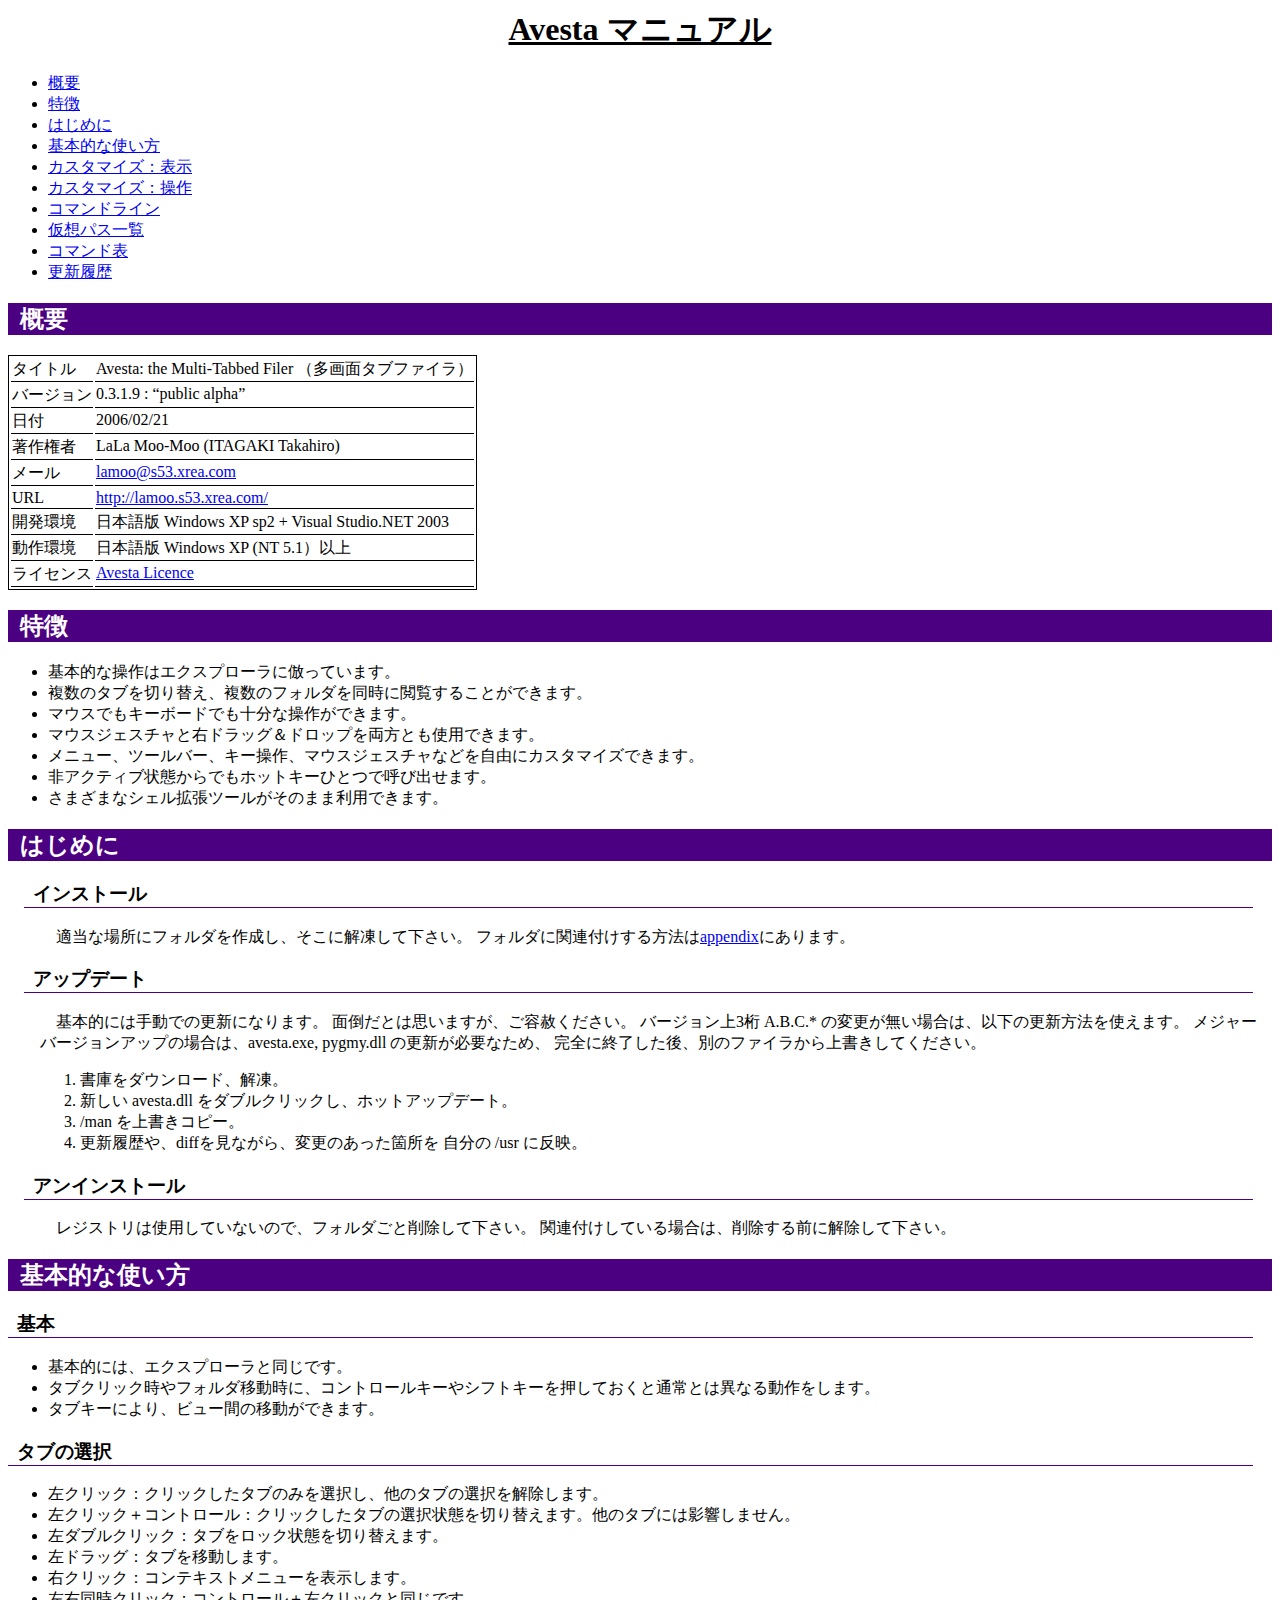
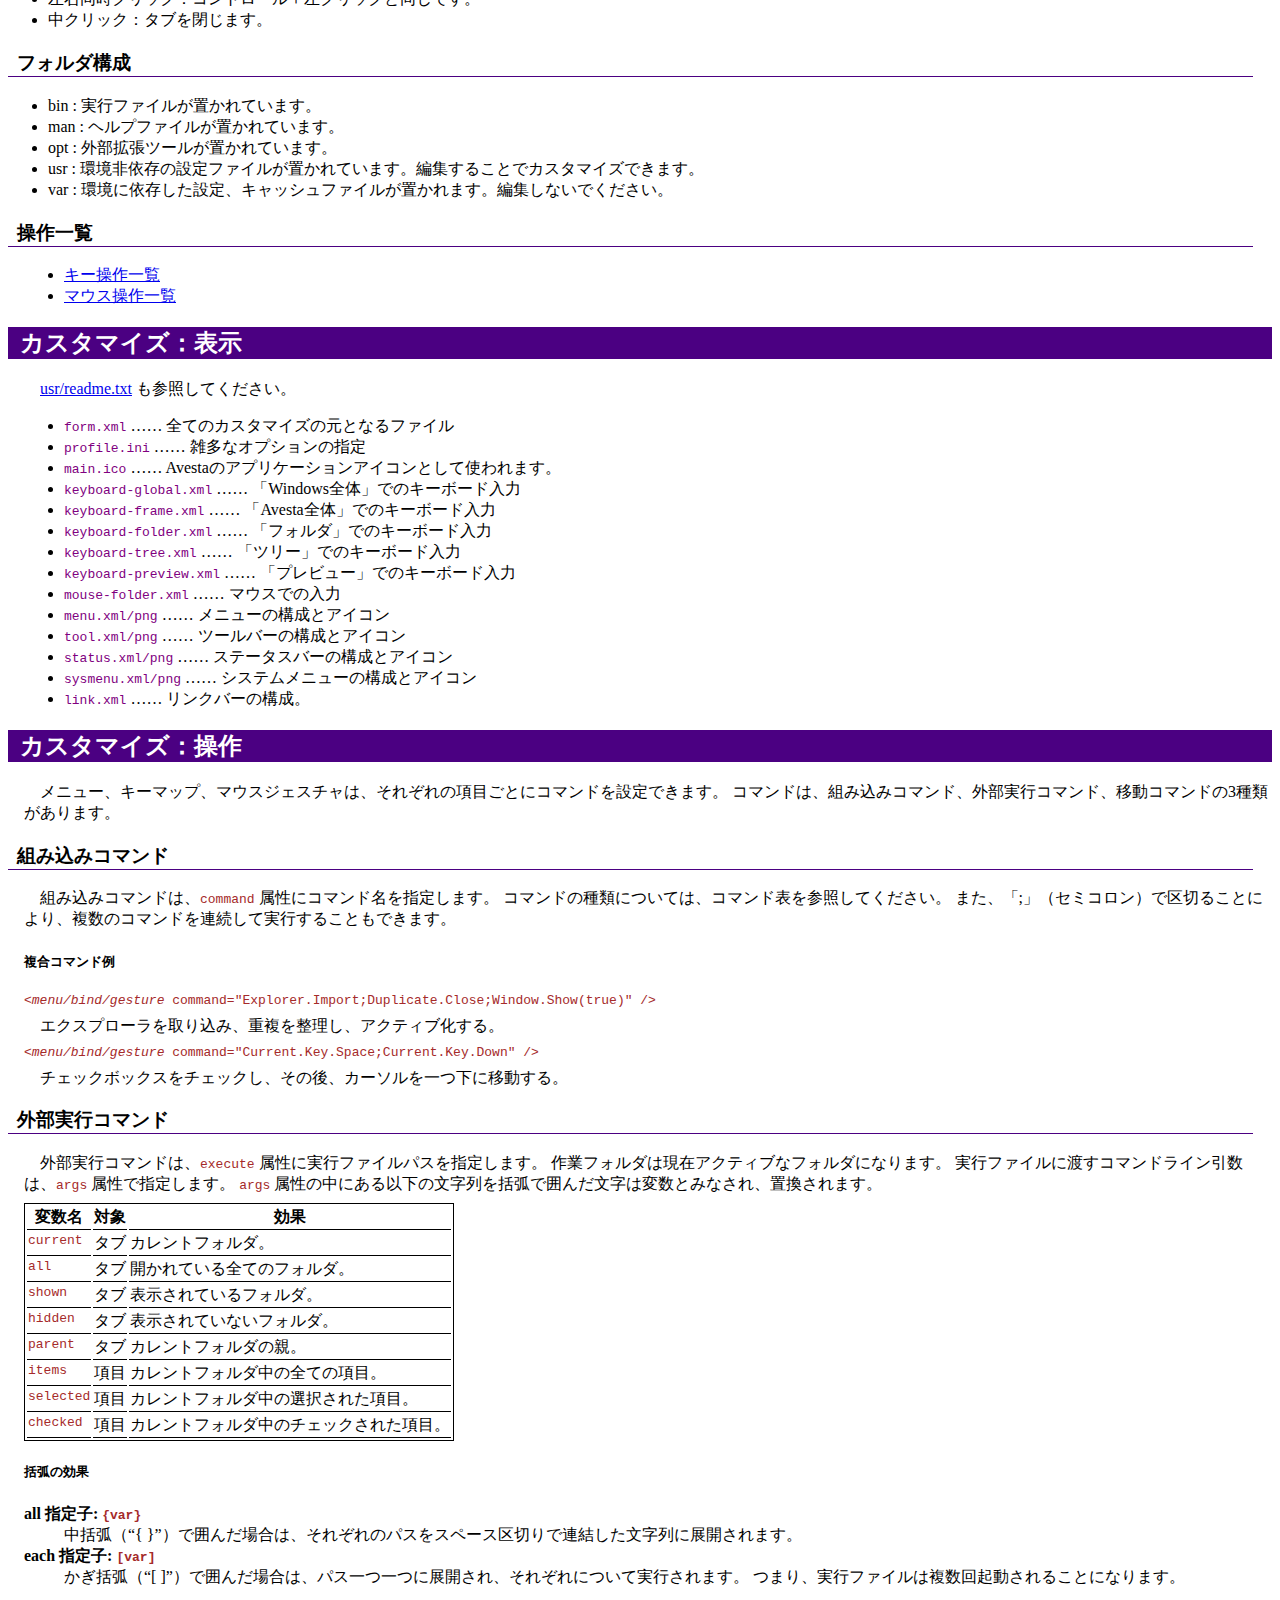
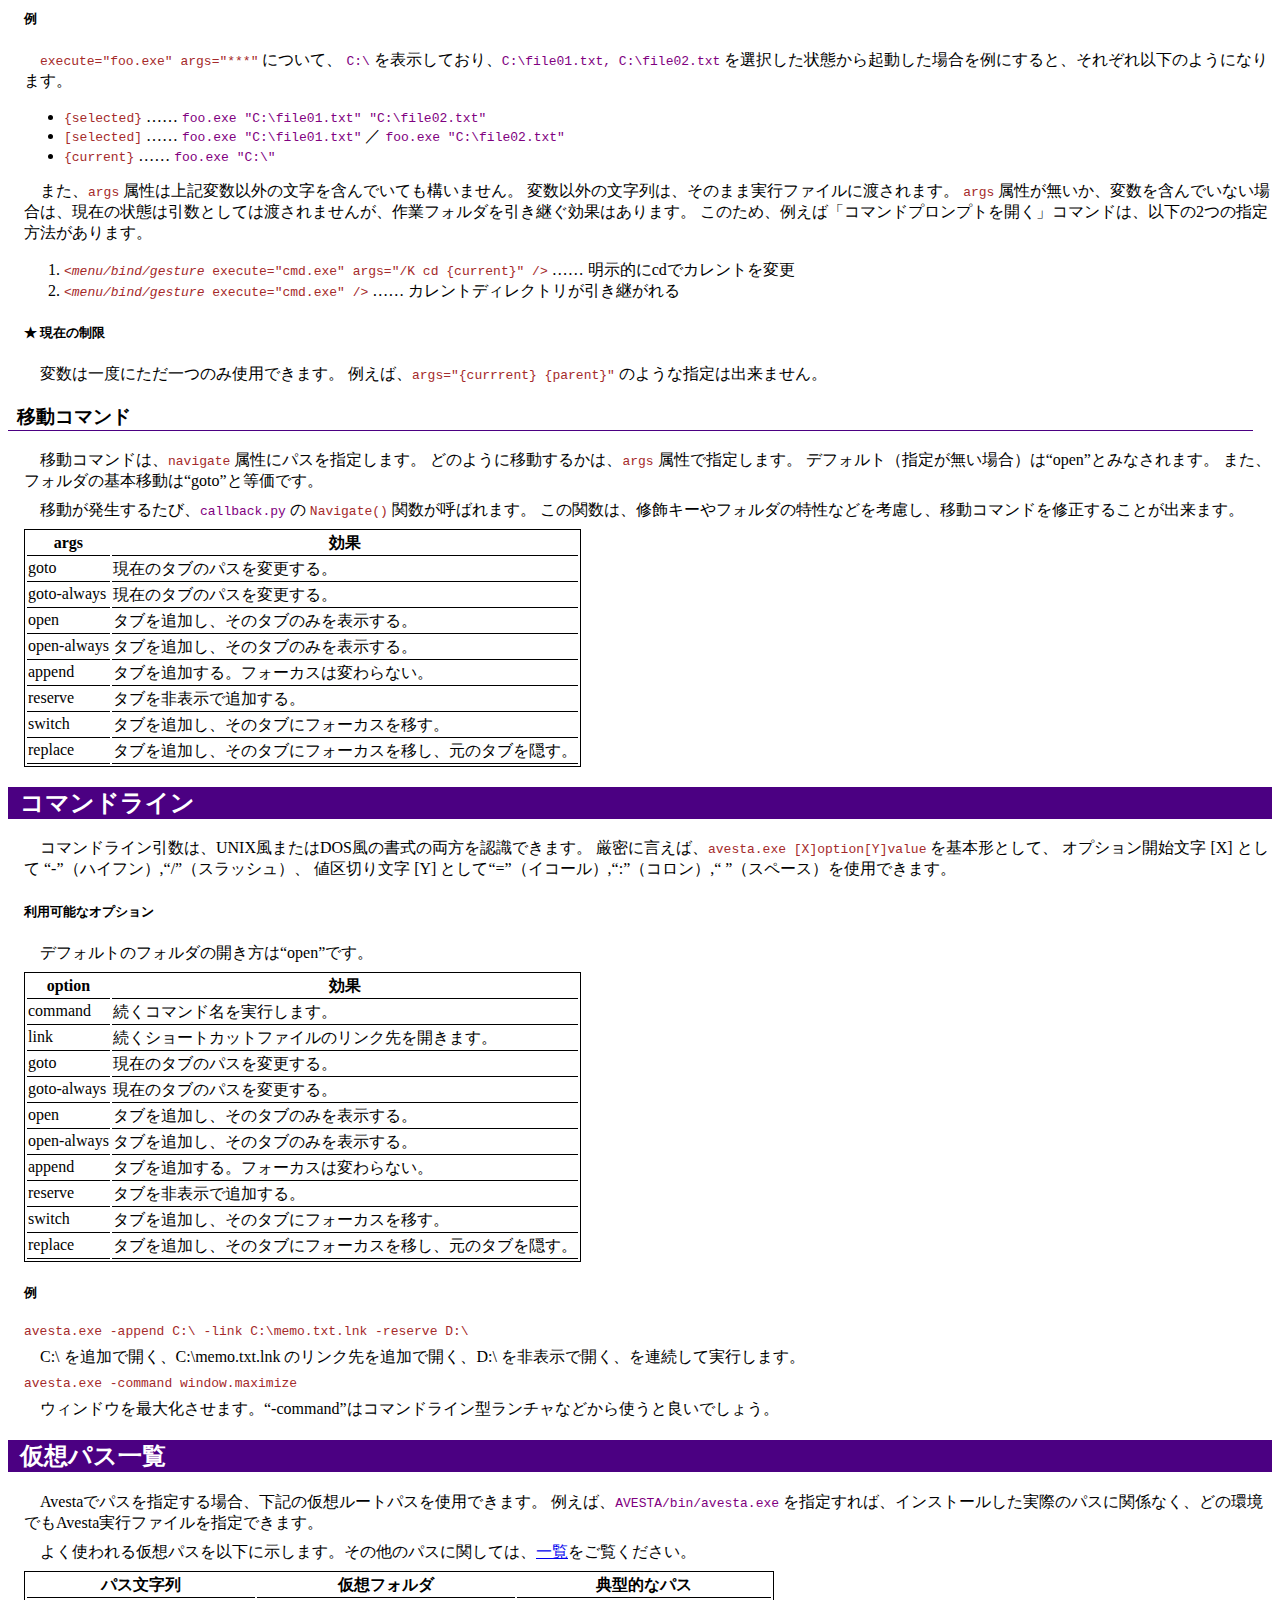
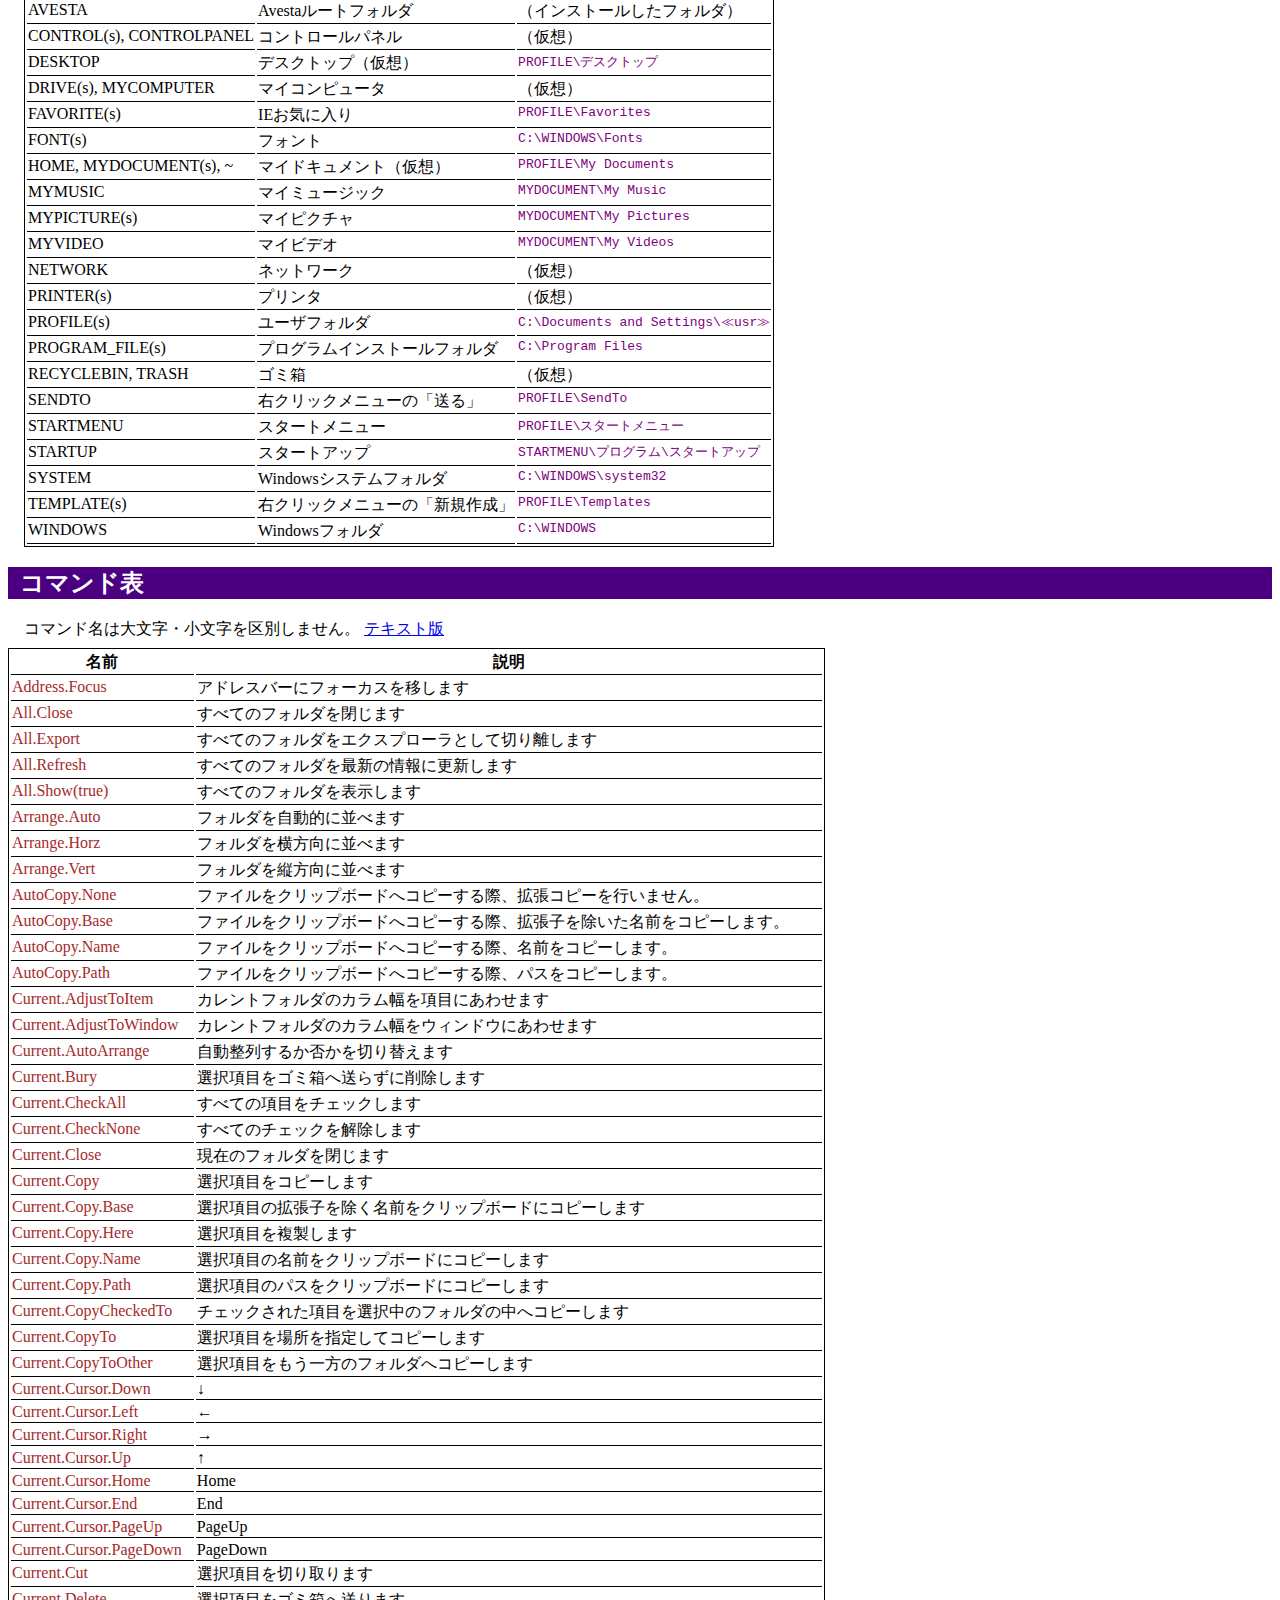
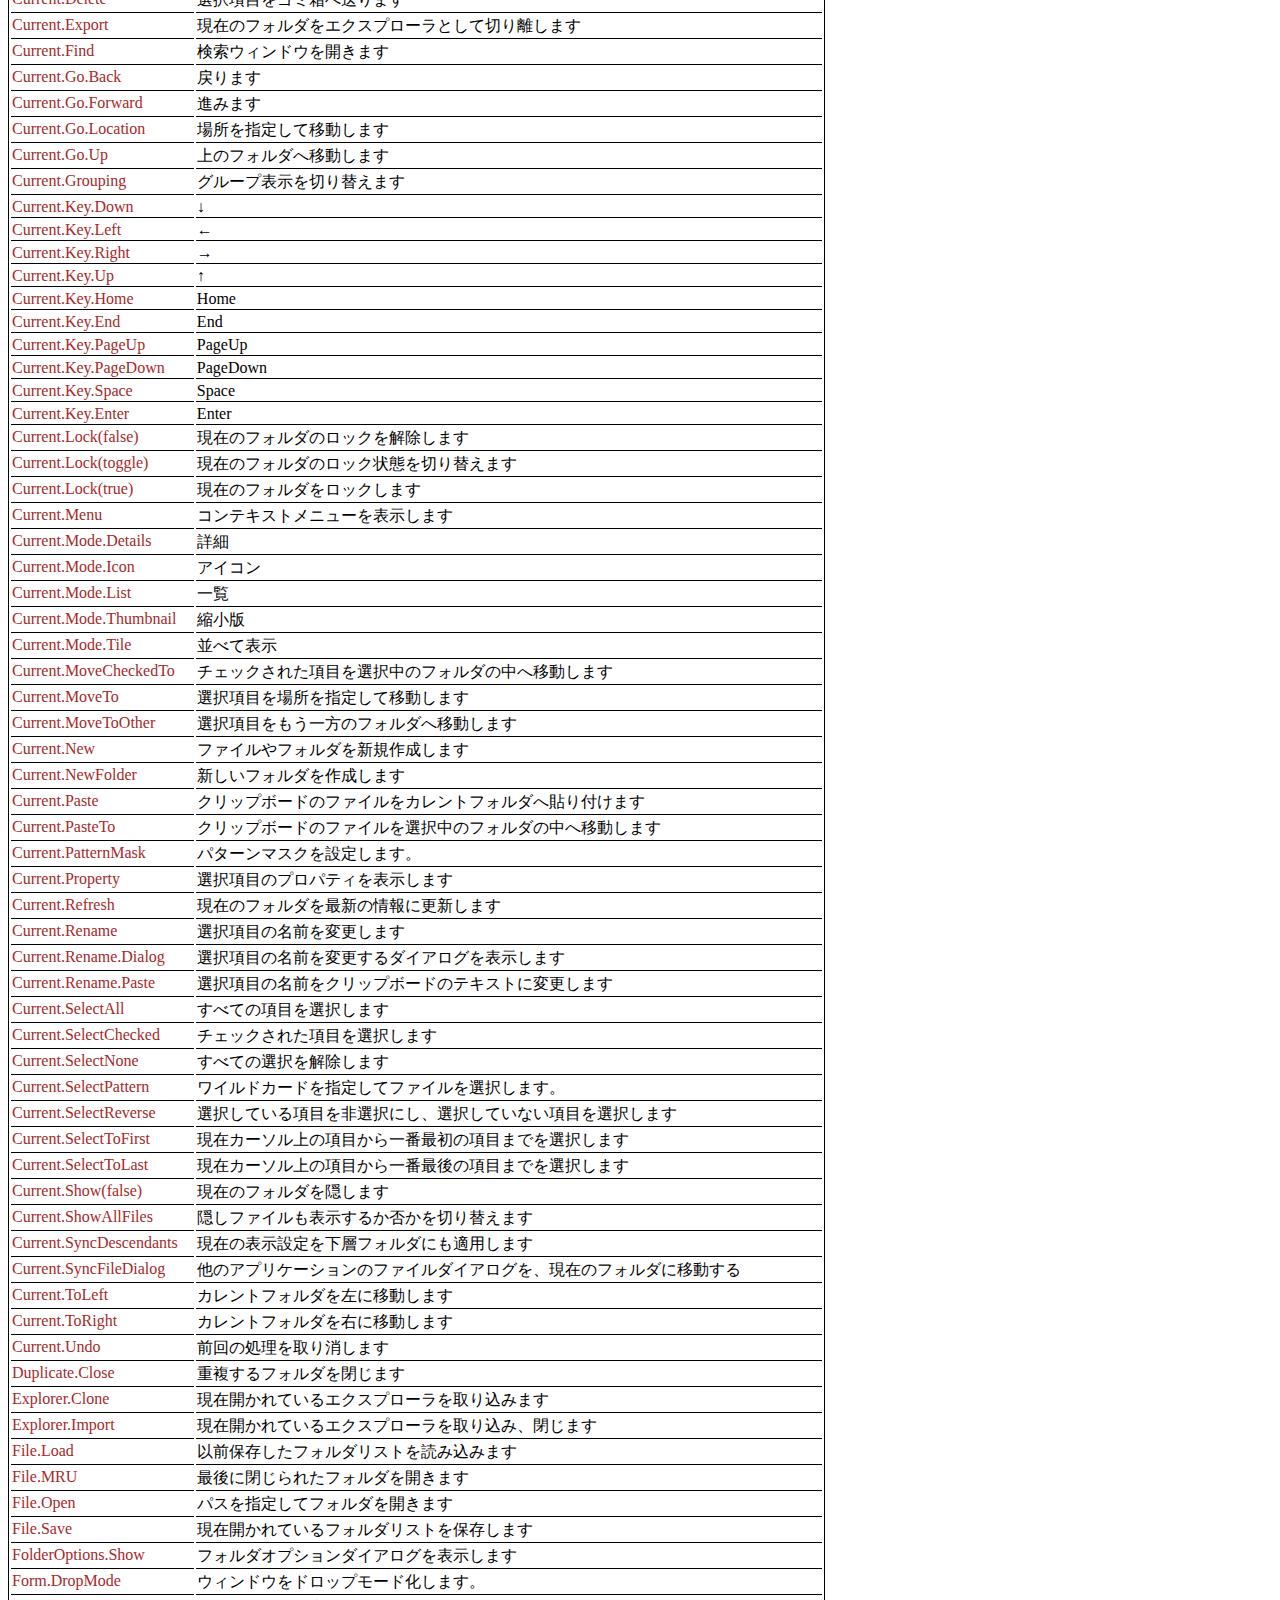
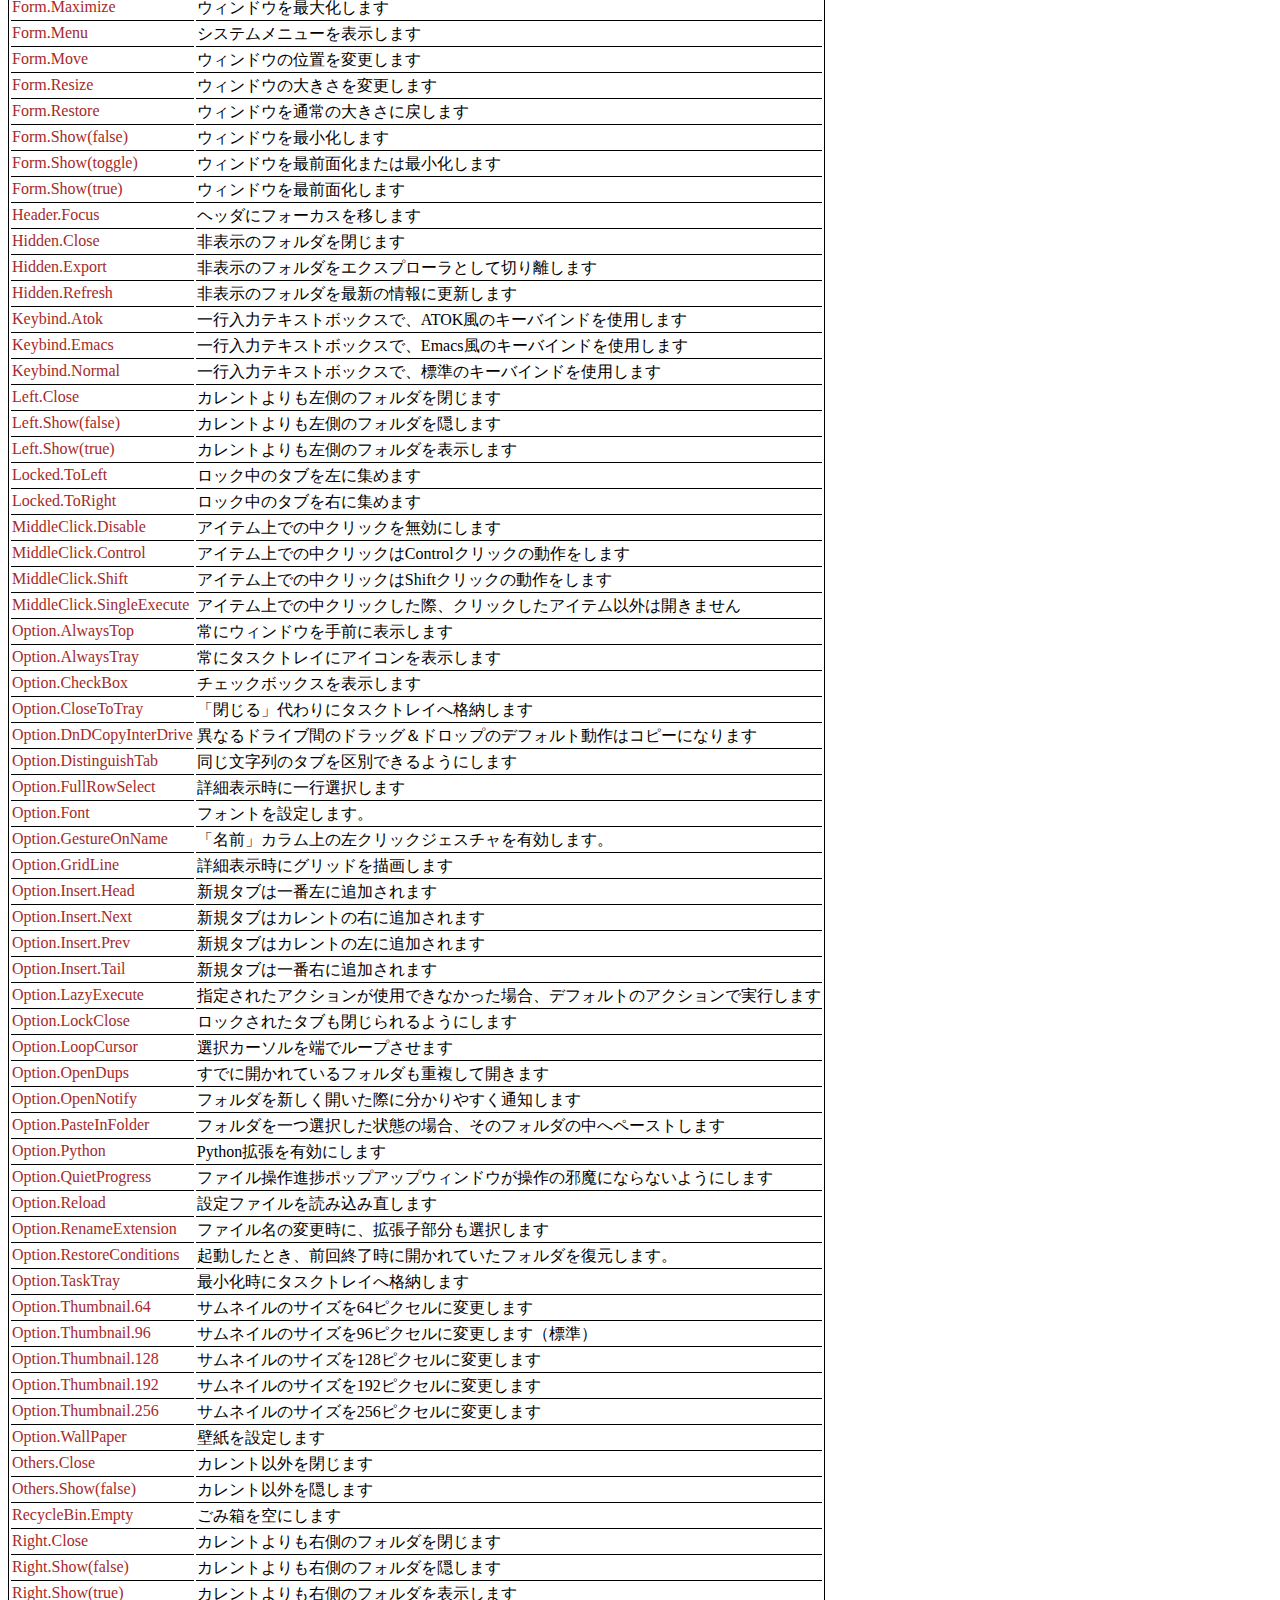
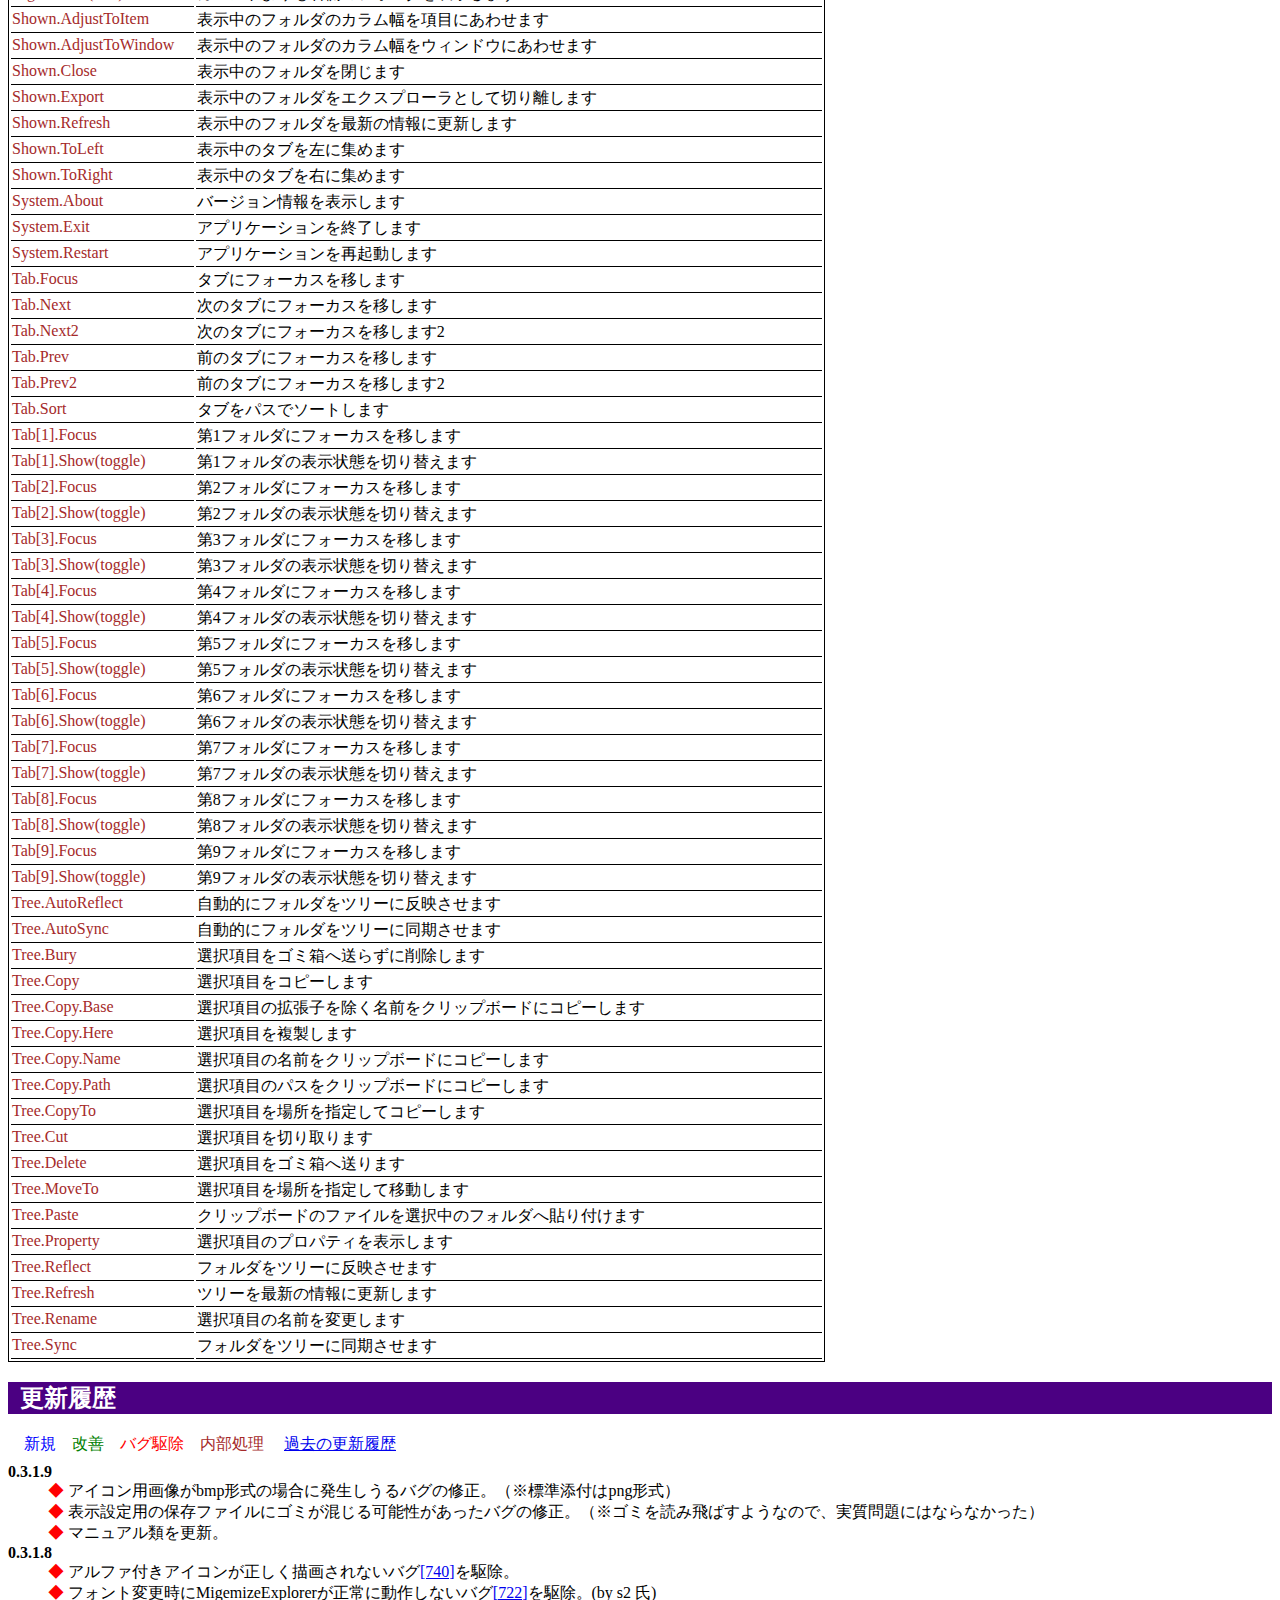
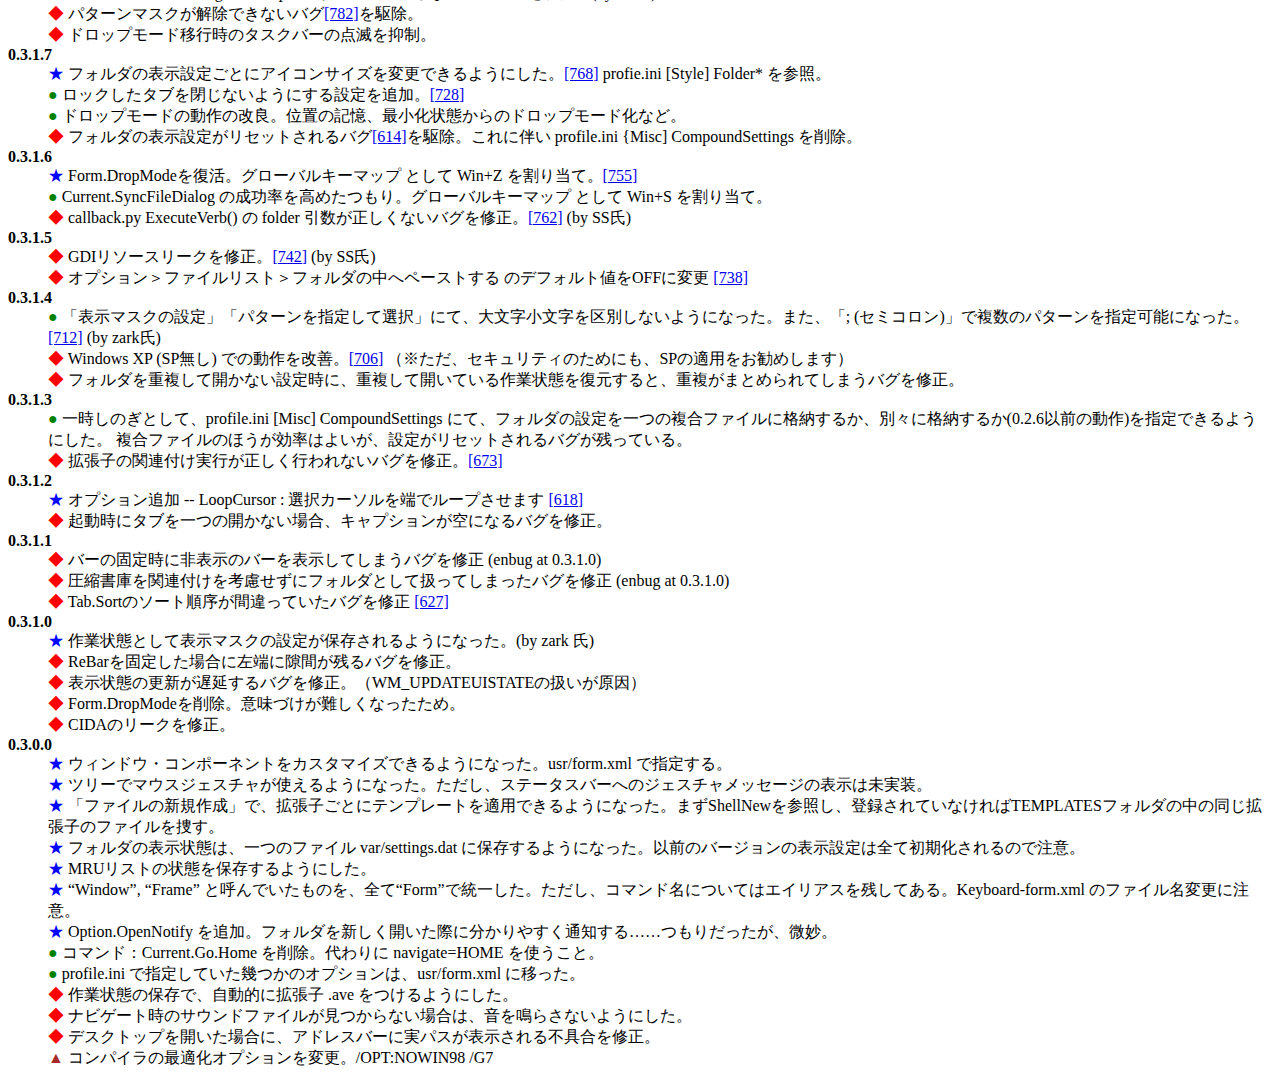
<file: man/index.html>
<?xml-stylesheet type="text/xsl" href="manual.xsl"><!DOCTYPE html PUBLIC "-//W3C//DTD HTML 4.01 Transitional//EN"><html lang="ja">
<head>
<META http-equiv="Content-Type" content="text/html; charset=Shift_JIS">
<title>Avesta �}�j���A��</title>
<meta http-equiv="Content-Style-Type" content="text/css">
<link rel="stylesheet" type="text/css" href="manual.css">
</head>
<body>
<h1>Avesta �}�j���A��</h1>
<ul>
	<li><a href="#IDAKAOP">�T�v</a></li>
	
	<li><a href="#IDADBOP">����</a></li>
	
	<li><a href="#IDAVBOP">�͂��߂�</a></li>
	
	<li><a href="#IDA1COP">��{�I�Ȏg����</a></li>
	
	<li><a href="#IDA4EOP">�J�X�^�}�C�Y�F�\��</a></li>
	
	<li><a href="#IDAGHOP">�J�X�^�}�C�Y�F����</a></li>
	
	<li><a href="#IDALPOP">�R�}���h���C��</a></li>

	<li><a href="#IDAXROP">���z�p�X�ꗗ</a></li>
	
	<li><a href="#IDAUXOP">�R�}���h�\</a></li>
	
	<li><a href="#IDAEYOP">�X�V����</a></li>
</ul>
	<h2 id="IDAKAOP">�T�v</h2>
<table>
<tr><td nowrap="">�^�C�g��</td><td><what>Avesta: the Multi-Tabbed Filer �i����ʃ^�u�t�@�C���j</what></td></tr>
<tr><td nowrap="">�o�[�W����</td><td><version>0.3.1.9 : �gpublic alpha�h</version></td></tr>
<tr><td nowrap="">���t</td><td><when>2006/02/21</when></td></tr>
<tr><td nowrap="">���쌠��</td><td><who>LaLa Moo-Moo (ITAGAKI Takahiro)</who></td></tr>
<tr><td nowrap="">���[��</td><td><a href="mailto:lamoo@s53.xrea.com"><mailto>lamoo@s53.xrea.com</mailto></a></td></tr>
<tr><td nowrap="">URL</td><td><a href="http://lamoo.s53.xrea.com/"><url>http://lamoo.s53.xrea.com/</url></a></td></tr>
<tr><td nowrap="">�J����</td><td><env-dev>���{��� Windows XP sp2 + Visual Studio.NET 2003</env-dev></td></tr>
<tr><td nowrap="">�����</td><td><env-run>���{��� Windows XP (NT 5.1�j�ȏ�</env-run></td></tr>
<tr><td nowrap="">���C�Z���X</td><td><licence><a href="../licence.txt">Avesta Licence</a></licence></td></tr>
</table>
	
	<h2 id="IDADBOP">����</h2>
<ul>
<li>��{�I�ȑ���̓G�N�X�v���[���ɕ���Ă��܂��B</li>
<li>�����̃^�u��؂�ւ��A�����̃t�H���_�𓯎��ɉ{�����邱�Ƃ��ł��܂��B</li>
<li>�}�E�X�ł��L�[�{�[�h�ł��\���ȑ��삪�ł��܂��B</li>
<li>�}�E�X�W�F�X�`���ƉE�h���b�O���h���b�v�𗼕��Ƃ��g�p�ł��܂��B</li>
<li>���j���[�A�c�[���o�[�A�L�[����A�}�E�X�W�F�X�`���Ȃǂ����R�ɃJ�X�^�}�C�Y�ł��܂��B</li>
<li>��A�N�e�B�u��Ԃ���ł��z�b�g�L�[�ЂƂŌĂяo���܂��B</li>
<li>���܂��܂ȃV�F���g���c�[�������̂܂ܗ��p�ł��܂��B</li>
</ul>
	
	<h2 id="IDAVBOP">�͂��߂�</h2>
<div>
<h3>�C���X�g�[��</h3>
<div><p>
				�K���ȏꏊ�Ƀt�H���_���쐬���A�����ɉ𓀂��ĉ������B
				�t�H���_�Ɋ֘A�t��������@��<a href="../appendix/readme.txt">appendix</a>�ɂ���܂��B
			</p>
</div>
</div>
<div>
<h3>�A�b�v�f�[�g</h3>
<div><p>
				��{�I�ɂ͎蓮�ł̍X�V�ɂȂ�܂��B
				�ʓ|���Ƃ͎v���܂����A���e�͂��������B
				�o�[�W������3�� A.B.C.* �̕ύX�������ꍇ�́A�ȉ��̍X�V���@���g���܂��B
				���W���[�o�[�W�����A�b�v�̏ꍇ�́Aavesta.exe, pygmy.dll �̍X�V���K�v�Ȃ��߁A
				���S�ɏI��������A�ʂ̃t�@�C������㏑�����Ă��������B
			</p>
<ol>
				<li>���ɂ��_�E�����[�h�A�𓀁B</li>
				<li>�V���� avesta.dll ���_�u���N���b�N���A�z�b�g�A�b�v�f�[�g�B</li>
				<li>/man ���㏑���R�s�[�B</li>
				<li>�X�V������Adiff�����Ȃ���A�ύX�̂������ӏ��� ������ /usr �ɔ��f�B</li>
			</ol>
</div>
</div>
<div>
<h3>�A���C���X�g�[��</h3>
<div><p>
				���W�X�g���͎g�p���Ă��Ȃ��̂ŁA�t�H���_���ƍ폜���ĉ������B
				�֘A�t�����Ă���ꍇ�́A�폜����O�ɉ������ĉ������B
			</p>
</div>
</div>
	
	<h2 id="IDA1COP">��{�I�Ȏg����</h2>
		<h3>��{</h3>
		<ul>
			<li>��{�I�ɂ́A�G�N�X�v���[���Ɠ����ł��B</li>
			<li>�^�u�N���b�N����t�H���_�ړ����ɁA�R���g���[���L�[��V�t�g�L�[�������Ă����ƒʏ�Ƃ͈قȂ铮������܂��B</li>
			<li>�^�u�L�[�ɂ��A�r���[�Ԃ̈ړ����ł��܂��B</li>
		</ul>
		<h3>�^�u�̑I��</h3>
		<ul>
			<li>���N���b�N�F�N���b�N�����^�u�݂̂�I�����A���̃^�u�̑I�����������܂��B</li>
			<li>���N���b�N�{�R���g���[���F�N���b�N�����^�u�̑I����Ԃ�؂�ւ��܂��B���̃^�u�ɂ͉e�����܂���B</li>
			<li>���_�u���N���b�N�F�^�u�����b�N��Ԃ�؂�ւ��܂��B</li>
			<li>���h���b�O�F�^�u���ړ����܂��B</li>
			<li>�E�N���b�N�F�R���e�L�X�g���j���[��\�����܂��B</li>
			<li>���E�����N���b�N�F�R���g���[���{���N���b�N�Ɠ����ł��B</li>
			<li>���N���b�N�F�^�u����܂��B</li>
		</ul>
		<h3>�t�H���_�\��</h3>
		<ul>
			<li>bin : ���s�t�@�C�����u����Ă��܂��B</li>
			<li>man : �w���v�t�@�C�����u����Ă��܂��B</li>
			<li>opt : �O���g���c�[�����u����Ă��܂��B</li>
			<li>usr : ����ˑ��̐ݒ�t�@�C�����u����Ă��܂��B�ҏW���邱�ƂŃJ�X�^�}�C�Y�ł��܂��B</li>
			<li>var : ���Ɉˑ������ݒ�A�L���b�V���t�@�C�����u����܂��B�ҏW���Ȃ��ł��������B</li>
		</ul>
		<h3>����ꗗ</h3>
		<div>
			<ul>
				<li><a href="keyboard.xml">�L�[����ꗗ</a></li>
				<li><a href="mouse.xml">�}�E�X����ꗗ</a></li>
			</ul>
		</div>
	
	
	<h2 id="IDA4EOP">�J�X�^�}�C�Y�F�\��</h2>
		<div>
			<p><a href="../usr/readme.txt">usr/readme.txt</a> ���Q�Ƃ��Ă��������B</p>
			<ul>
				<li><kbd>form.xml</kbd> �c�c �S�ẴJ�X�^�}�C�Y�̌��ƂȂ�t�@�C��</li>
				<li><kbd>profile.ini</kbd> �c�c �G���ȃI�v�V�����̎w��</li>
				<li><kbd>main.ico</kbd> �c�c Avesta�̃A�v���P�[�V�����A�C�R���Ƃ��Ďg���܂��B</li>
				<li><kbd>keyboard-global.xml</kbd> �c�c �uWindows�S�́v�ł̃L�[�{�[�h����</li>
				<li><kbd>keyboard-frame.xml</kbd> �c�c �uAvesta�S�́v�ł̃L�[�{�[�h����</li>
				<li><kbd>keyboard-folder.xml</kbd> �c�c �u�t�H���_�v�ł̃L�[�{�[�h����</li>
				<li><kbd>keyboard-tree.xml</kbd> �c�c �u�c���[�v�ł̃L�[�{�[�h����</li>
				<li><kbd>keyboard-preview.xml</kbd> �c�c �u�v���r���[�v�ł̃L�[�{�[�h����</li>
				<li><kbd>mouse-folder.xml</kbd> �c�c �}�E�X�ł̓���</li>
				<li><kbd>menu.xml/png</kbd> �c�c ���j���[�̍\���ƃA�C�R��</li>
				<li><kbd>tool.xml/png</kbd> �c�c �c�[���o�[�̍\���ƃA�C�R��</li>
				<li><kbd>status.xml/png</kbd> �c�c �X�e�[�^�X�o�[�̍\���ƃA�C�R��</li>
				<li><kbd>sysmenu.xml/png</kbd> �c�c �V�X�e�����j���[�̍\���ƃA�C�R��</li>
				<li><kbd>link.xml</kbd> �c�c �����N�o�[�̍\���B</li>
			</ul>
		</div>
	
	
	<h2 id="IDAGHOP">�J�X�^�}�C�Y�F����</h2>
		<div>
			<p>
				���j���[�A�L�[�}�b�v�A�}�E�X�W�F�X�`���́A���ꂼ��̍��ڂ��ƂɃR�}���h��ݒ�ł��܂��B
				�R�}���h�́A�g�ݍ��݃R�}���h�A�O�����s�R�}���h�A�ړ��R�}���h��3��ނ�����܂��B
			</p>
		</div>
		<h3>�g�ݍ��݃R�}���h</h3>
		<div>
			<p>
				�g�ݍ��݃R�}���h�́A<code>command</code> �����ɃR�}���h�����w�肵�܂��B
				�R�}���h�̎�ނɂ��ẮA�R�}���h�\���Q�Ƃ��Ă��������B
				�܂��A�u;�v�i�Z�~�R�����j�ŋ�؂邱�Ƃɂ��A�����̃R�}���h��A�����Ď��s���邱�Ƃ��ł��܂��B
			</p>
			<h5>�����R�}���h��</h5>
			<code>&lt;<i>menu/bind/gesture</i> command="Explorer.Import;Duplicate.Close;Window.Show(true)" /&gt;</code>
			<p>�G�N�X�v���[������荞�݁A�d���𐮗����A�A�N�e�B�u������B</p>
			<code>&lt;<i>menu/bind/gesture</i> command="Current.Key.Space;Current.Key.Down" /&gt;</code>
			<p>�`�F�b�N�{�b�N�X���`�F�b�N���A���̌�A�J�[�\��������Ɉړ�����B</p>
		</div>
		
		<h3>�O�����s�R�}���h</h3>
		<div>
			<p>
				�O�����s�R�}���h�́A<code>execute</code> �����Ɏ��s�t�@�C���p�X���w�肵�܂��B
				��ƃt�H���_�͌��݃A�N�e�B�u�ȃt�H���_�ɂȂ�܂��B
				���s�t�@�C���ɓn���R�}���h���C�������́A<code>args</code> �����Ŏw�肵�܂��B
				<code>args</code> �����̒��ɂ���ȉ��̕���������ʂň͂񂾕����͕ϐ��Ƃ݂Ȃ���A�u������܂��B
			</p>
			<table>
				<tr>
<th>�ϐ���  </th>
<th>�Ώ�</th>
<th>����</th>
</tr>
				<tr>
<td><code>current </code></td>
<td align="center">�^�u</td>
<td>�J�����g�t�H���_�B</td>
</tr>
				<tr>
<td><code>all     </code></td>
<td align="center">�^�u</td>
<td>�J����Ă���S�Ẵt�H���_�B</td>
</tr>
				<tr>
<td><code>shown   </code></td>
<td align="center">�^�u</td>
<td>�\������Ă���t�H���_�B</td>
</tr>
				<tr>
<td><code>hidden  </code></td>
<td align="center">�^�u</td>
<td>�\������Ă��Ȃ��t�H���_�B</td>
</tr>
				<tr>
<td><code>parent  </code></td>
<td align="center">�^�u</td>
<td>�J�����g�t�H���_�̐e�B</td>
</tr>
				<tr>
<td><code>items   </code></td>
<td align="center">����</td>
<td>�J�����g�t�H���_���̑S�Ă̍��ځB</td>
</tr>
				<tr>
<td><code>selected</code></td>
<td align="center">����</td>
<td>�J�����g�t�H���_���̑I�����ꂽ���ځB</td>
</tr>
				<tr>
<td><code>checked </code></td>
<td align="center">����</td>
<td>�J�����g�t�H���_���̃`�F�b�N���ꂽ���ځB</td>
</tr>
			</table>
			<h5>���ʂ̌���</h5>
			<dl>
				<dt>all �w��q: <code>{var}</code></dt>
				<dd>
					�����ʁi�g{ }�h�j�ň͂񂾏ꍇ�́A���ꂼ��̃p�X���X�y�[�X��؂�ŘA������������ɓW�J����܂��B
				</dd>
				<dt>each �w��q: <code>[var]</code></dt>
				<dd>
					�������ʁi�g[ ]�h�j�ň͂񂾏ꍇ�́A�p�X���ɓW�J����A���ꂼ��ɂ��Ď��s����܂��B
					�܂�A���s�t�@�C���͕�����N������邱�ƂɂȂ�܂��B
				</dd>
			</dl>
			<h5>��</h5>
			<p>
				<code>execute="foo.exe" args="***"</code> �ɂ��āA
				<kbd>C:\</kbd> ��\�����Ă���A<kbd>C:\file01.txt, C:\file02.txt</kbd> ��I��������Ԃ���N�������ꍇ���ɂ���ƁA���ꂼ��ȉ��̂悤�ɂȂ�܂��B
			</p>
			<ul>
				<li><code>{selected}</code> �c�c <kbd>foo.exe "C:\file01.txt" "C:\file02.txt"</kbd></li>
				<li><code>[selected]</code> �c�c <kbd>foo.exe "C:\file01.txt"</kbd> �^ <kbd>foo.exe "C:\file02.txt"</kbd></li>
				<li><code>{current}</code> �c�c <kbd>foo.exe "C:\"</kbd></li>
			</ul>
			<p>
				�܂��A<code>args</code> �����͏�L�ϐ��ȊO�̕������܂�ł��Ă��\���܂���B
				�ϐ��ȊO�̕�����́A���̂܂܎��s�t�@�C���ɓn����܂��B
				<code>args</code> �������������A�ϐ����܂�ł��Ȃ��ꍇ�́A���݂̏�Ԃ͈����Ƃ��Ă͓n����܂��񂪁A��ƃt�H���_�������p�����ʂ͂���܂��B
				���̂��߁A�Ⴆ�΁u�R�}���h�v�����v�g���J���v�R�}���h�́A�ȉ���2�̎w����@������܂��B
			</p>
			<ol>
				<li><code>&lt;<i>menu/bind/gesture</i> execute="cmd.exe" args="/K cd {current}" /&gt;</code> �c�c �����I��cd�ŃJ�����g��ύX</li>
				<li><code>&lt;<i>menu/bind/gesture</i> execute="cmd.exe" /&gt;</code> �c�c �J�����g�f�B���N�g���������p�����</li>
			</ol>
			<h5>�� ���݂̐���</h5>
			<p>
				�ϐ��͈�x�ɂ�����̂ݎg�p�ł��܂��B
				�Ⴆ�΁A<code>args="{currrent} {parent}"</code> �̂悤�Ȏw��͏o���܂���B
			</p>
		</div>
		
		<h3>�ړ��R�}���h</h3>
		<div>
			<p>
				�ړ��R�}���h�́A<code>navigate</code> �����Ƀp�X���w�肵�܂��B
				�ǂ̂悤�Ɉړ����邩�́A<code>args</code> �����Ŏw�肵�܂��B
				�f�t�H���g�i�w�肪�����ꍇ�j�́gopen�h�Ƃ݂Ȃ���܂��B
				�܂��A�t�H���_�̊�{�ړ��́ggoto�h�Ɠ����ł��B
			</p>
			<p>
				�ړ����������邽�сA<kbd>callback.py</kbd> �� <code>Navigate()</code> �֐����Ă΂�܂��B
				���̊֐��́A�C���L�[��t�H���_�̓����Ȃǂ��l�����A�ړ��R�}���h���C�����邱�Ƃ��o���܂��B
			</p>
			<table>
				<tr>
<th>args       </th>
<th>����</th>
</tr>
				<tr>
<td>goto       </td>
<td>���݂̃^�u�̃p�X��ύX����B</td>
</tr>
				<tr>
<td>goto-always</td>
<td>���݂̃^�u�̃p�X��ύX����B</td>
</tr>
				<tr>
<td>open       </td>
<td>�^�u��ǉ����A���̃^�u�݂̂�\������B</td>
</tr>
				<tr>
<td>open-always</td>
<td>�^�u��ǉ����A���̃^�u�݂̂�\������B</td>
</tr>
				<tr>
<td>append     </td>
<td>�^�u��ǉ�����B�t�H�[�J�X�͕ς��Ȃ��B</td>
</tr>
				<tr>
<td>reserve    </td>
<td>�^�u���\���Œǉ�����B</td>
</tr>
				<tr>
<td>switch     </td>
<td>�^�u��ǉ����A���̃^�u�Ƀt�H�[�J�X���ڂ��B</td>
</tr>
				<tr>
<td>replace    </td>
<td>�^�u��ǉ����A���̃^�u�Ƀt�H�[�J�X���ڂ��A���̃^�u���B���B</td>
</tr>
			</table>
		</div>
	
	
	<h2 id="IDALPOP">�R�}���h���C��</h2>
		<div>
			<p>
				�R�}���h���C�������́AUNIX���܂���DOS���̏����̗�����F���ł��܂��B
				�����Ɍ����΁A<code>avesta.exe [X]option[Y]value</code> ����{�`�Ƃ��āA
				�I�v�V�����J�n���� [X] �Ƃ��� �g-�h�i�n�C�t���j,�g/�h�i�X���b�V���j�A
				�l��؂蕶�� [Y] �Ƃ��āg=�h�i�C�R�[���j,�g:�h�i�R�����j,�g �h�i�X�y�[�X�j���g�p�ł��܂��B
			</p>
			<h5>���p�\�ȃI�v�V����</h5>
			<p>�f�t�H���g�̃t�H���_�̊J�����́gopen�h�ł��B</p>
			<table>
				<tr>
<th>option     </th>
<th>����</th>
</tr>
				<tr>
<td>command    </td>
<td>�����R�}���h�������s���܂��B</td>
</tr>
				<tr>
<td>link       </td>
<td>�����V���[�g�J�b�g�t�@�C���̃����N����J���܂��B</td>
</tr>
				<tr>
<td>goto       </td>
<td>���݂̃^�u�̃p�X��ύX����B</td>
</tr>
				<tr>
<td>goto-always</td>
<td>���݂̃^�u�̃p�X��ύX����B</td>
</tr>
				<tr>
<td>open       </td>
<td>�^�u��ǉ����A���̃^�u�݂̂�\������B</td>
</tr>
				<tr>
<td>open-always</td>
<td>�^�u��ǉ����A���̃^�u�݂̂�\������B</td>
</tr>
				<tr>
<td>append     </td>
<td>�^�u��ǉ�����B�t�H�[�J�X�͕ς��Ȃ��B</td>
</tr>
				<tr>
<td>reserve    </td>
<td>�^�u���\���Œǉ�����B</td>
</tr>
				<tr>
<td>switch     </td>
<td>�^�u��ǉ����A���̃^�u�Ƀt�H�[�J�X���ڂ��B</td>
</tr>
				<tr>
<td>replace    </td>
<td>�^�u��ǉ����A���̃^�u�Ƀt�H�[�J�X���ڂ��A���̃^�u���B���B</td>
</tr>
			</table>
			<h5>��</h5>
			<code>avesta.exe -append C:\ -link C:\memo.txt.lnk -reserve D:\</code>
			<p>C:\ ��ǉ��ŊJ���AC:\memo.txt.lnk �̃����N���ǉ��ŊJ���AD:\ ���\���ŊJ���A��A�����Ď��s���܂��B</p>
			<code>avesta.exe -command window.maximize</code>
			<p>�E�B���h�E���ő剻�����܂��B�g-command�h�̓R�}���h���C���^�����`���Ȃǂ���g���Ɨǂ��ł��傤�B</p>
		</div>
	

	<h2 id="IDAXROP">���z�p�X�ꗗ</h2>
		<div>
			<p>
				Avesta�Ńp�X���w�肷��ꍇ�A���L�̉��z���[�g�p�X���g�p�ł��܂��B
				�Ⴆ�΁A<kbd>AVESTA/bin/avesta.exe</kbd> ���w�肷��΁A�C���X�g�[���������ۂ̃p�X�Ɋ֌W�Ȃ��A�ǂ̊��ł�Avesta���s�t�@�C�����w��ł��܂��B
			</p>
			<p>�悭�g���鉼�z�p�X���ȉ��Ɏ����܂��B���̑��̃p�X�Ɋւ��ẮA<a href="path.html">�ꗗ</a>���������������B</p>
			<table>
				<tr>
<th>�p�X������</th>
<th>���z�t�H���_</th>
<th>�T�^�I�ȃp�X</th>
</tr>
				<tr>
<td class="path">AVESTA</td>
<td>Avesta���[�g�t�H���_</td>
<td>�i�C���X�g�[�������t�H���_�j</td>
</tr>
				<tr>
<td class="path">CONTROL(s), CONTROLPANEL</td>
<td>�R���g���[���p�l��</td>
<td>�i���z�j</td>
</tr>
				<tr>
<td class="path">DESKTOP</td>
<td>�f�X�N�g�b�v�i���z�j</td>
<td><kbd>PROFILE\�f�X�N�g�b�v</kbd></td>
</tr>
				<tr>
<td class="path">DRIVE(s), MYCOMPUTER</td>
<td>�}�C�R���s���[�^</td>
<td>�i���z�j</td>
</tr>
				<tr>
<td class="path">FAVORITE(s)</td>
<td>IE���C�ɓ���</td>
<td><kbd>PROFILE\Favorites</kbd></td>
</tr>
				<tr>
<td class="path">FONT(s)</td>
<td>�t�H���g</td>
<td><kbd>C:\WINDOWS\Fonts</kbd></td>
</tr>
				<tr>
<td class="path">HOME, MYDOCUMENT(s), ~</td>
<td>�}�C�h�L�������g�i���z�j</td>
<td><kbd>PROFILE\My Documents</kbd></td>
</tr>
				<tr>
<td class="path">MYMUSIC</td>
<td>�}�C�~���[�W�b�N</td>
<td><kbd>MYDOCUMENT\My Music</kbd></td>
</tr>
				<tr>
<td class="path">MYPICTURE(s)</td>
<td>�}�C�s�N�`��</td>
<td><kbd>MYDOCUMENT\My Pictures</kbd></td>
</tr>
				<tr>
<td class="path">MYVIDEO</td>
<td>�}�C�r�f�I</td>
<td><kbd>MYDOCUMENT\My Videos</kbd></td>
</tr>
				<tr>
<td class="path">NETWORK</td>
<td>�l�b�g���[�N</td>
<td>�i���z�j</td>
</tr>
				<tr>
<td class="path">PRINTER(s)</td>
<td>�v�����^</td>
<td>�i���z�j</td>
</tr>
				<tr>
<td class="path">PROFILE(s)</td>
<td>���[�U�t�H���_</td>
<td><kbd>C:\Documents and Settings\��usr��</kbd></td>
</tr>
				<tr>
<td class="path">PROGRAM_FILE(s)</td>
<td>�v���O�����C���X�g�[���t�H���_</td>
<td><kbd>C:\Program Files</kbd></td>
</tr>
				<tr>
<td class="path">RECYCLEBIN, TRASH</td>
<td>�S�~��</td>
<td>�i���z�j</td>
</tr>
				<tr>
<td class="path">SENDTO</td>
<td>�E�N���b�N���j���[�́u����v</td>
<td><kbd>PROFILE\SendTo</kbd></td>
</tr>
				<tr>
<td class="path">STARTMENU</td>
<td>�X�^�[�g���j���[</td>
<td><kbd>PROFILE\�X�^�[�g���j���[</kbd></td>
</tr>
				<tr>
<td class="path">STARTUP</td>
<td>�X�^�[�g�A�b�v</td>
<td><kbd>STARTMENU\�v���O����\�X�^�[�g�A�b�v</kbd></td>
</tr>
				<tr>
<td class="path">SYSTEM</td>
<td>Windows�V�X�e���t�H���_</td>
<td><kbd>C:\WINDOWS\system32</kbd></td>
</tr>
				<tr>
<td class="path">TEMPLATE(s)</td>
<td>�E�N���b�N���j���[�́u�V�K�쐬�v</td>
<td><kbd>PROFILE\Templates</kbd></td>
</tr>
				<tr>
<td class="path">WINDOWS</td>
<td>Windows�t�H���_</td>
<td><kbd>C:\WINDOWS</kbd></td>
</tr>
			</table>
		</div>
	
	
	<h2 id="IDAUXOP">�R�}���h�\</h2>
<div><description>
			�R�}���h���͑啶���E����������ʂ��܂���B
			<a href="command.txt">�e�L�X�g��</a>
		</description></div>
<table>
<tr><th>���O</th><th>����</th></tr>
<tr>
<td class="command"><name>Address.Focus</name></td>
<td><description>�A�h���X�o�[�Ƀt�H�[�J�X���ڂ��܂�</description></td>
</tr>
<tr>
<td class="command"><name>All.Close</name></td>
<td><description>���ׂẴt�H���_����܂�</description></td>
</tr>
<tr>
<td class="command"><name>All.Export</name></td>
<td><description>���ׂẴt�H���_���G�N�X�v���[���Ƃ��Đ؂藣���܂�</description></td>
</tr>
<tr>
<td class="command"><name>All.Refresh</name></td>
<td><description>���ׂẴt�H���_���ŐV�̏��ɍX�V���܂�</description></td>
</tr>
<tr>
<td class="command"><name>All.Show(true)</name></td>
<td><description>���ׂẴt�H���_��\�����܂�</description></td>
</tr>
<tr>
<td class="command"><name>Arrange.Auto</name></td>
<td><description>�t�H���_�������I�ɕ��ׂ܂�</description></td>
</tr>
<tr>
<td class="command"><name>Arrange.Horz</name></td>
<td><description>�t�H���_���������ɕ��ׂ܂�</description></td>
</tr>
<tr>
<td class="command"><name>Arrange.Vert</name></td>
<td><description>�t�H���_���c�����ɕ��ׂ܂�</description></td>
</tr>
<tr>
<td class="command"><name>AutoCopy.None</name></td>
<td><description>�t�@�C�����N���b�v�{�[�h�փR�s�[����ہA�g���R�s�[���s���܂���B</description></td>
</tr>
<tr>
<td class="command"><name>AutoCopy.Base</name></td>
<td><description>�t�@�C�����N���b�v�{�[�h�փR�s�[����ہA�g���q�����������O���R�s�[���܂��B</description></td>
</tr>
<tr>
<td class="command"><name>AutoCopy.Name</name></td>
<td><description>�t�@�C�����N���b�v�{�[�h�փR�s�[����ہA���O���R�s�[���܂��B</description></td>
</tr>
<tr>
<td class="command"><name>AutoCopy.Path</name></td>
<td><description>�t�@�C�����N���b�v�{�[�h�փR�s�[����ہA�p�X���R�s�[���܂��B</description></td>
</tr>
<tr>
<td class="command"><name>Current.AdjustToItem</name></td>
<td><description>�J�����g�t�H���_�̃J�����������ڂɂ��킹�܂�</description></td>
</tr>
<tr>
<td class="command"><name>Current.AdjustToWindow</name></td>
<td><description>�J�����g�t�H���_�̃J���������E�B���h�E�ɂ��킹�܂�</description></td>
</tr>
<tr>
<td class="command"><name>Current.AutoArrange</name></td>
<td><description>�������񂷂邩�ۂ���؂�ւ��܂�</description></td>
</tr>
<tr>
<td class="command"><name>Current.Bury</name></td>
<td><description>�I�����ڂ��S�~���֑��炸�ɍ폜���܂�</description></td>
</tr>
<tr>
<td class="command"><name>Current.CheckAll</name></td>
<td><description>���ׂĂ̍��ڂ��`�F�b�N���܂�</description></td>
</tr>
<tr>
<td class="command"><name>Current.CheckNone</name></td>
<td><description>���ׂẴ`�F�b�N���������܂�</description></td>
</tr>
<tr>
<td class="command"><name>Current.Close</name></td>
<td><description>���݂̃t�H���_����܂�</description></td>
</tr>
<tr>
<td class="command"><name>Current.Copy</name></td>
<td><description>�I�����ڂ��R�s�[���܂�</description></td>
</tr>
<tr>
<td class="command"><name>Current.Copy.Base</name></td>
<td><description>�I�����ڂ̊g���q���������O���N���b�v�{�[�h�ɃR�s�[���܂�</description></td>
</tr>
<tr>
<td class="command"><name>Current.Copy.Here</name></td>
<td><description>�I�����ڂ𕡐����܂�</description></td>
</tr>
<tr>
<td class="command"><name>Current.Copy.Name</name></td>
<td><description>�I�����ڂ̖��O���N���b�v�{�[�h�ɃR�s�[���܂�</description></td>
</tr>
<tr>
<td class="command"><name>Current.Copy.Path</name></td>
<td><description>�I�����ڂ̃p�X���N���b�v�{�[�h�ɃR�s�[���܂�</description></td>
</tr>
<tr>
<td class="command"><name>Current.CopyCheckedTo</name></td>
<td><description>�`�F�b�N���ꂽ���ڂ�I�𒆂̃t�H���_�̒��փR�s�[���܂�</description></td>
</tr>
<tr>
<td class="command"><name>Current.CopyTo</name></td>
<td><description>�I�����ڂ��ꏊ���w�肵�ăR�s�[���܂�</description></td>
</tr>
<tr>
<td class="command"><name>Current.CopyToOther</name></td>
<td><description>�I�����ڂ���������̃t�H���_�փR�s�[���܂�</description></td>
</tr>
<tr>
<td class="command"><name>Current.Cursor.Down</name></td>
<td><description>��</description></td>
</tr>
<tr>
<td class="command"><name>Current.Cursor.Left</name></td>
<td><description>��</description></td>
</tr>
<tr>
<td class="command"><name>Current.Cursor.Right</name></td>
<td><description>��</description></td>
</tr>
<tr>
<td class="command"><name>Current.Cursor.Up</name></td>
<td><description>��</description></td>
</tr>
<tr>
<td class="command"><name>Current.Cursor.Home</name></td>
<td><description>Home</description></td>
</tr>
<tr>
<td class="command"><name>Current.Cursor.End</name></td>
<td><description>End</description></td>
</tr>
<tr>
<td class="command"><name>Current.Cursor.PageUp</name></td>
<td><description>PageUp</description></td>
</tr>
<tr>
<td class="command"><name>Current.Cursor.PageDown</name></td>
<td><description>PageDown</description></td>
</tr>
<tr>
<td class="command"><name>Current.Cut</name></td>
<td><description>�I�����ڂ�؂���܂�</description></td>
</tr>
<tr>
<td class="command"><name>Current.Delete</name></td>
<td><description>�I�����ڂ��S�~���֑���܂�</description></td>
</tr>
<tr>
<td class="command"><name>Current.Export</name></td>
<td><description>���݂̃t�H���_���G�N�X�v���[���Ƃ��Đ؂藣���܂�</description></td>
</tr>
<tr>
<td class="command"><name>Current.Find</name></td>
<td><description>�����E�B���h�E���J���܂�</description></td>
</tr>
<tr>
<td class="command"><name>Current.Go.Back</name></td>
<td><description>�߂�܂�</description></td>
</tr>
<tr>
<td class="command"><name>Current.Go.Forward</name></td>
<td><description>�i�݂܂�</description></td>
</tr>
<tr>
<td class="command"><name>Current.Go.Location</name></td>
<td><description>�ꏊ���w�肵�Ĉړ����܂�</description></td>
</tr>
<tr>
<td class="command"><name>Current.Go.Up</name></td>
<td><description>��̃t�H���_�ֈړ����܂�</description></td>
</tr>
<tr>
<td class="command"><name>Current.Grouping</name></td>
<td><description>�O���[�v�\����؂�ւ��܂�</description></td>
</tr>
<tr>
<td class="command"><name>Current.Key.Down</name></td>
<td><description>��</description></td>
</tr>
<tr>
<td class="command"><name>Current.Key.Left</name></td>
<td><description>��</description></td>
</tr>
<tr>
<td class="command"><name>Current.Key.Right</name></td>
<td><description>��</description></td>
</tr>
<tr>
<td class="command"><name>Current.Key.Up</name></td>
<td><description>��</description></td>
</tr>
<tr>
<td class="command"><name>Current.Key.Home</name></td>
<td><description>Home</description></td>
</tr>
<tr>
<td class="command"><name>Current.Key.End</name></td>
<td><description>End</description></td>
</tr>
<tr>
<td class="command"><name>Current.Key.PageUp</name></td>
<td><description>PageUp</description></td>
</tr>
<tr>
<td class="command"><name>Current.Key.PageDown</name></td>
<td><description>PageDown</description></td>
</tr>
<tr>
<td class="command"><name>Current.Key.Space</name></td>
<td><description>Space</description></td>
</tr>
<tr>
<td class="command"><name>Current.Key.Enter</name></td>
<td><description>Enter</description></td>
</tr>
<tr>
<td class="command"><name>Current.Lock(false)</name></td>
<td><description>���݂̃t�H���_�̃��b�N���������܂�</description></td>
</tr>
<tr>
<td class="command"><name>Current.Lock(toggle)</name></td>
<td><description>���݂̃t�H���_�̃��b�N��Ԃ�؂�ւ��܂�</description></td>
</tr>
<tr>
<td class="command"><name>Current.Lock(true)</name></td>
<td><description>���݂̃t�H���_�����b�N���܂�</description></td>
</tr>
<tr>
<td class="command"><name>Current.Menu</name></td>
<td><description>�R���e�L�X�g���j���[��\�����܂�</description></td>
</tr>
<tr>
<td class="command"><name>Current.Mode.Details</name></td>
<td><description>�ڍ�</description></td>
</tr>
<tr>
<td class="command"><name>Current.Mode.Icon</name></td>
<td><description>�A�C�R��</description></td>
</tr>
<tr>
<td class="command"><name>Current.Mode.List</name></td>
<td><description>�ꗗ</description></td>
</tr>
<tr>
<td class="command"><name>Current.Mode.Thumbnail</name></td>
<td><description>�k����</description></td>
</tr>
<tr>
<td class="command"><name>Current.Mode.Tile</name></td>
<td><description>���ׂĕ\��</description></td>
</tr>
<tr>
<td class="command"><name>Current.MoveCheckedTo</name></td>
<td><description>�`�F�b�N���ꂽ���ڂ�I�𒆂̃t�H���_�̒��ֈړ����܂�</description></td>
</tr>
<tr>
<td class="command"><name>Current.MoveTo</name></td>
<td><description>�I�����ڂ��ꏊ���w�肵�Ĉړ����܂�</description></td>
</tr>
<tr>
<td class="command"><name>Current.MoveToOther</name></td>
<td><description>�I�����ڂ���������̃t�H���_�ֈړ����܂�</description></td>
</tr>
<tr>
<td class="command"><name>Current.New</name></td>
<td><description>�t�@�C����t�H���_��V�K�쐬���܂�</description></td>
</tr>
<tr>
<td class="command"><name>Current.NewFolder</name></td>
<td><description>�V�����t�H���_���쐬���܂�</description></td>
</tr>
<tr>
<td class="command"><name>Current.Paste</name></td>
<td><description>�N���b�v�{�[�h�̃t�@�C�����J�����g�t�H���_�֓\��t���܂�</description></td>
</tr>
<tr>
<td class="command"><name>Current.PasteTo</name></td>
<td><description>�N���b�v�{�[�h�̃t�@�C����I�𒆂̃t�H���_�̒��ֈړ����܂�</description></td>
</tr>
<tr>
<td class="command"><name>Current.PatternMask</name></td>
<td><description>�p�^�[���}�X�N��ݒ肵�܂��B</description></td>
</tr>
<tr>
<td class="command"><name>Current.Property</name></td>
<td><description>�I�����ڂ̃v���p�e�B��\�����܂�</description></td>
</tr>
<tr>
<td class="command"><name>Current.Refresh</name></td>
<td><description>���݂̃t�H���_���ŐV�̏��ɍX�V���܂�</description></td>
</tr>
<tr>
<td class="command"><name>Current.Rename</name></td>
<td><description>�I�����ڂ̖��O��ύX���܂�</description></td>
</tr>
<tr>
<td class="command"><name>Current.Rename.Dialog</name></td>
<td><description>�I�����ڂ̖��O��ύX����_�C�A���O��\�����܂�</description></td>
</tr>
<tr>
<td class="command"><name>Current.Rename.Paste</name></td>
<td><description>�I�����ڂ̖��O���N���b�v�{�[�h�̃e�L�X�g�ɕύX���܂�</description></td>
</tr>
<tr>
<td class="command"><name>Current.SelectAll</name></td>
<td><description>���ׂĂ̍��ڂ�I�����܂�</description></td>
</tr>
<tr>
<td class="command"><name>Current.SelectChecked</name></td>
<td><description>�`�F�b�N���ꂽ���ڂ�I�����܂�</description></td>
</tr>
<tr>
<td class="command"><name>Current.SelectNone</name></td>
<td><description>���ׂĂ̑I�����������܂�</description></td>
</tr>
<tr>
<td class="command"><name>Current.SelectPattern</name></td>
<td><description>���C���h�J�[�h���w�肵�ăt�@�C����I�����܂��B</description></td>
</tr>
<tr>
<td class="command"><name>Current.SelectReverse</name></td>
<td><description>�I�����Ă��鍀�ڂ��I���ɂ��A�I�����Ă��Ȃ����ڂ�I�����܂�</description></td>
</tr>
<tr>
<td class="command"><name>Current.SelectToFirst</name></td>
<td><description>���݃J�[�\����̍��ڂ����ԍŏ��̍��ڂ܂ł�I�����܂�</description></td>
</tr>
<tr>
<td class="command"><name>Current.SelectToLast</name></td>
<td><description>���݃J�[�\����̍��ڂ����ԍŌ�̍��ڂ܂ł�I�����܂�</description></td>
</tr>
<tr>
<td class="command"><name>Current.Show(false)</name></td>
<td><description>���݂̃t�H���_���B���܂�</description></td>
</tr>
<tr>
<td class="command"><name>Current.ShowAllFiles</name></td>
<td><description>�B���t�@�C�����\�����邩�ۂ���؂�ւ��܂�</description></td>
</tr>
<tr>
<td class="command"><name>Current.SyncDescendants</name></td>
<td><description>���݂̕\���ݒ�����w�t�H���_�ɂ��K�p���܂�</description></td>
</tr>
<tr>
<td class="command"><name>Current.SyncFileDialog</name></td>
<td><description>���̃A�v���P�[�V�����̃t�@�C���_�C�A���O���A���݂̃t�H���_�Ɉړ�����</description></td>
</tr>
<tr>
<td class="command"><name>Current.ToLeft</name></td>
<td><description>�J�����g�t�H���_�����Ɉړ����܂�</description></td>
</tr>
<tr>
<td class="command"><name>Current.ToRight</name></td>
<td><description>�J�����g�t�H���_���E�Ɉړ����܂�</description></td>
</tr>
<tr>
<td class="command"><name>Current.Undo</name></td>
<td><description>�O��̏������������܂�</description></td>
</tr>
<tr>
<td class="command"><name>Duplicate.Close</name></td>
<td><description>�d������t�H���_����܂�</description></td>
</tr>
<tr>
<td class="command"><name>Explorer.Clone</name></td>
<td><description>���݊J����Ă���G�N�X�v���[������荞�݂܂�</description></td>
</tr>
<tr>
<td class="command"><name>Explorer.Import</name></td>
<td><description>���݊J����Ă���G�N�X�v���[������荞�݁A���܂�</description></td>
</tr>
<tr>
<td class="command"><name>File.Load</name></td>
<td><description>�ȑO�ۑ������t�H���_���X�g��ǂݍ��݂܂�</description></td>
</tr>
<tr>
<td class="command"><name>File.MRU</name></td>
<td><description>�Ō�ɕ���ꂽ�t�H���_���J���܂�</description></td>
</tr>
<tr>
<td class="command"><name>File.Open</name></td>
<td><description>�p�X���w�肵�ăt�H���_���J���܂�</description></td>
</tr>
<tr>
<td class="command"><name>File.Save</name></td>
<td><description>���݊J����Ă���t�H���_���X�g��ۑ����܂�</description></td>
</tr>
<tr>
<td class="command"><name>FolderOptions.Show</name></td>
<td><description>�t�H���_�I�v�V�����_�C�A���O��\�����܂�</description></td>
</tr>
<tr>
<td class="command"><name>Form.DropMode</name></td>
<td><description>�E�B���h�E���h���b�v���[�h�����܂��B</description></td>
</tr>
<tr>
<td class="command"><name>Form.Maximize</name></td>
<td><description>�E�B���h�E���ő剻���܂�</description></td>
</tr>
<tr>
<td class="command"><name>Form.Menu</name></td>
<td><description>�V�X�e�����j���[��\�����܂�</description></td>
</tr>
<tr>
<td class="command"><name>Form.Move</name></td>
<td><description>�E�B���h�E�̈ʒu��ύX���܂�</description></td>
</tr>
<tr>
<td class="command"><name>Form.Resize</name></td>
<td><description>�E�B���h�E�̑傫����ύX���܂�</description></td>
</tr>
<tr>
<td class="command"><name>Form.Restore</name></td>
<td><description>�E�B���h�E��ʏ�̑傫���ɖ߂��܂�</description></td>
</tr>
<tr>
<td class="command"><name>Form.Show(false)</name></td>
<td><description>�E�B���h�E���ŏ������܂�</description></td>
</tr>
<tr>
<td class="command"><name>Form.Show(toggle)</name></td>
<td><description>�E�B���h�E���őO�ʉ��܂��͍ŏ������܂�</description></td>
</tr>
<tr>
<td class="command"><name>Form.Show(true)</name></td>
<td><description>�E�B���h�E���őO�ʉ����܂�</description></td>
</tr>
<tr>
<td class="command"><name>Header.Focus</name></td>
<td><description>�w�b�_�Ƀt�H�[�J�X���ڂ��܂�</description></td>
</tr>
<tr>
<td class="command"><name>Hidden.Close</name></td>
<td><description>��\���̃t�H���_����܂�</description></td>
</tr>
<tr>
<td class="command"><name>Hidden.Export</name></td>
<td><description>��\���̃t�H���_���G�N�X�v���[���Ƃ��Đ؂藣���܂�</description></td>
</tr>
<tr>
<td class="command"><name>Hidden.Refresh</name></td>
<td><description>��\���̃t�H���_���ŐV�̏��ɍX�V���܂�</description></td>
</tr>
<tr>
<td class="command"><name>Keybind.Atok</name></td>
<td><description>��s���̓e�L�X�g�{�b�N�X�ŁAATOK���̃L�[�o�C���h���g�p���܂�</description></td>
</tr>
<tr>
<td class="command"><name>Keybind.Emacs</name></td>
<td><description>��s���̓e�L�X�g�{�b�N�X�ŁAEmacs���̃L�[�o�C���h���g�p���܂�</description></td>
</tr>
<tr>
<td class="command"><name>Keybind.Normal</name></td>
<td><description>��s���̓e�L�X�g�{�b�N�X�ŁA�W���̃L�[�o�C���h���g�p���܂�</description></td>
</tr>
<tr>
<td class="command"><name>Left.Close</name></td>
<td><description>�J�����g���������̃t�H���_����܂�</description></td>
</tr>
<tr>
<td class="command"><name>Left.Show(false)</name></td>
<td><description>�J�����g���������̃t�H���_���B���܂�</description></td>
</tr>
<tr>
<td class="command"><name>Left.Show(true)</name></td>
<td><description>�J�����g���������̃t�H���_��\�����܂�</description></td>
</tr>
<tr>
<td class="command"><name>Locked.ToLeft</name></td>
<td><description>���b�N���̃^�u�����ɏW�߂܂�</description></td>
</tr>
<tr>
<td class="command"><name>Locked.ToRight</name></td>
<td><description>���b�N���̃^�u���E�ɏW�߂܂�</description></td>
</tr>
<tr>
<td class="command"><name>MiddleClick.Disable</name></td>
<td><description>�A�C�e����ł̒��N���b�N�𖳌��ɂ��܂�</description></td>
</tr>
<tr>
<td class="command"><name>MiddleClick.Control</name></td>
<td><description>�A�C�e����ł̒��N���b�N��Control�N���b�N�̓�������܂�</description></td>
</tr>
<tr>
<td class="command"><name>MiddleClick.Shift</name></td>
<td><description>�A�C�e����ł̒��N���b�N��Shift�N���b�N�̓�������܂�</description></td>
</tr>
<tr>
<td class="command"><name>MiddleClick.SingleExecute</name></td>
<td><description>�A�C�e����ł̒��N���b�N�����ہA�N���b�N�����A�C�e���ȊO�͊J���܂���</description></td>
</tr>
<tr>
<td class="command"><name>Option.AlwaysTop</name></td>
<td><description>��ɃE�B���h�E����O�ɕ\�����܂�</description></td>
</tr>
<tr>
<td class="command"><name>Option.AlwaysTray</name></td>
<td><description>��Ƀ^�X�N�g���C�ɃA�C�R����\�����܂�</description></td>
</tr>
<tr>
<td class="command"><name>Option.CheckBox</name></td>
<td><description>�`�F�b�N�{�b�N�X��\�����܂�</description></td>
</tr>
<tr>
<td class="command"><name>Option.CloseToTray</name></td>
<td><description>�u����v����Ƀ^�X�N�g���C�֊i�[���܂�</description></td>
</tr>
<tr>
<td class="command"><name>Option.DnDCopyInterDrive</name></td>
<td><description>�قȂ�h���C�u�Ԃ̃h���b�O���h���b�v�̃f�t�H���g����̓R�s�[�ɂȂ�܂�</description></td>
</tr>
<tr>
<td class="command"><name>Option.DistinguishTab</name></td>
<td><description>����������̃^�u����ʂł���悤�ɂ��܂�</description></td>
</tr>
<tr>
<td class="command"><name>Option.FullRowSelect</name></td>
<td><description>�ڍו\�����Ɉ�s�I�����܂�</description></td>
</tr>
<tr>
<td class="command"><name>Option.Font</name></td>
<td><description>�t�H���g��ݒ肵�܂��B</description></td>
</tr>
<tr>
<td class="command"><name>Option.GestureOnName</name></td>
<td><description>�u���O�v�J������̍��N���b�N�W�F�X�`����L�����܂��B</description></td>
</tr>
<tr>
<td class="command"><name>Option.GridLine</name></td>
<td><description>�ڍו\�����ɃO���b�h��`�悵�܂�</description></td>
</tr>
<tr>
<td class="command"><name>Option.Insert.Head</name></td>
<td><description>�V�K�^�u�͈�ԍ��ɒǉ�����܂�</description></td>
</tr>
<tr>
<td class="command"><name>Option.Insert.Next</name></td>
<td><description>�V�K�^�u�̓J�����g�̉E�ɒǉ�����܂�</description></td>
</tr>
<tr>
<td class="command"><name>Option.Insert.Prev</name></td>
<td><description>�V�K�^�u�̓J�����g�̍��ɒǉ�����܂�</description></td>
</tr>
<tr>
<td class="command"><name>Option.Insert.Tail</name></td>
<td><description>�V�K�^�u�͈�ԉE�ɒǉ�����܂�</description></td>
</tr>
<tr>
<td class="command"><name>Option.LazyExecute</name></td>
<td><description>�w�肳�ꂽ�A�N�V�������g�p�ł��Ȃ������ꍇ�A�f�t�H���g�̃A�N�V�����Ŏ��s���܂�</description></td>
</tr>
<tr>
<td class="command"><name>Option.LockClose</name></td>
<td><description>���b�N���ꂽ�^�u��������悤�ɂ��܂�</description></td>
</tr>
<tr>
<td class="command"><name>Option.LoopCursor</name></td>
<td><description>�I���J�[�\����[�Ń��[�v�����܂�</description></td>
</tr>
<tr>
<td class="command"><name>Option.OpenDups</name></td>
<td><description>���łɊJ����Ă���t�H���_���d�����ĊJ���܂�</description></td>
</tr>
<tr>
<td class="command"><name>Option.OpenNotify</name></td>
<td><description>�t�H���_��V�����J�����ۂɕ�����₷���ʒm���܂�</description></td>
</tr>
<tr>
<td class="command"><name>Option.PasteInFolder</name></td>
<td><description>�t�H���_����I��������Ԃ̏ꍇ�A���̃t�H���_�̒��փy�[�X�g���܂�</description></td>
</tr>
<tr>
<td class="command"><name>Option.Python</name></td>
<td><description>Python�g����L���ɂ��܂�</description></td>
</tr>
<tr>
<td class="command"><name>Option.QuietProgress</name></td>
<td><description>�t�@�C������i���|�b�v�A�b�v�E�B���h�E������̎ז��ɂȂ�Ȃ��悤�ɂ��܂�</description></td>
</tr>
<tr>
<td class="command"><name>Option.Reload</name></td>
<td><description>�ݒ�t�@�C����ǂݍ��ݒ����܂�</description></td>
</tr>
<tr>
<td class="command"><name>Option.RenameExtension</name></td>
<td><description>�t�@�C�����̕ύX���ɁA�g���q�������I�����܂�</description></td>
</tr>
<tr>
<td class="command"><name>Option.RestoreConditions</name></td>
<td><description>�N�������Ƃ��A�O��I�����ɊJ����Ă����t�H���_�𕜌����܂��B</description></td>
</tr>
<tr>
<td class="command"><name>Option.TaskTray</name></td>
<td><description>�ŏ������Ƀ^�X�N�g���C�֊i�[���܂�</description></td>
</tr>
<tr>
<td class="command"><name>Option.Thumbnail.64</name></td>
<td><description>�T���l�C���̃T�C�Y��64�s�N�Z���ɕύX���܂�</description></td>
</tr>
<tr>
<td class="command"><name>Option.Thumbnail.96</name></td>
<td><description>�T���l�C���̃T�C�Y��96�s�N�Z���ɕύX���܂��i�W���j</description></td>
</tr>
<tr>
<td class="command"><name>Option.Thumbnail.128</name></td>
<td><description>�T���l�C���̃T�C�Y��128�s�N�Z���ɕύX���܂�</description></td>
</tr>
<tr>
<td class="command"><name>Option.Thumbnail.192</name></td>
<td><description>�T���l�C���̃T�C�Y��192�s�N�Z���ɕύX���܂�</description></td>
</tr>
<tr>
<td class="command"><name>Option.Thumbnail.256</name></td>
<td><description>�T���l�C���̃T�C�Y��256�s�N�Z���ɕύX���܂�</description></td>
</tr>
<tr>
<td class="command"><name>Option.WallPaper</name></td>
<td><description>�ǎ���ݒ肵�܂�</description></td>
</tr>
<tr>
<td class="command"><name>Others.Close</name></td>
<td><description>�J�����g�ȊO����܂�</description></td>
</tr>
<tr>
<td class="command"><name>Others.Show(false)</name></td>
<td><description>�J�����g�ȊO���B���܂�</description></td>
</tr>
<tr>
<td class="command"><name>RecycleBin.Empty</name></td>
<td><description>���ݔ�����ɂ��܂�</description></td>
</tr>
<tr>
<td class="command"><name>Right.Close</name></td>
<td><description>�J�����g�����E���̃t�H���_����܂�</description></td>
</tr>
<tr>
<td class="command"><name>Right.Show(false)</name></td>
<td><description>�J�����g�����E���̃t�H���_���B���܂�</description></td>
</tr>
<tr>
<td class="command"><name>Right.Show(true)</name></td>
<td><description>�J�����g�����E���̃t�H���_��\�����܂�</description></td>
</tr>
<tr>
<td class="command"><name>Shown.AdjustToItem</name></td>
<td><description>�\�����̃t�H���_�̃J�����������ڂɂ��킹�܂�</description></td>
</tr>
<tr>
<td class="command"><name>Shown.AdjustToWindow</name></td>
<td><description>�\�����̃t�H���_�̃J���������E�B���h�E�ɂ��킹�܂�</description></td>
</tr>
<tr>
<td class="command"><name>Shown.Close</name></td>
<td><description>�\�����̃t�H���_����܂�</description></td>
</tr>
<tr>
<td class="command"><name>Shown.Export</name></td>
<td><description>�\�����̃t�H���_���G�N�X�v���[���Ƃ��Đ؂藣���܂�</description></td>
</tr>
<tr>
<td class="command"><name>Shown.Refresh</name></td>
<td><description>�\�����̃t�H���_���ŐV�̏��ɍX�V���܂�</description></td>
</tr>
<tr>
<td class="command"><name>Shown.ToLeft</name></td>
<td><description>�\�����̃^�u�����ɏW�߂܂�</description></td>
</tr>
<tr>
<td class="command"><name>Shown.ToRight</name></td>
<td><description>�\�����̃^�u���E�ɏW�߂܂�</description></td>
</tr>
<tr>
<td class="command"><name>System.About</name></td>
<td><description>�o�[�W��������\�����܂�</description></td>
</tr>
<tr>
<td class="command"><name>System.Exit</name></td>
<td><description>�A�v���P�[�V�������I�����܂�</description></td>
</tr>
<tr>
<td class="command"><name>System.Restart</name></td>
<td><description>�A�v���P�[�V�������ċN�����܂�</description></td>
</tr>
<tr>
<td class="command"><name>Tab.Focus</name></td>
<td><description>�^�u�Ƀt�H�[�J�X���ڂ��܂�</description></td>
</tr>
<tr>
<td class="command"><name>Tab.Next</name></td>
<td><description>���̃^�u�Ƀt�H�[�J�X���ڂ��܂�</description></td>
</tr>
<tr>
<td class="command"><name>Tab.Next2</name></td>
<td><description>���̃^�u�Ƀt�H�[�J�X���ڂ��܂�2</description></td>
</tr>
<tr>
<td class="command"><name>Tab.Prev</name></td>
<td><description>�O�̃^�u�Ƀt�H�[�J�X���ڂ��܂�</description></td>
</tr>
<tr>
<td class="command"><name>Tab.Prev2</name></td>
<td><description>�O�̃^�u�Ƀt�H�[�J�X���ڂ��܂�2</description></td>
</tr>
<tr>
<td class="command"><name>Tab.Sort</name></td>
<td><description>�^�u���p�X�Ń\�[�g���܂�</description></td>
</tr>
<tr>
<td class="command"><name>Tab[1].Focus</name></td>
<td><description>��1�t�H���_�Ƀt�H�[�J�X���ڂ��܂�</description></td>
</tr>
<tr>
<td class="command"><name>Tab[1].Show(toggle)</name></td>
<td><description>��1�t�H���_�̕\����Ԃ�؂�ւ��܂�</description></td>
</tr>
<tr>
<td class="command"><name>Tab[2].Focus</name></td>
<td><description>��2�t�H���_�Ƀt�H�[�J�X���ڂ��܂�</description></td>
</tr>
<tr>
<td class="command"><name>Tab[2].Show(toggle)</name></td>
<td><description>��2�t�H���_�̕\����Ԃ�؂�ւ��܂�</description></td>
</tr>
<tr>
<td class="command"><name>Tab[3].Focus</name></td>
<td><description>��3�t�H���_�Ƀt�H�[�J�X���ڂ��܂�</description></td>
</tr>
<tr>
<td class="command"><name>Tab[3].Show(toggle)</name></td>
<td><description>��3�t�H���_�̕\����Ԃ�؂�ւ��܂�</description></td>
</tr>
<tr>
<td class="command"><name>Tab[4].Focus</name></td>
<td><description>��4�t�H���_�Ƀt�H�[�J�X���ڂ��܂�</description></td>
</tr>
<tr>
<td class="command"><name>Tab[4].Show(toggle)</name></td>
<td><description>��4�t�H���_�̕\����Ԃ�؂�ւ��܂�</description></td>
</tr>
<tr>
<td class="command"><name>Tab[5].Focus</name></td>
<td><description>��5�t�H���_�Ƀt�H�[�J�X���ڂ��܂�</description></td>
</tr>
<tr>
<td class="command"><name>Tab[5].Show(toggle)</name></td>
<td><description>��5�t�H���_�̕\����Ԃ�؂�ւ��܂�</description></td>
</tr>
<tr>
<td class="command"><name>Tab[6].Focus</name></td>
<td><description>��6�t�H���_�Ƀt�H�[�J�X���ڂ��܂�</description></td>
</tr>
<tr>
<td class="command"><name>Tab[6].Show(toggle)</name></td>
<td><description>��6�t�H���_�̕\����Ԃ�؂�ւ��܂�</description></td>
</tr>
<tr>
<td class="command"><name>Tab[7].Focus</name></td>
<td><description>��7�t�H���_�Ƀt�H�[�J�X���ڂ��܂�</description></td>
</tr>
<tr>
<td class="command"><name>Tab[7].Show(toggle)</name></td>
<td><description>��7�t�H���_�̕\����Ԃ�؂�ւ��܂�</description></td>
</tr>
<tr>
<td class="command"><name>Tab[8].Focus</name></td>
<td><description>��8�t�H���_�Ƀt�H�[�J�X���ڂ��܂�</description></td>
</tr>
<tr>
<td class="command"><name>Tab[8].Show(toggle)</name></td>
<td><description>��8�t�H���_�̕\����Ԃ�؂�ւ��܂�</description></td>
</tr>
<tr>
<td class="command"><name>Tab[9].Focus</name></td>
<td><description>��9�t�H���_�Ƀt�H�[�J�X���ڂ��܂�</description></td>
</tr>
<tr>
<td class="command"><name>Tab[9].Show(toggle)</name></td>
<td><description>��9�t�H���_�̕\����Ԃ�؂�ւ��܂�</description></td>
</tr>
<tr>
<td class="command"><name>Tree.AutoReflect</name></td>
<td><description>�����I�Ƀt�H���_���c���[�ɔ��f�����܂�</description></td>
</tr>
<tr>
<td class="command"><name>Tree.AutoSync</name></td>
<td><description>�����I�Ƀt�H���_���c���[�ɓ��������܂�</description></td>
</tr>
<tr>
<td class="command"><name>Tree.Bury</name></td>
<td><description>�I�����ڂ��S�~���֑��炸�ɍ폜���܂�</description></td>
</tr>
<tr>
<td class="command"><name>Tree.Copy</name></td>
<td><description>�I�����ڂ��R�s�[���܂�</description></td>
</tr>
<tr>
<td class="command"><name>Tree.Copy.Base</name></td>
<td><description>�I�����ڂ̊g���q���������O���N���b�v�{�[�h�ɃR�s�[���܂�</description></td>
</tr>
<tr>
<td class="command"><name>Tree.Copy.Here</name></td>
<td><description>�I�����ڂ𕡐����܂�</description></td>
</tr>
<tr>
<td class="command"><name>Tree.Copy.Name</name></td>
<td><description>�I�����ڂ̖��O���N���b�v�{�[�h�ɃR�s�[���܂�</description></td>
</tr>
<tr>
<td class="command"><name>Tree.Copy.Path</name></td>
<td><description>�I�����ڂ̃p�X���N���b�v�{�[�h�ɃR�s�[���܂�</description></td>
</tr>
<tr>
<td class="command"><name>Tree.CopyTo</name></td>
<td><description>�I�����ڂ��ꏊ���w�肵�ăR�s�[���܂�</description></td>
</tr>
<tr>
<td class="command"><name>Tree.Cut</name></td>
<td><description>�I�����ڂ�؂���܂�</description></td>
</tr>
<tr>
<td class="command"><name>Tree.Delete</name></td>
<td><description>�I�����ڂ��S�~���֑���܂�</description></td>
</tr>
<tr>
<td class="command"><name>Tree.MoveTo</name></td>
<td><description>�I�����ڂ��ꏊ���w�肵�Ĉړ����܂�</description></td>
</tr>
<tr>
<td class="command"><name>Tree.Paste</name></td>
<td><description>�N���b�v�{�[�h�̃t�@�C����I�𒆂̃t�H���_�֓\��t���܂�</description></td>
</tr>
<tr>
<td class="command"><name>Tree.Property</name></td>
<td><description>�I�����ڂ̃v���p�e�B��\�����܂�</description></td>
</tr>
<tr>
<td class="command"><name>Tree.Reflect</name></td>
<td><description>�t�H���_���c���[�ɔ��f�����܂�</description></td>
</tr>
<tr>
<td class="command"><name>Tree.Refresh</name></td>
<td><description>�c���[���ŐV�̏��ɍX�V���܂�</description></td>
</tr>
<tr>
<td class="command"><name>Tree.Rename</name></td>
<td><description>�I�����ڂ̖��O��ύX���܂�</description></td>
</tr>
<tr>
<td class="command"><name>Tree.Sync</name></td>
<td><description>�t�H���_���c���[�ɓ��������܂�</description></td>
</tr>
</table>
	
	<h2 id="IDAEYOP">�X�V����</h2>
<p><span class="new">�V�K</span>�@<span class="refine">���P</span>�@<span class="bugfix">�o�O�쏜</span>�@<span class="internal">��������</span>�@
		<a href="history.html">�ߋ��̍X�V����</a></p>
<dl>
<dt>0.3.1.9</dt>
<dd><span class="bugfix">�� </span><description>�A�C�R���p�摜��bmp�`���̏ꍇ�ɔ���������o�O�̏C���B�i���W���Y�t��png�`���j</description></dd>
<dd><span class="bugfix">�� </span><description>�\���ݒ�p�̕ۑ��t�@�C���ɃS�~��������\�����������o�O�̏C���B�i���S�~��ǂݔ�΂��悤�Ȃ̂ŁA�������ɂ͂Ȃ�Ȃ������j</description></dd>
<dd><span class="bugfix">�� </span><description>�}�j���A���ނ��X�V�B</description></dd>
<dt>0.3.1.8</dt>
<dd><span class="bugfix">�� </span><description>�A���t�@�t���A�C�R�����������`�悳��Ȃ��o�O<a href="http://lamoo.s53.xrea.com/forum/index.php?all=740">[740]</a>���쏜�B</description></dd>
<dd><span class="bugfix">�� </span><description>�t�H���g�ύX����MigemizeExplorer������ɓ��삵�Ȃ��o�O<a href="http://lamoo.s53.xrea.com/forum/index.php?all=722">[722]</a>���쏜�B(by s2 ��)</description></dd>
<dd><span class="bugfix">�� </span><description>�p�^�[���}�X�N�������ł��Ȃ��o�O<a href="http://lamoo.s53.xrea.com/forum/index.php?all=782">[782]</a>���쏜�B</description></dd>
<dd><span class="bugfix">�� </span><description>�h���b�v���[�h�ڍs���̃^�X�N�o�[�̓_�ł�}���B</description></dd>
<dt>0.3.1.7</dt>
<dd><span class="new">�� </span><description>�t�H���_�̕\���ݒ育�ƂɃA�C�R���T�C�Y��ύX�ł���悤�ɂ����B<a href="http://lamoo.s53.xrea.com/forum/index.php?all=768">[768]</a> profie.ini [Style] Folder* ���Q�ƁB</description></dd>
<dd><span class="refine">�� </span><description>���b�N�����^�u����Ȃ��悤�ɂ���ݒ��ǉ��B<a href="http://lamoo.s53.xrea.com/forum/index.php?all=728">[728]</a></description></dd>
<dd><span class="refine">�� </span><description>�h���b�v���[�h�̓���̉��ǁB�ʒu�̋L���A�ŏ�����Ԃ���̃h���b�v���[�h���ȂǁB</description></dd>
<dd><span class="bugfix">�� </span><description>�t�H���_�̕\���ݒ肪���Z�b�g�����o�O<a href="http://lamoo.s53.xrea.com/forum/index.php?all=614">[614]</a>���쏜�B����ɔ��� profile.ini {Misc] CompoundSettings ���폜�B</description></dd>
<dt>0.3.1.6</dt>
<dd><span class="new">�� </span><description>Form.DropMode�𕜊��B�O���[�o���L�[�}�b�v �Ƃ��� Win+Z �����蓖�āB<a href="http://lamoo.s53.xrea.com/forum/index.php?all=755">[755]</a></description></dd>
<dd><span class="refine">�� </span><description>Current.SyncFileDialog �̐����������߂�����B�O���[�o���L�[�}�b�v �Ƃ��� Win+S �����蓖�āB</description></dd>
<dd><span class="bugfix">�� </span><description>callback.py ExecuteVerb() �� folder �������������Ȃ��o�O���C���B<a href="http://lamoo.s53.xrea.com/forum/index.php?all=762">[762]</a> (by SS��)</description></dd>
<dt>0.3.1.5</dt>
<dd><span class="bugfix">�� </span><description>GDI���\�[�X���[�N���C���B<a href="http://lamoo.s53.xrea.com/forum/index.php?all=742">[742]</a> (by SS��)</description></dd>
<dd><span class="bugfix">�� </span><description>�I�v�V�������t�@�C�����X�g���t�H���_�̒��փy�[�X�g���� �̃f�t�H���g�l��OFF�ɕύX <a href="http://lamoo.s53.xrea.com/forum/index.php?all=738">[738]</a></description></dd>
<dt>0.3.1.4</dt>
<dd><span class="refine">�� </span><description>�u�\���}�X�N�̐ݒ�v�u�p�^�[�����w�肵�đI���v�ɂāA�啶������������ʂ��Ȃ��悤�ɂȂ����B�܂��A�u; (�Z�~�R����)�v�ŕ����̃p�^�[�����w��\�ɂȂ����B<a href="http://lamoo.s53.xrea.com/forum/index.php?all=712">[712]</a> (by zark��)</description></dd>
<dd><span class="bugfix">�� </span><description>Windows XP (SP����) �ł̓�������P�B<a href="http://lamoo.s53.xrea.com/forum/index.php?all=706">[706]</a> �i�������A�Z�L�����e�B�̂��߂ɂ��ASP�̓K�p�������߂��܂��j</description></dd>
<dd><span class="bugfix">�� </span><description>�t�H���_���d�����ĊJ���Ȃ��ݒ莞�ɁA�d�����ĊJ���Ă����Ə�Ԃ𕜌�����ƁA�d�����܂Ƃ߂��Ă��܂��o�O���C���B</description></dd>
<dt>0.3.1.3</dt>
<dd><span class="refine">�� </span><description>�ꎞ���̂��Ƃ��āAprofile.ini [Misc] CompoundSettings �ɂāA�t�H���_�̐ݒ����̕����t�@�C���Ɋi�[���邩�A�ʁX�Ɋi�[���邩(0.2.6�ȑO�̓���)���w��ł���悤�ɂ����B �����t�@�C���̂ق��������͂悢���A�ݒ肪���Z�b�g�����o�O���c���Ă���B</description></dd>
<dd><span class="bugfix">�� </span><description>�g���q�̊֘A�t�����s���������s���Ȃ��o�O���C���B<a href="http://lamoo.s53.xrea.com/forum/index.php?all=673">[673]</a></description></dd>
<dt>0.3.1.2</dt>
<dd><span class="new">�� </span><description>�I�v�V�����ǉ� -- LoopCursor : �I���J�[�\����[�Ń��[�v�����܂� <a href="http://lamoo.s53.xrea.com/forum/index.php?all=618">[618]</a></description></dd>
<dd><span class="bugfix">�� </span><description>�N�����Ƀ^�u����̊J���Ȃ��ꍇ�A�L���v�V��������ɂȂ�o�O���C���B</description></dd>
<dt>0.3.1.1</dt>
<dd><span class="bugfix">�� </span><description>�o�[�̌Œ莞�ɔ�\���̃o�[��\�����Ă��܂��o�O���C�� (enbug at 0.3.1.0)</description></dd>
<dd><span class="bugfix">�� </span><description>���k���ɂ��֘A�t�����l�������Ƀt�H���_�Ƃ��Ĉ����Ă��܂����o�O���C�� (enbug at 0.3.1.0)</description></dd>
<dd><span class="bugfix">�� </span><description>Tab.Sort�̃\�[�g�������Ԉ���Ă����o�O���C�� <a href="http://lamoo.s53.xrea.com/forum/index.php?all=627">[627]</a></description></dd>
<dt>0.3.1.0</dt>
<dd><span class="new">�� </span><description>��Ə�ԂƂ��ĕ\���}�X�N�̐ݒ肪�ۑ������悤�ɂȂ����B(by zark ��)</description></dd>
<dd><span class="bugfix">�� </span><description>ReBar���Œ肵���ꍇ�ɍ��[�Ɍ��Ԃ��c��o�O���C���B</description></dd>
<dd><span class="bugfix">�� </span><description>�\����Ԃ̍X�V���x������o�O���C���B�iWM_UPDATEUISTATE�̈����������j</description></dd>
<dd><span class="bugfix">�� </span><description>Form.DropMode���폜�B�Ӗ��Â�������Ȃ������߁B</description></dd>
<dd><span class="bugfix">�� </span><description>CIDA�̃��[�N���C���B</description></dd>
<dt>0.3.0.0</dt>
<dd><span class="new">�� </span><description>�E�B���h�E�E�R���|�[�l���g���J�X�^�}�C�Y�ł���悤�ɂȂ����Busr/form.xml �Ŏw�肷��B</description></dd>
<dd><span class="new">�� </span><description>�c���[�Ń}�E�X�W�F�X�`�����g����悤�ɂȂ����B�������A�X�e�[�^�X�o�[�ւ̃W�F�X�`�����b�Z�[�W�̕\���͖������B</description></dd>
<dd><span class="new">�� </span><description>�u�t�@�C���̐V�K�쐬�v�ŁA�g���q���ƂɃe���v���[�g��K�p�ł���悤�ɂȂ����B�܂�ShellNew���Q�Ƃ��A�o�^����Ă��Ȃ����TEMPLATES�t�H���_�̒��̓����g���q�̃t�@�C����{���B</description></dd>
<dd><span class="new">�� </span><description>�t�H���_�̕\����Ԃ́A��̃t�@�C�� var/settings.dat �ɕۑ�����悤�ɂȂ����B�ȑO�̃o�[�W�����̕\���ݒ�͑S�ď����������̂Œ��ӁB</description></dd>
<dd><span class="new">�� </span><description>MRU���X�g�̏�Ԃ�ۑ�����悤�ɂ����B</description></dd>
<dd><span class="new">�� </span><description>�gWindow�h, �gFrame�h �ƌĂ�ł������̂��A�S�āgForm�h�œ��ꂵ���B�������A�R�}���h���ɂ��Ă̓G�C���A�X���c���Ă���BKeyboard-form.xml �̃t�@�C�����ύX�ɒ��ӁB</description></dd>
<dd><span class="new">�� </span><description>Option.OpenNotify ��ǉ��B�t�H���_��V�����J�����ۂɕ�����₷���ʒm����c�c���肾�������A�����B</description></dd>
<dd><span class="refine">�� </span><description>�R�}���h�FCurrent.Go.Home ���폜�B����� navigate=HOME ���g�����ƁB</description></dd>
<dd><span class="refine">�� </span><description>profile.ini �Ŏw�肵�Ă�������̃I�v�V�����́Ausr/form.xml �Ɉڂ����B</description></dd>
<dd><span class="bugfix">�� </span><description>��Ə�Ԃ̕ۑ��ŁA�����I�Ɋg���q .ave ������悤�ɂ����B</description></dd>
<dd><span class="bugfix">�� </span><description>�i�r�Q�[�g���̃T�E���h�t�@�C����������Ȃ��ꍇ�́A����炳�Ȃ��悤�ɂ����B</description></dd>
<dd><span class="bugfix">�� </span><description>�f�X�N�g�b�v���J�����ꍇ�ɁA�A�h���X�o�[�Ɏ��p�X���\�������s����C���B</description></dd>
<dd><span class="internal">�� </span><description>�R���p�C���̍œK���I�v�V������ύX�B/OPT:NOWIN98 /G7</description></dd>
</dl>
</body>
</html>
</file>
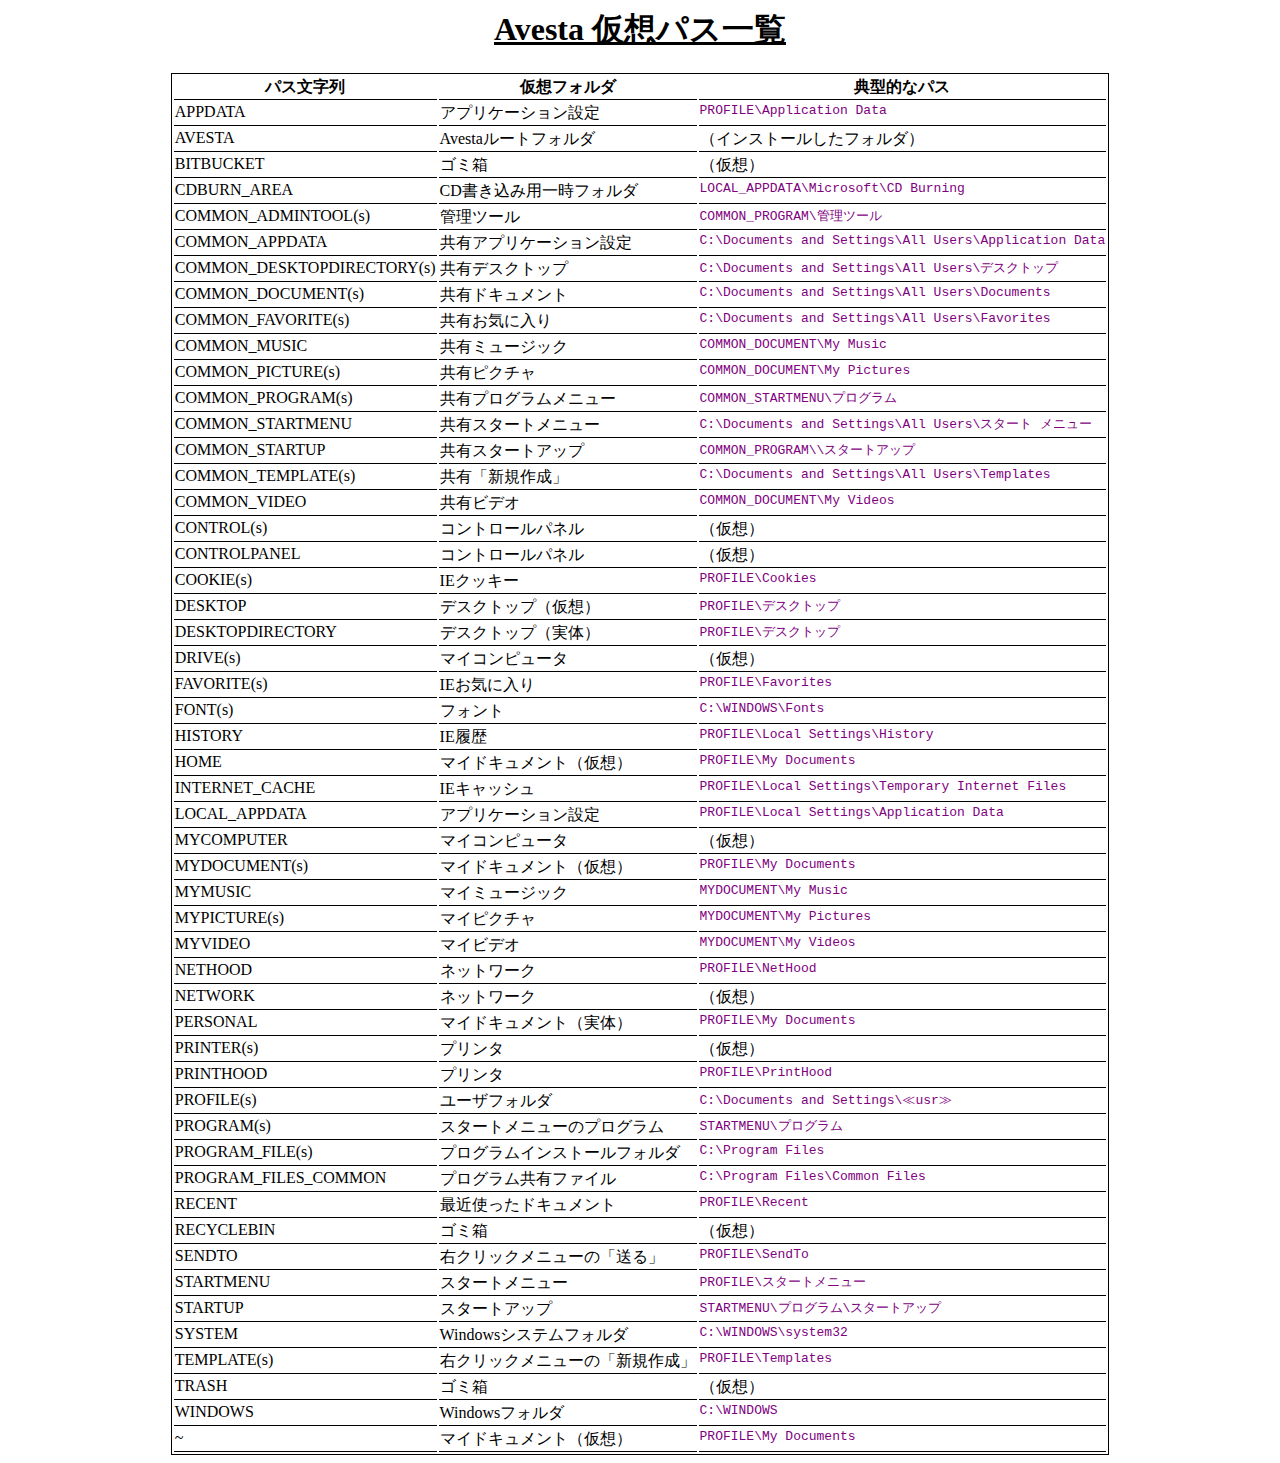
<file: man/path.html>
<?xml-stylesheet type="text/xsl" href="manual.xsl"><!DOCTYPE html PUBLIC "-//W3C//DTD HTML 4.01 Transitional//EN"><html lang="ja">
<head>
<META http-equiv="Content-Type" content="text/html; charset=Shift_JIS">
<title>Avesta ���z�p�X�ꗗ</title>
<meta http-equiv="Content-Style-Type" content="text/css">
<link rel="stylesheet" type="text/css" href="manual.css">
</head>
<body>
<h1>Avesta ���z�p�X�ꗗ</h1>
<center>
			<table>
				<tr>
<th>�p�X������</th>
<th>���z�t�H���_</th>
<th>�T�^�I�ȃp�X</th>
</tr>
<!--
				<tr><td>ADMINTOOL(s)</td><td>CSIDL_ADMINTOOL</td></tr>
				<tr><td>ALTSTARTUP</td><td>CSIDL_ALTSTARTUP</td></tr>
	-->
				<tr><td class="path">APPDATA</td>
<td>�A�v���P�[�V�����ݒ�</td>
<td><kbd>PROFILE\Application Data</kbd></td>
</tr>
				<tr><td class="path">AVESTA</td>
<td>Avesta���[�g�t�H���_</td>
<td>�i�C���X�g�[�������t�H���_�j</td>
</tr>
				<tr><td class="path">BITBUCKET</td>
<td>�S�~��</td>
<td>�i���z�j</td>
</tr>
				<tr><td class="path">CDBURN_AREA</td>
<td>CD�������ݗp�ꎞ�t�H���_</td>
<td><kbd>LOCAL_APPDATA\Microsoft\CD Burning</kbd></td>
</tr>
				<tr><td class="path">COMMON_ADMINTOOL(s)</td>
<td>�Ǘ��c�[��</td>
<td><kbd>COMMON_PROGRAM\�Ǘ��c�[��</kbd></td>
</tr>
<!--
				<tr><td>COMMON_ALTSTARTUP</td><td>CSIDL_</td><td><kbd></kbd></td></tr>
-->
				<tr><td class="path">COMMON_APPDATA</td>
<td>���L�A�v���P�[�V�����ݒ�</td>
<td><kbd>C:\Documents and Settings\All Users\Application Data</kbd></td>
</tr>
				<tr><td class="path">COMMON_DESKTOPDIRECTORY(s)</td>
<td>���L�f�X�N�g�b�v</td>
<td><kbd>C:\Documents and Settings\All Users\�f�X�N�g�b�v</kbd></td>
</tr>
				<tr><td class="path">COMMON_DOCUMENT(s)</td>
<td>���L�h�L�������g</td>
<td><kbd>C:\Documents and Settings\All Users\Documents</kbd></td>
</tr>
				<tr><td class="path">COMMON_FAVORITE(s)</td>
<td>���L���C�ɓ���</td>
<td><kbd>C:\Documents and Settings\All Users\Favorites</kbd></td>
</tr>
				<tr><td class="path">COMMON_MUSIC</td>
<td>���L�~���[�W�b�N</td>
<td><kbd>COMMON_DOCUMENT\My Music</kbd></td>
</tr>
				<tr><td class="path">COMMON_PICTURE(s)</td>
<td>���L�s�N�`��</td>
<td><kbd>COMMON_DOCUMENT\My Pictures</kbd></td>
</tr>
				<tr><td class="path">COMMON_PROGRAM(s)</td>
<td>���L�v���O�������j���[</td>
<td><kbd>COMMON_STARTMENU\�v���O����</kbd></td>
</tr>
				<tr><td class="path">COMMON_STARTMENU</td>
<td>���L�X�^�[�g���j���[</td>
<td><kbd>C:\Documents and Settings\All Users\�X�^�[�g ���j���[</kbd></td>
</tr>
				<tr><td class="path">COMMON_STARTUP</td>
<td>���L�X�^�[�g�A�b�v</td>
<td><kbd>COMMON_PROGRAM\\�X�^�[�g�A�b�v</kbd></td>
</tr>
				<tr><td class="path">COMMON_TEMPLATE(s)</td>
<td>���L�u�V�K�쐬�v</td>
<td><kbd>C:\Documents and Settings\All Users\Templates</kbd></td>
</tr>
				<tr><td class="path">COMMON_VIDEO</td>
<td>���L�r�f�I</td>
<td><kbd>COMMON_DOCUMENT\My Videos</kbd></td>
</tr>
				<tr><td class="path">CONTROL(s)</td>
<td>�R���g���[���p�l��</td>
<td>�i���z�j</td>
</tr>
				<tr><td class="path">CONTROLPANEL</td>
<td>�R���g���[���p�l��</td>
<td>�i���z�j</td>
</tr>
				<tr><td class="path">COOKIE(s)</td>
<td>IE�N�b�L�[</td>
<td><kbd>PROFILE\Cookies</kbd></td>
</tr>
				<tr><td class="path">DESKTOP</td>
<td>�f�X�N�g�b�v�i���z�j</td>
<td><kbd>PROFILE\�f�X�N�g�b�v</kbd></td>
</tr>
				<tr><td class="path">DESKTOPDIRECTORY</td>
<td>�f�X�N�g�b�v�i���́j</td>
<td><kbd>PROFILE\�f�X�N�g�b�v</kbd></td>
</tr>
				<tr><td class="path">DRIVE(s)</td>
<td>�}�C�R���s���[�^</td>
<td>�i���z�j</td>
</tr>
				<tr><td class="path">FAVORITE(s)</td>
<td>IE���C�ɓ���</td>
<td><kbd>PROFILE\Favorites</kbd></td>
</tr>
				<tr><td class="path">FONT(s)</td>
<td>�t�H���g</td>
<td><kbd>C:\WINDOWS\Fonts</kbd></td>
</tr>
				<tr><td class="path">HISTORY</td>
<td>IE����</td>
<td><kbd>PROFILE\Local Settings\History</kbd></td>
</tr>
				<tr><td class="path">HOME</td>
<td>�}�C�h�L�������g�i���z�j</td>
<td><kbd>PROFILE\My Documents</kbd></td>
</tr>
<!--
				<tr><td>INTERNET</td><td>CSIDL_</td><td><kbd></kbd></td></tr>
-->
				<tr><td class="path">INTERNET_CACHE</td>
<td>IE�L���b�V��</td>
<td><kbd>PROFILE\Local Settings\Temporary Internet Files</kbd></td>
</tr>
				<tr><td class="path">LOCAL_APPDATA</td>
<td>�A�v���P�[�V�����ݒ�</td>
<td><kbd>PROFILE\Local Settings\Application Data</kbd></td>
</tr>
				<tr><td class="path">MYCOMPUTER</td>
<td>�}�C�R���s���[�^</td>
<td>�i���z�j</td>
</tr>
				<tr><td class="path">MYDOCUMENT(s)</td>
<td>�}�C�h�L�������g�i���z�j</td>
<td><kbd>PROFILE\My Documents</kbd></td>
</tr>
				<tr><td class="path">MYMUSIC</td>
<td>�}�C�~���[�W�b�N</td>
<td><kbd>MYDOCUMENT\My Music</kbd></td>
</tr>
				<tr><td class="path">MYPICTURE(s)</td>
<td>�}�C�s�N�`��</td>
<td><kbd>MYDOCUMENT\My Pictures</kbd></td>
</tr>
				<tr><td class="path">MYVIDEO</td>
<td>�}�C�r�f�I</td>
<td><kbd>MYDOCUMENT\My Videos</kbd></td>
</tr>
				<tr><td class="path">NETHOOD</td>
<td>�l�b�g���[�N</td>
<td><kbd>PROFILE\NetHood</kbd></td>
</tr>
				<tr><td class="path">NETWORK</td>
<td>�l�b�g���[�N</td>
<td>�i���z�j</td>
</tr>
				<tr><td class="path">PERSONAL</td>
<td>�}�C�h�L�������g�i���́j</td>
<td><kbd>PROFILE\My Documents</kbd></td>
</tr>
				<tr><td class="path">PRINTER(s)</td>
<td>�v�����^</td>
<td>�i���z�j</td>
</tr>
				<tr><td class="path">PRINTHOOD</td>
<td>�v�����^</td>
<td><kbd>PROFILE\PrintHood</kbd></td>
</tr>
				<tr><td class="path">PROFILE(s)</td>
<td>���[�U�t�H���_</td>
<td><kbd>C:\Documents and Settings\��usr��</kbd></td>
</tr>
				<tr><td class="path">PROGRAM(s)</td>
<td>�X�^�[�g���j���[�̃v���O����</td>
<td><kbd>STARTMENU\�v���O����</kbd></td>
</tr>
				<tr><td class="path">PROGRAM_FILE(s)</td>
<td>�v���O�����C���X�g�[���t�H���_</td>
<td><kbd>C:\Program Files</kbd></td>
</tr>
				<tr><td class="path">PROGRAM_FILES_COMMON</td>
<td>�v���O�������L�t�@�C��</td>
<td><kbd>C:\Program Files\Common Files</kbd></td>
</tr>
				<tr><td class="path">RECENT</td>
<td>�ŋߎg�����h�L�������g</td>
<td><kbd>PROFILE\Recent</kbd></td>
</tr>
				<tr><td class="path">RECYCLEBIN</td>
<td>�S�~��</td>
<td>�i���z�j</td>
</tr>
				<tr><td class="path">SENDTO</td>
<td>�E�N���b�N���j���[�́u����v</td>
<td><kbd>PROFILE\SendTo</kbd></td>
</tr>
				<tr><td class="path">STARTMENU</td>
<td>�X�^�[�g���j���[</td>
<td><kbd>PROFILE\�X�^�[�g���j���[</kbd></td>
</tr>
				<tr><td class="path">STARTUP</td>
<td>�X�^�[�g�A�b�v</td>
<td><kbd>STARTMENU\�v���O����\�X�^�[�g�A�b�v</kbd></td>
</tr>
				<tr><td class="path">SYSTEM</td>
<td>Windows�V�X�e���t�H���_</td>
<td><kbd>C:\WINDOWS\system32</kbd></td>
</tr>
				<tr><td class="path">TEMPLATE(s)</td>
<td>�E�N���b�N���j���[�́u�V�K�쐬�v</td>
<td><kbd>PROFILE\Templates</kbd></td>
</tr>
				<tr><td class="path">TRASH</td>
<td>�S�~��</td>
<td>�i���z�j</td>
</tr>
				<tr><td class="path">WINDOWS</td>
<td>Windows�t�H���_</td>
<td><kbd>C:\WINDOWS</kbd></td>
</tr>
				<tr><td class="path">~</td>
<td>�}�C�h�L�������g�i���z�j</td>
<td><kbd>PROFILE\My Documents</kbd></td>
</tr>
			</table>
	</center>
</body>
</html>
</file>
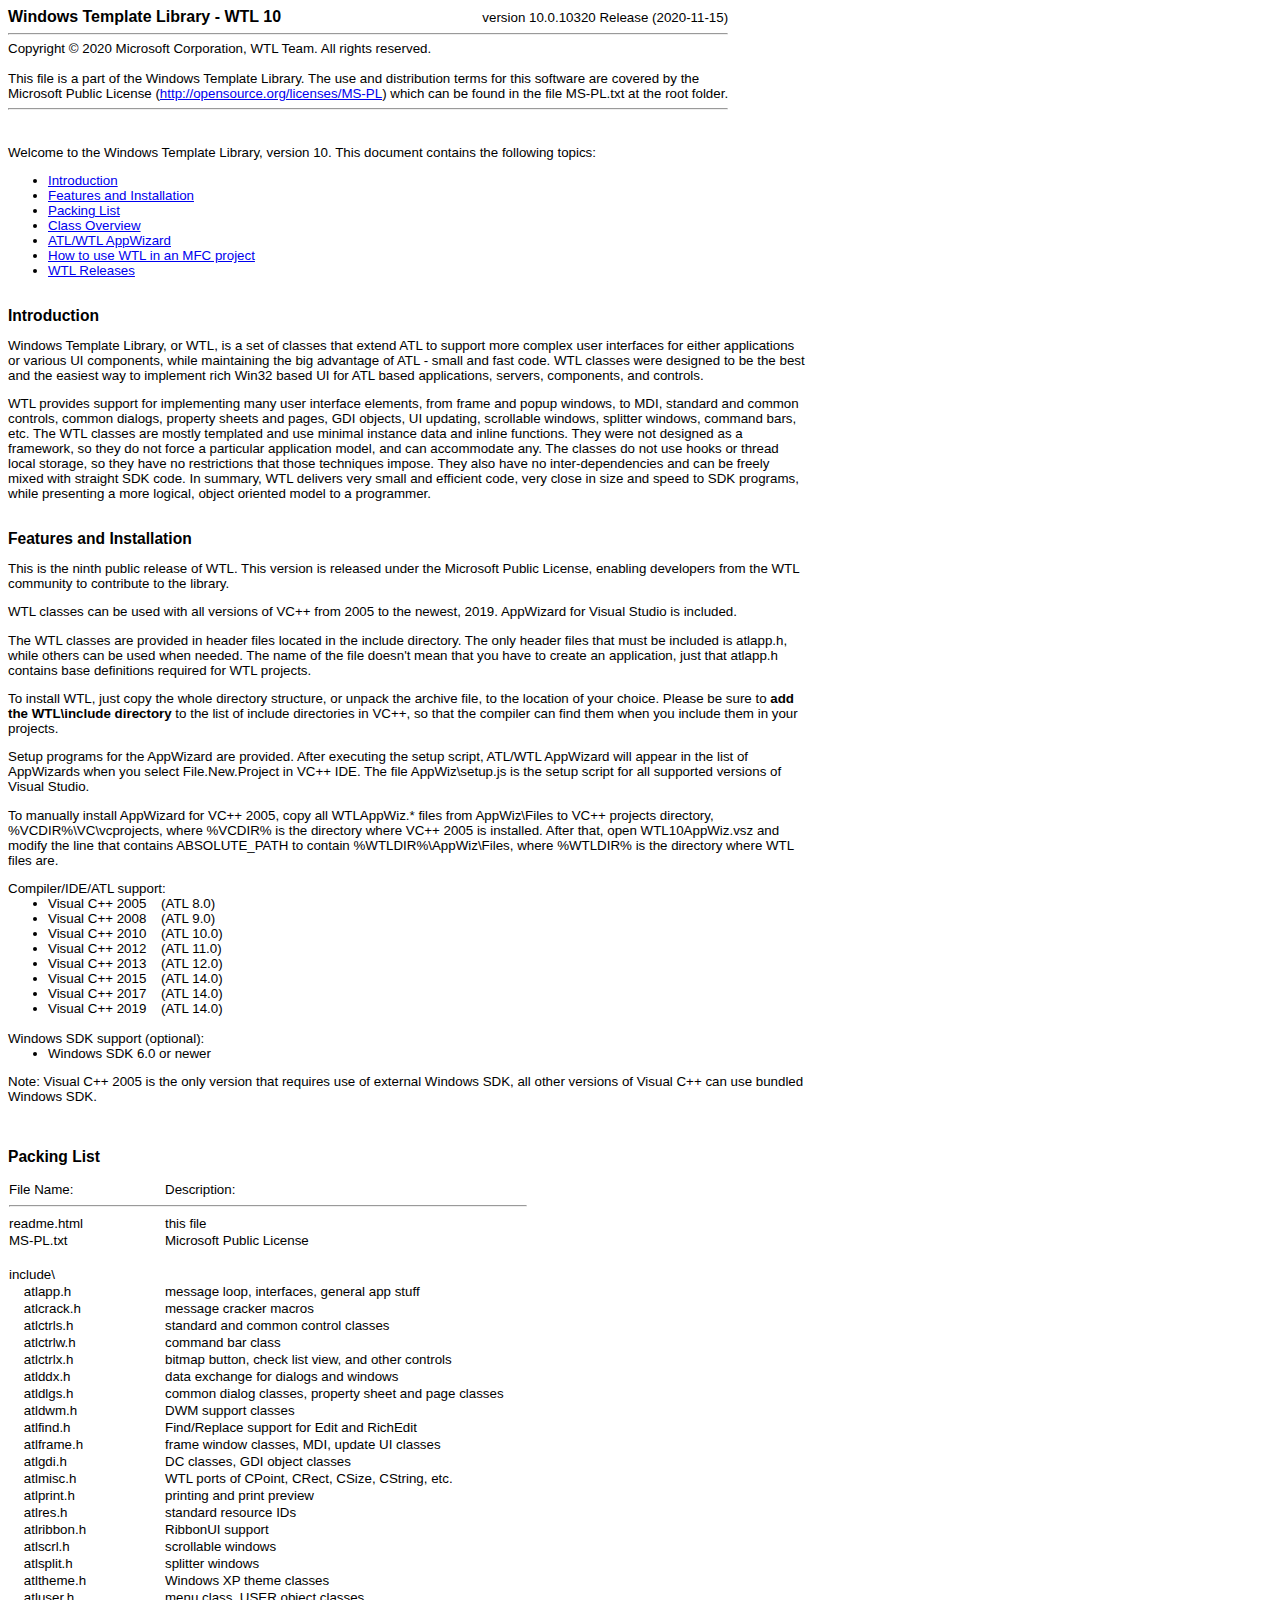
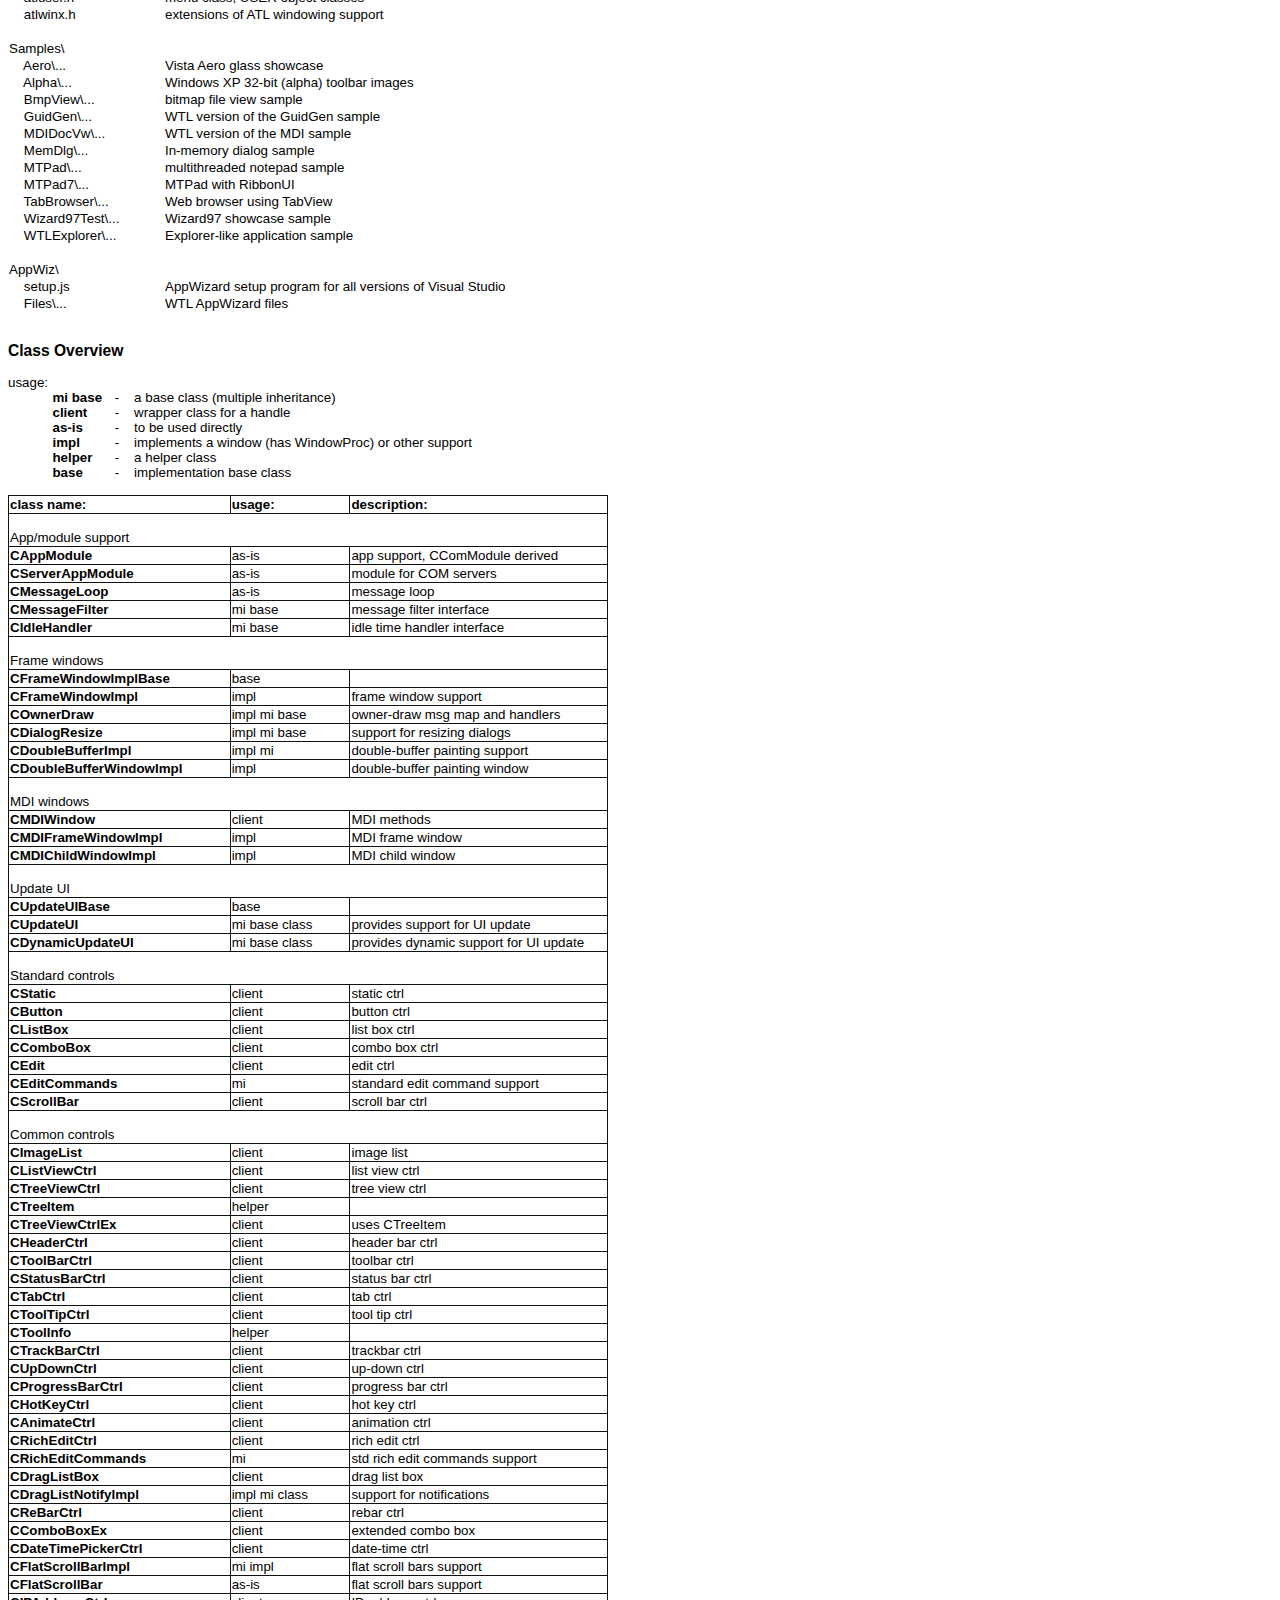
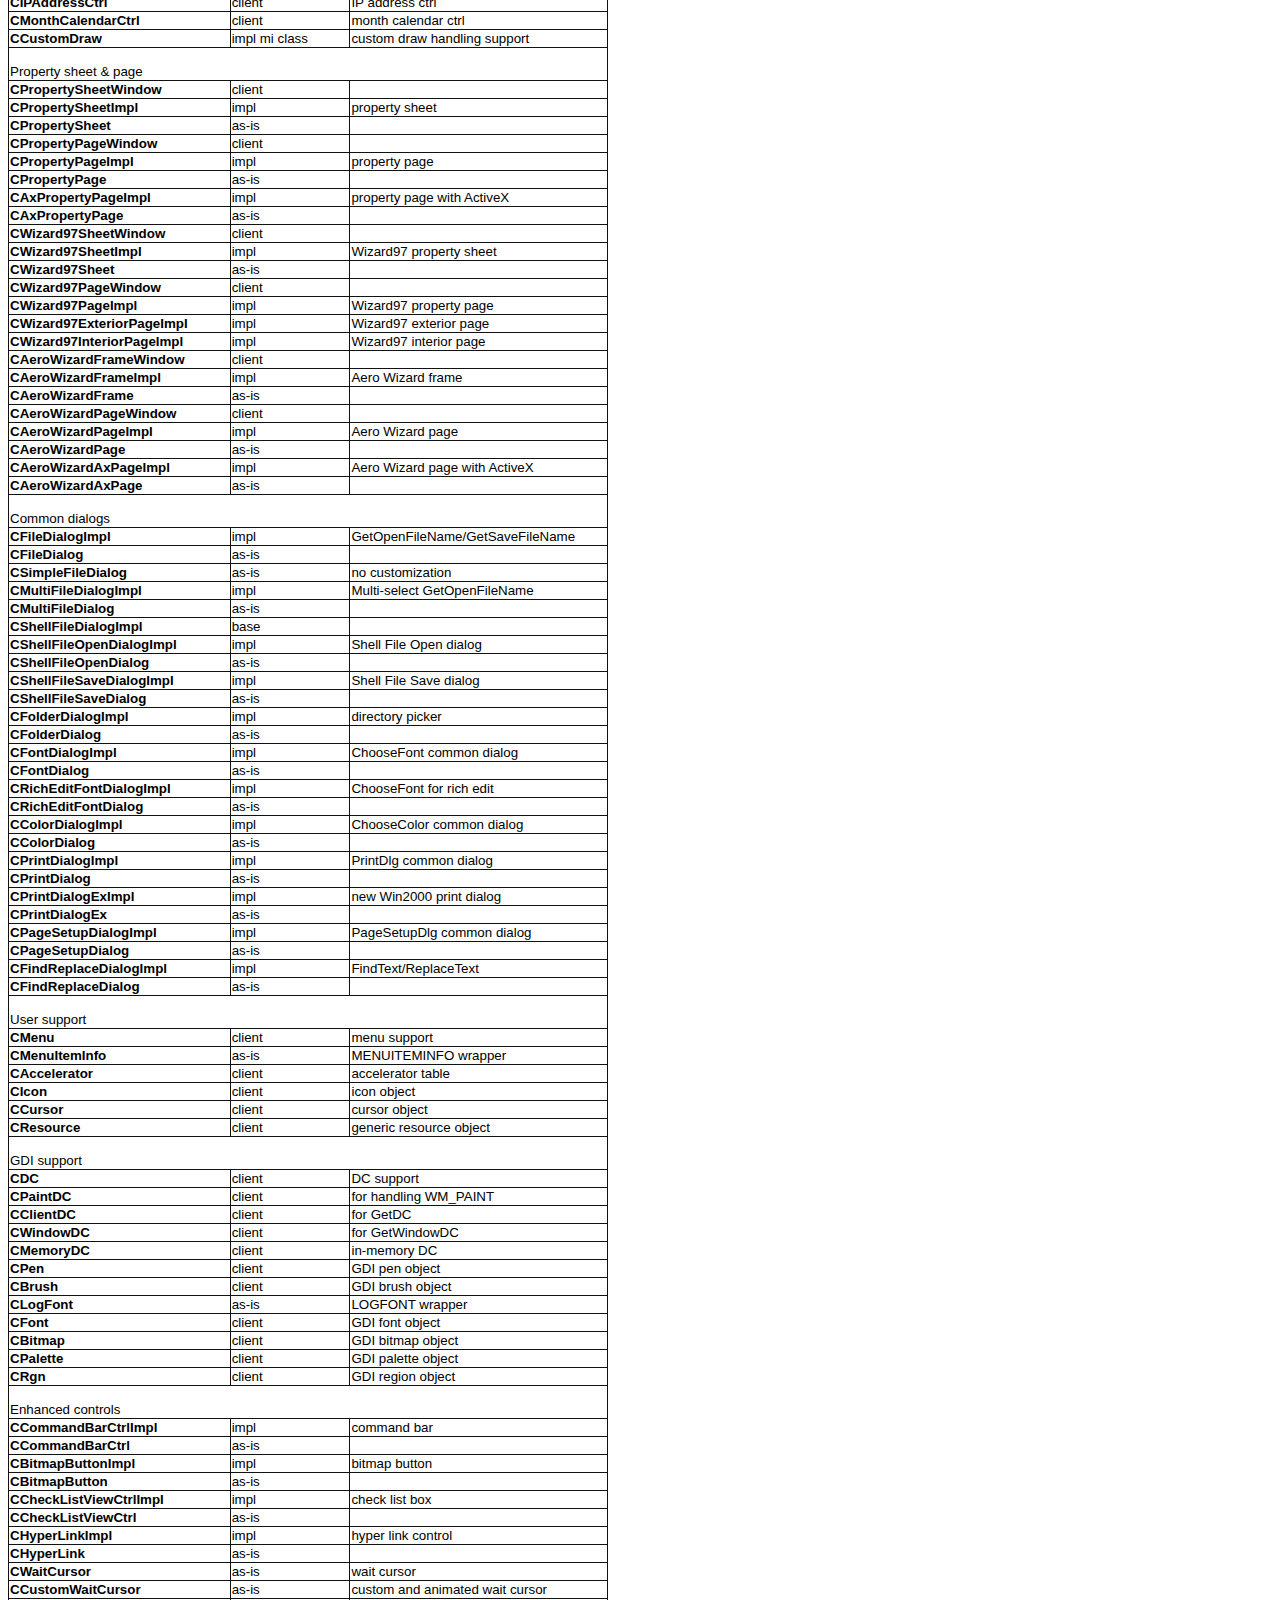
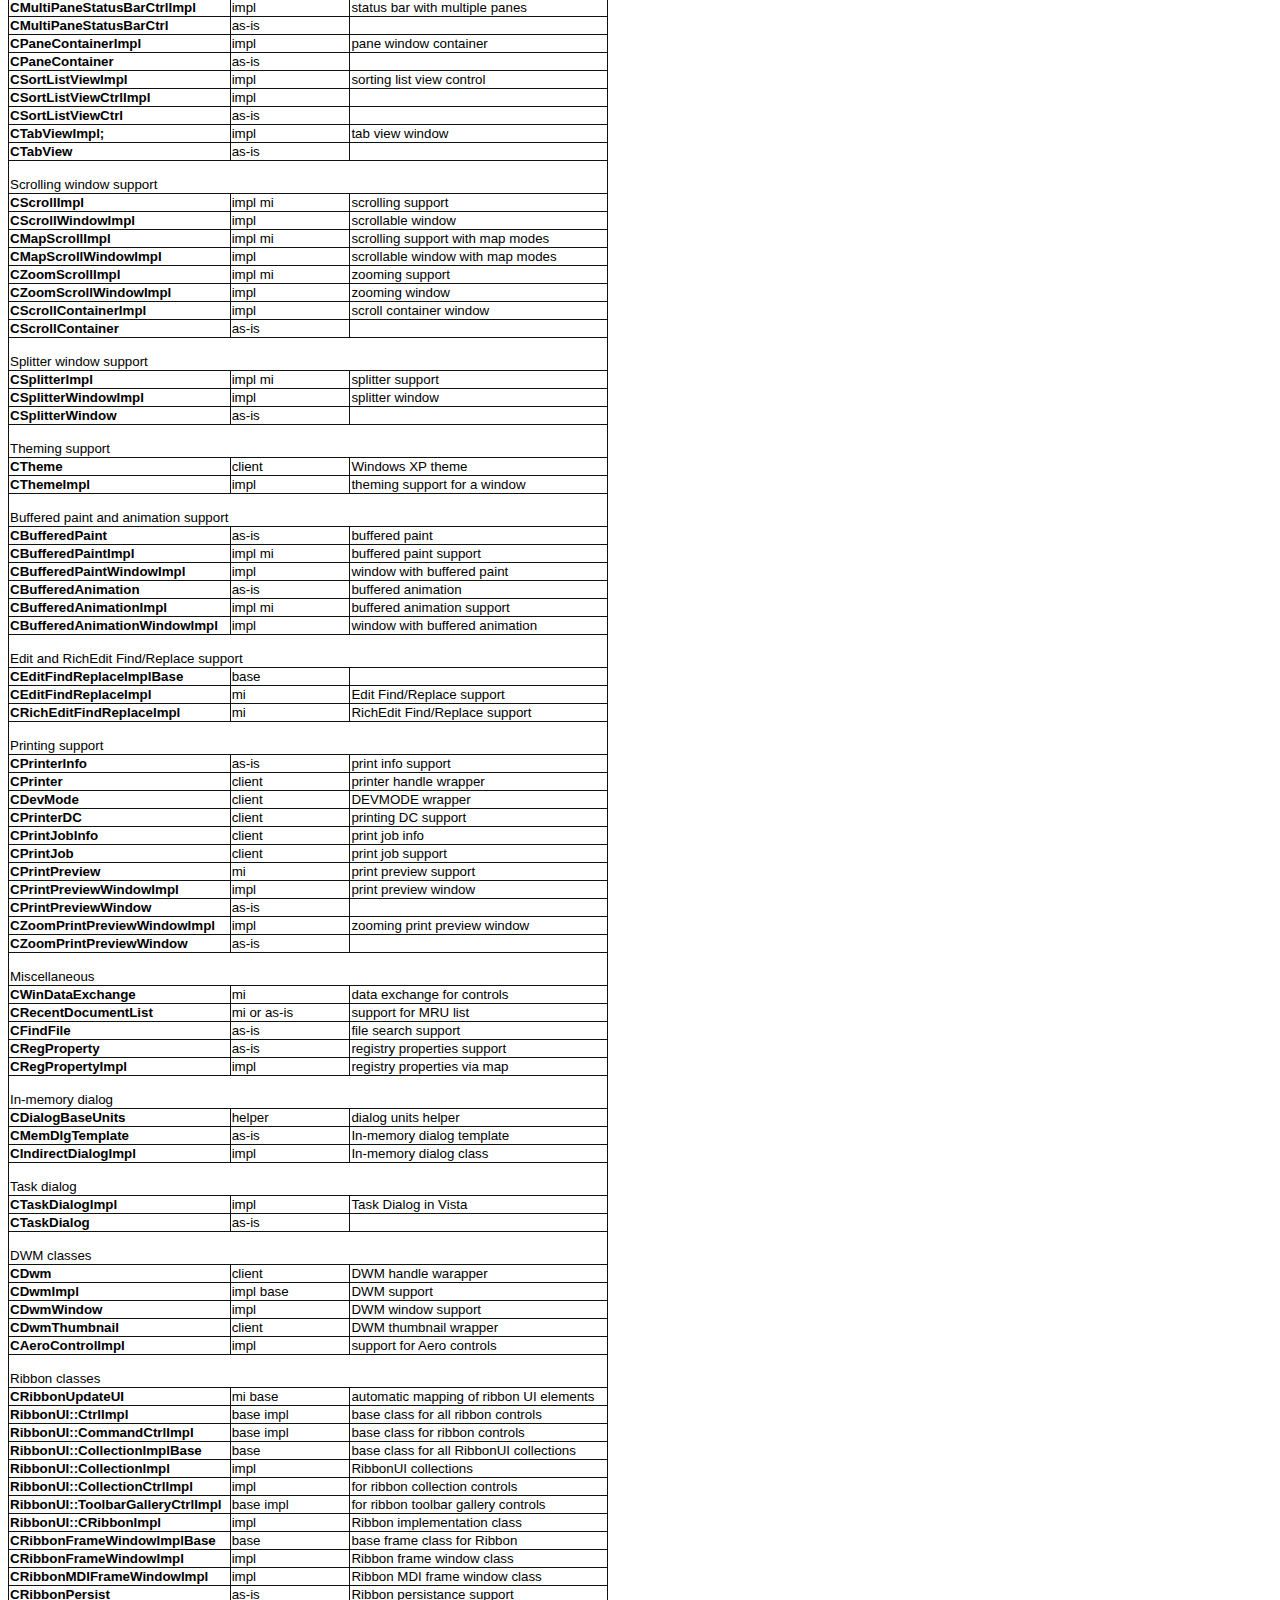
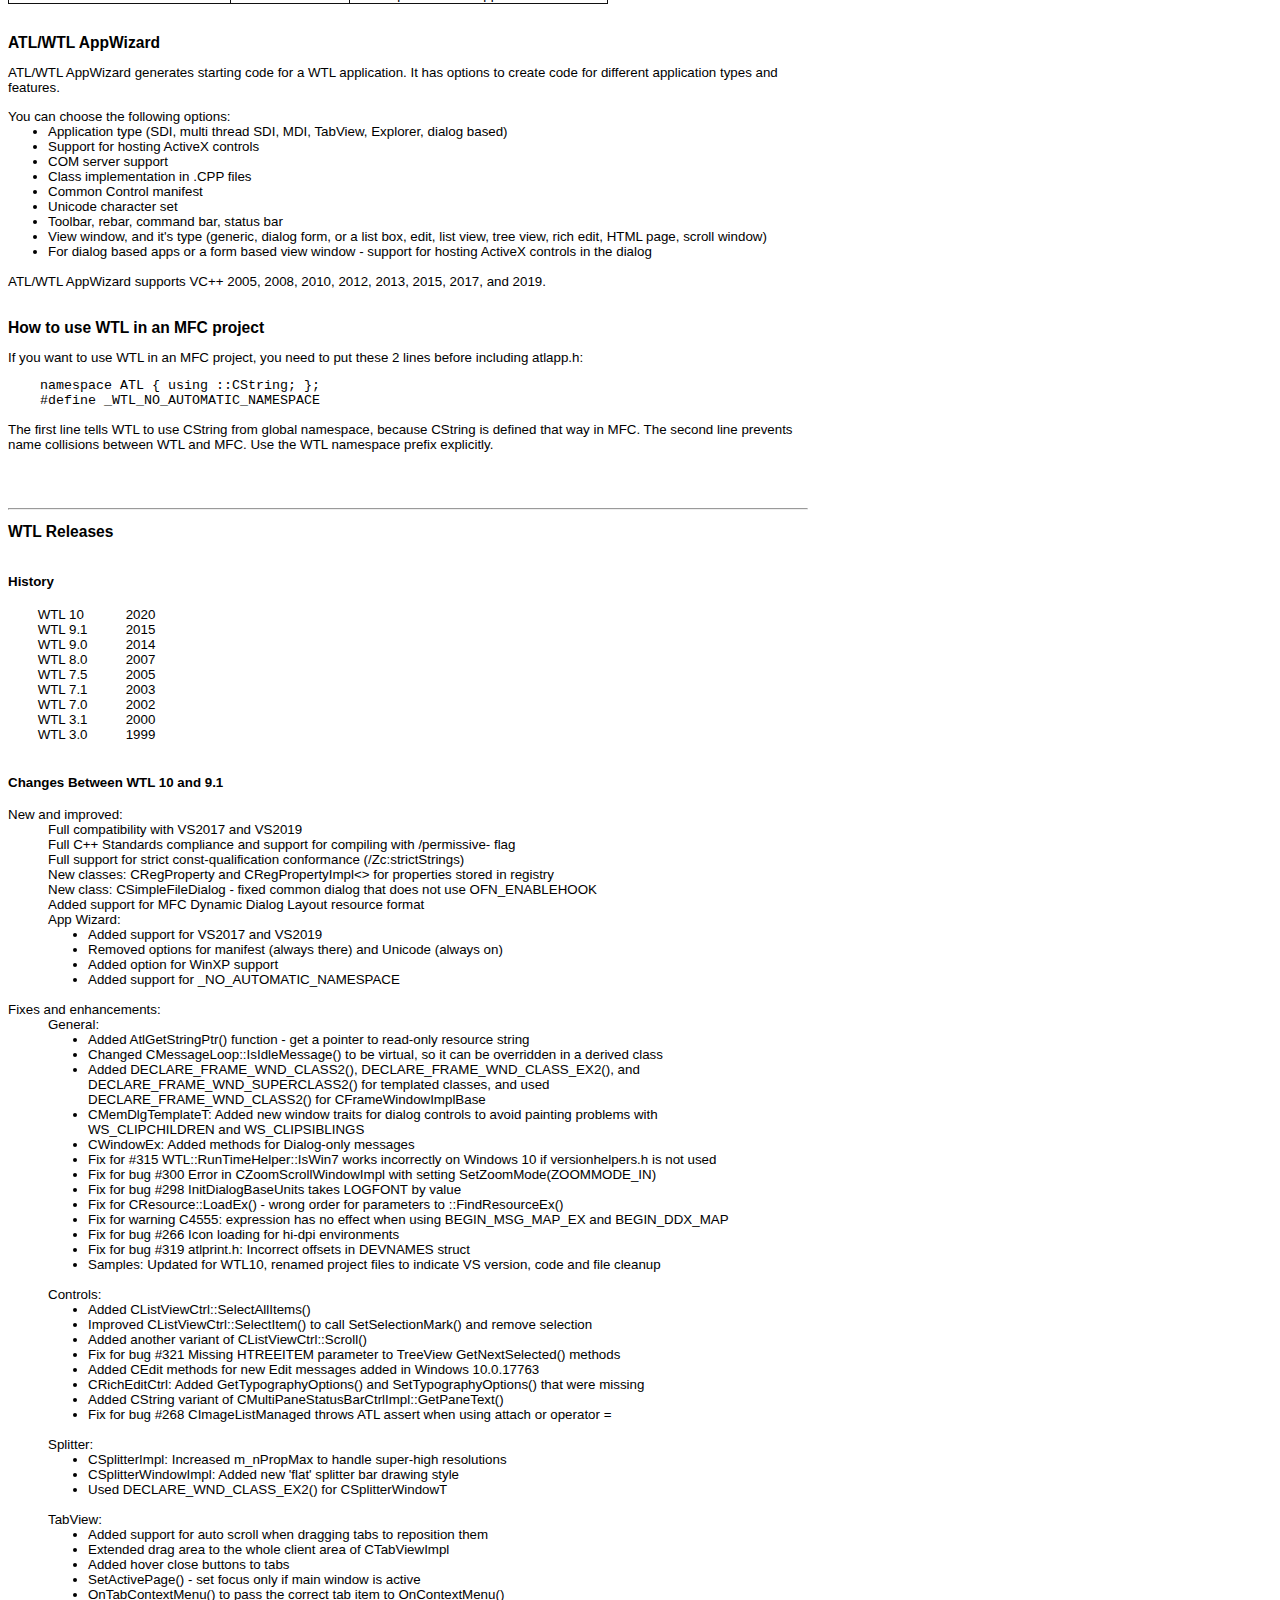
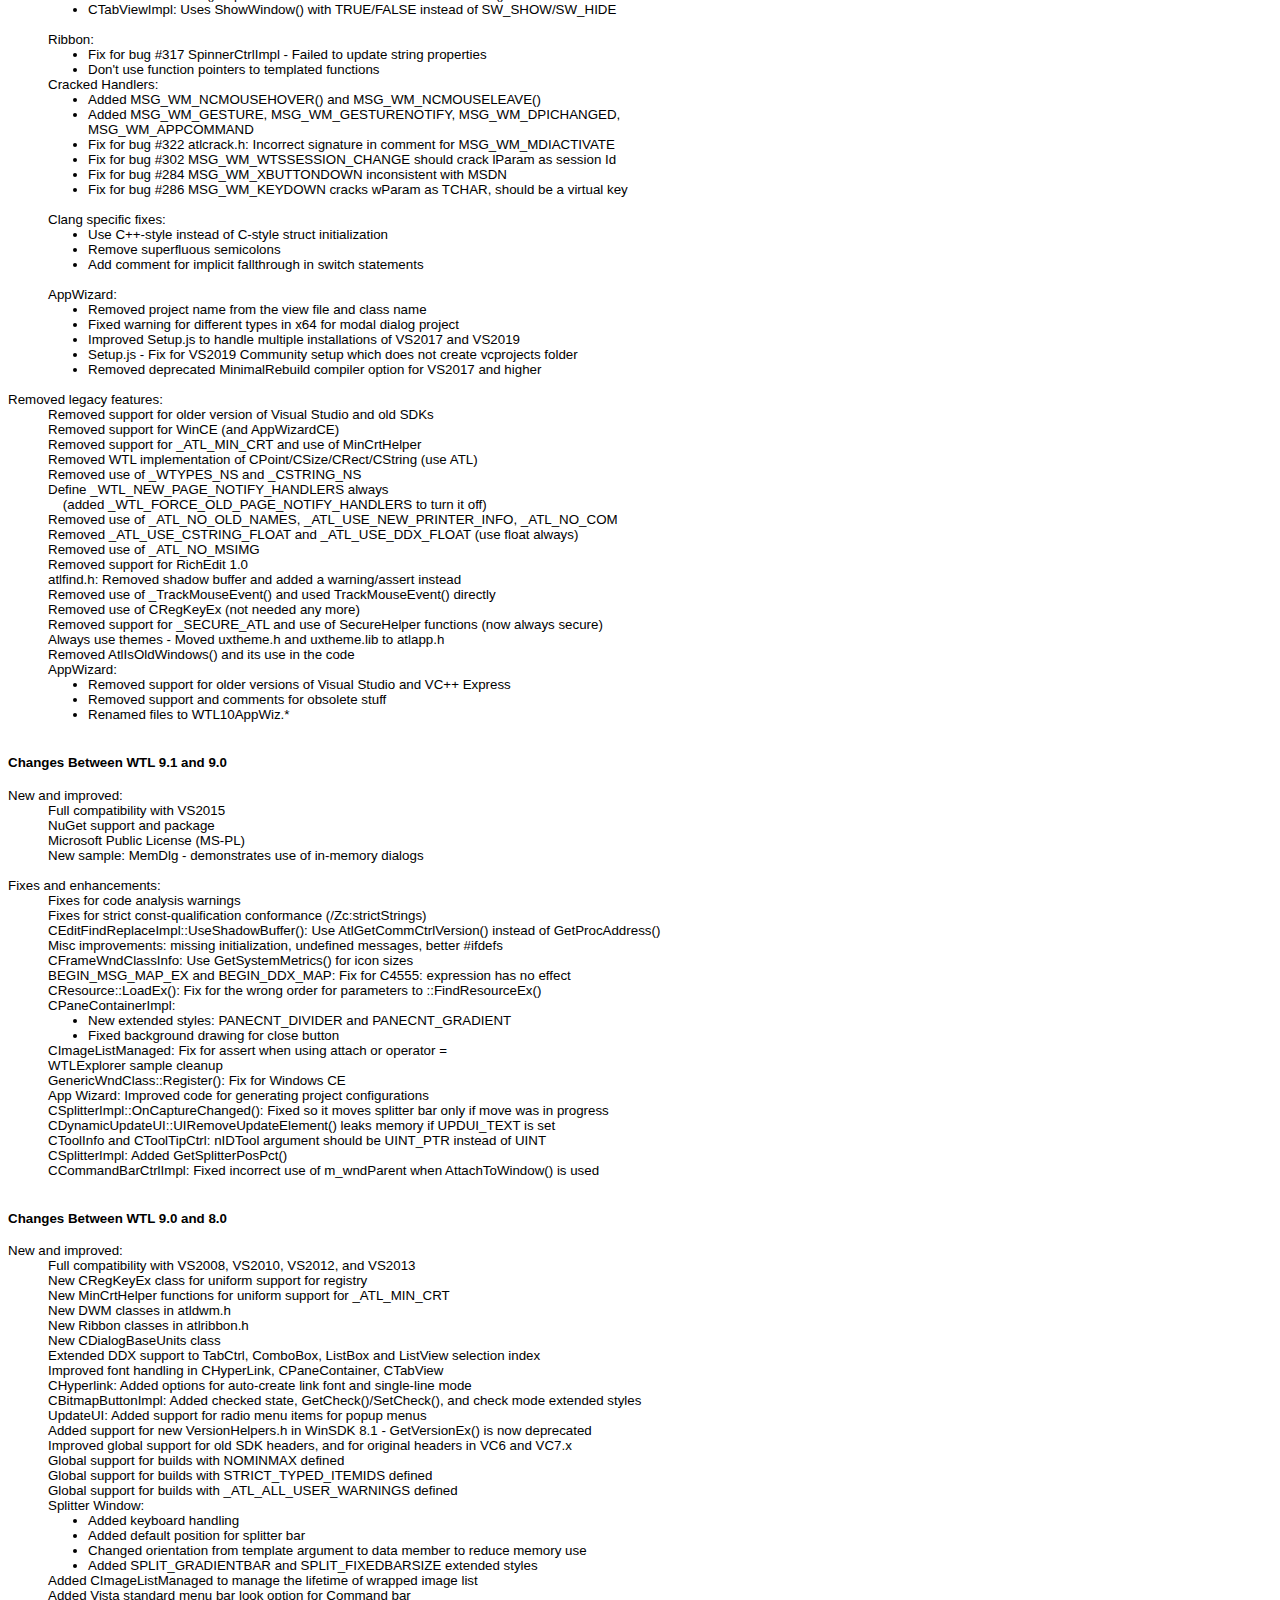
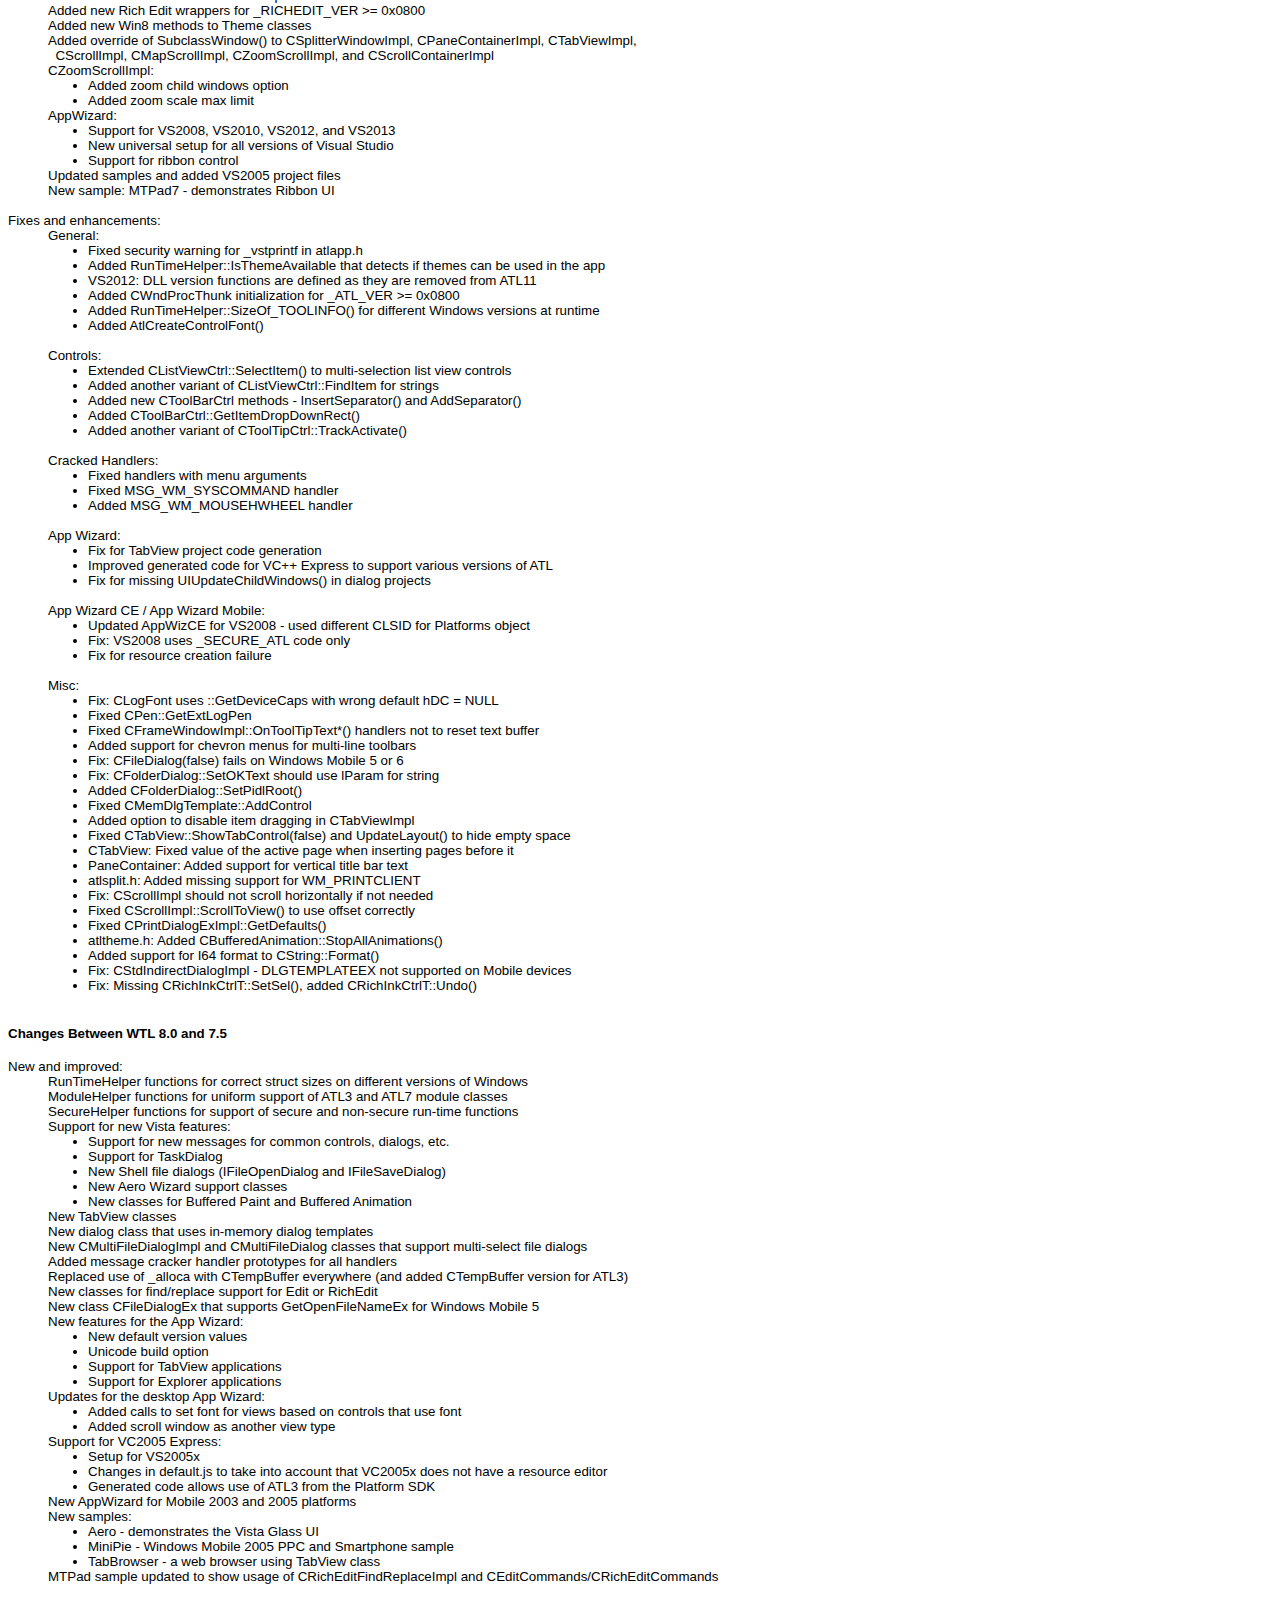
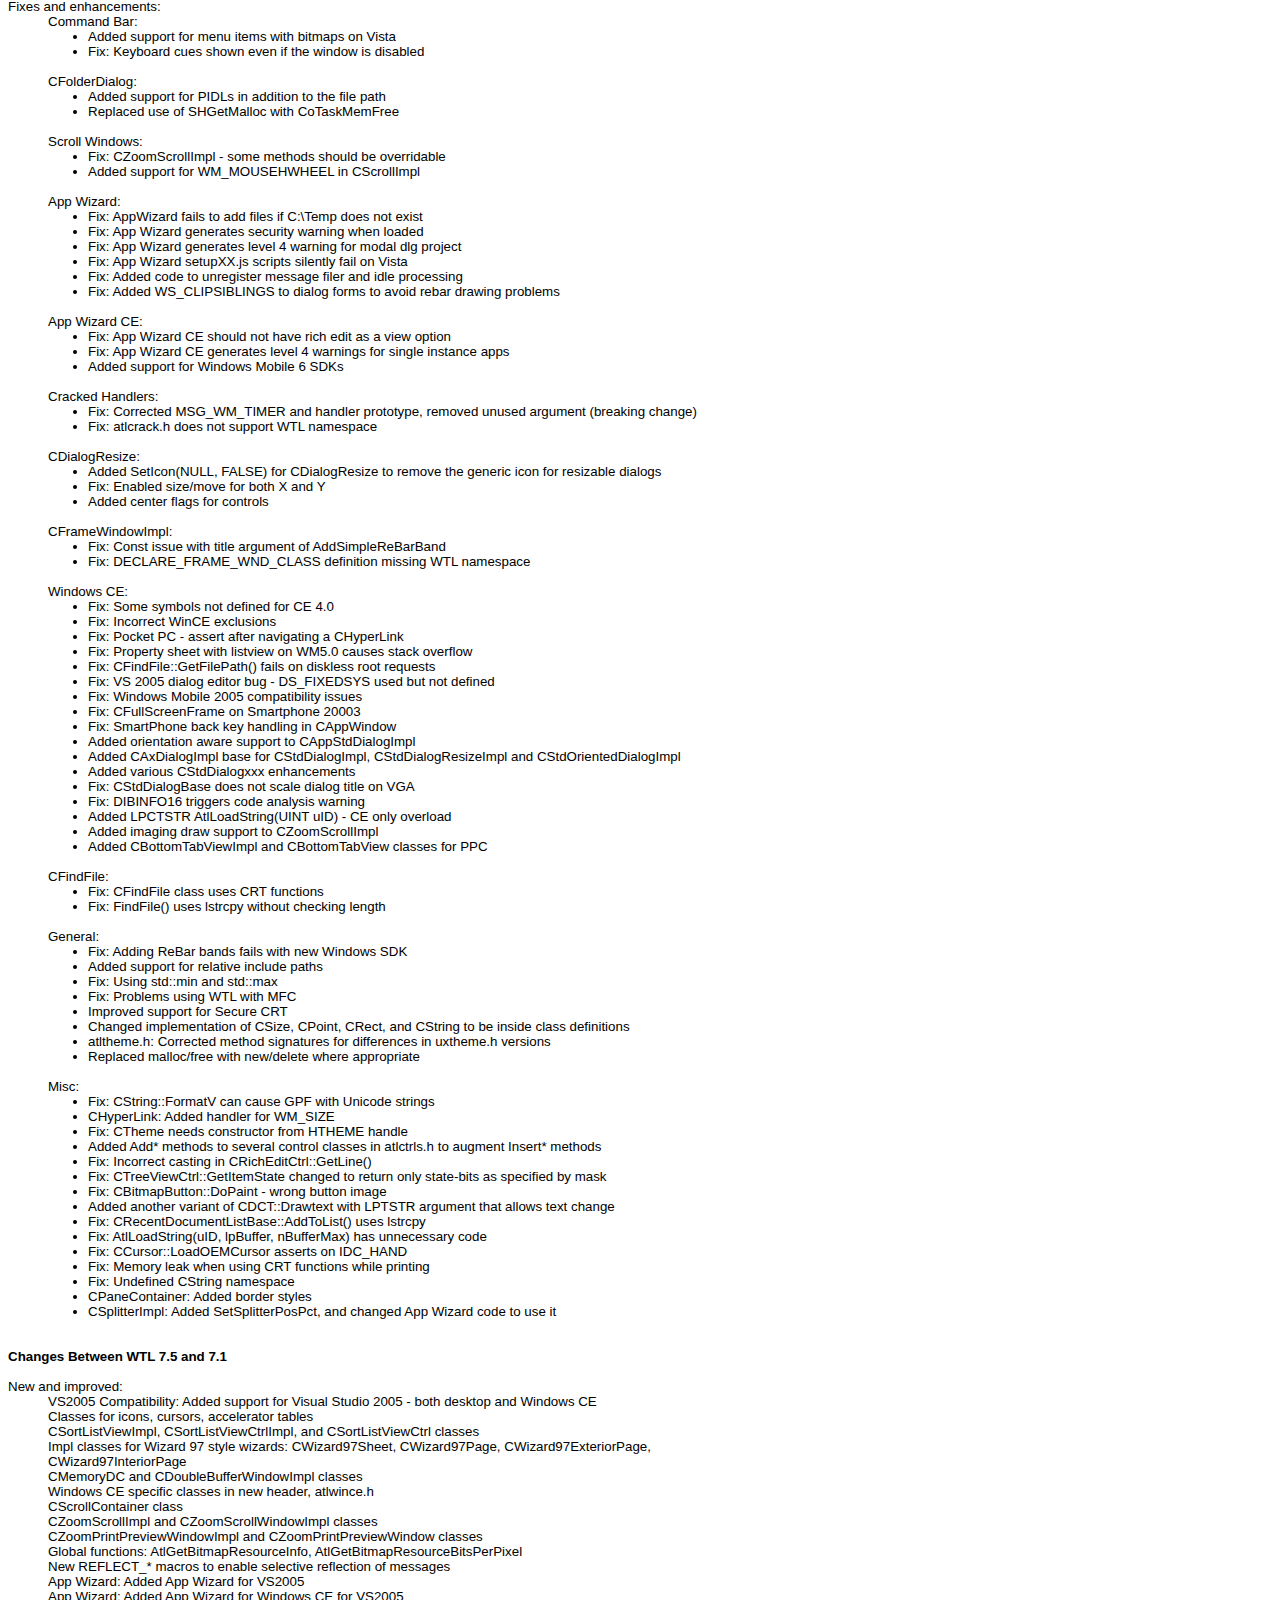
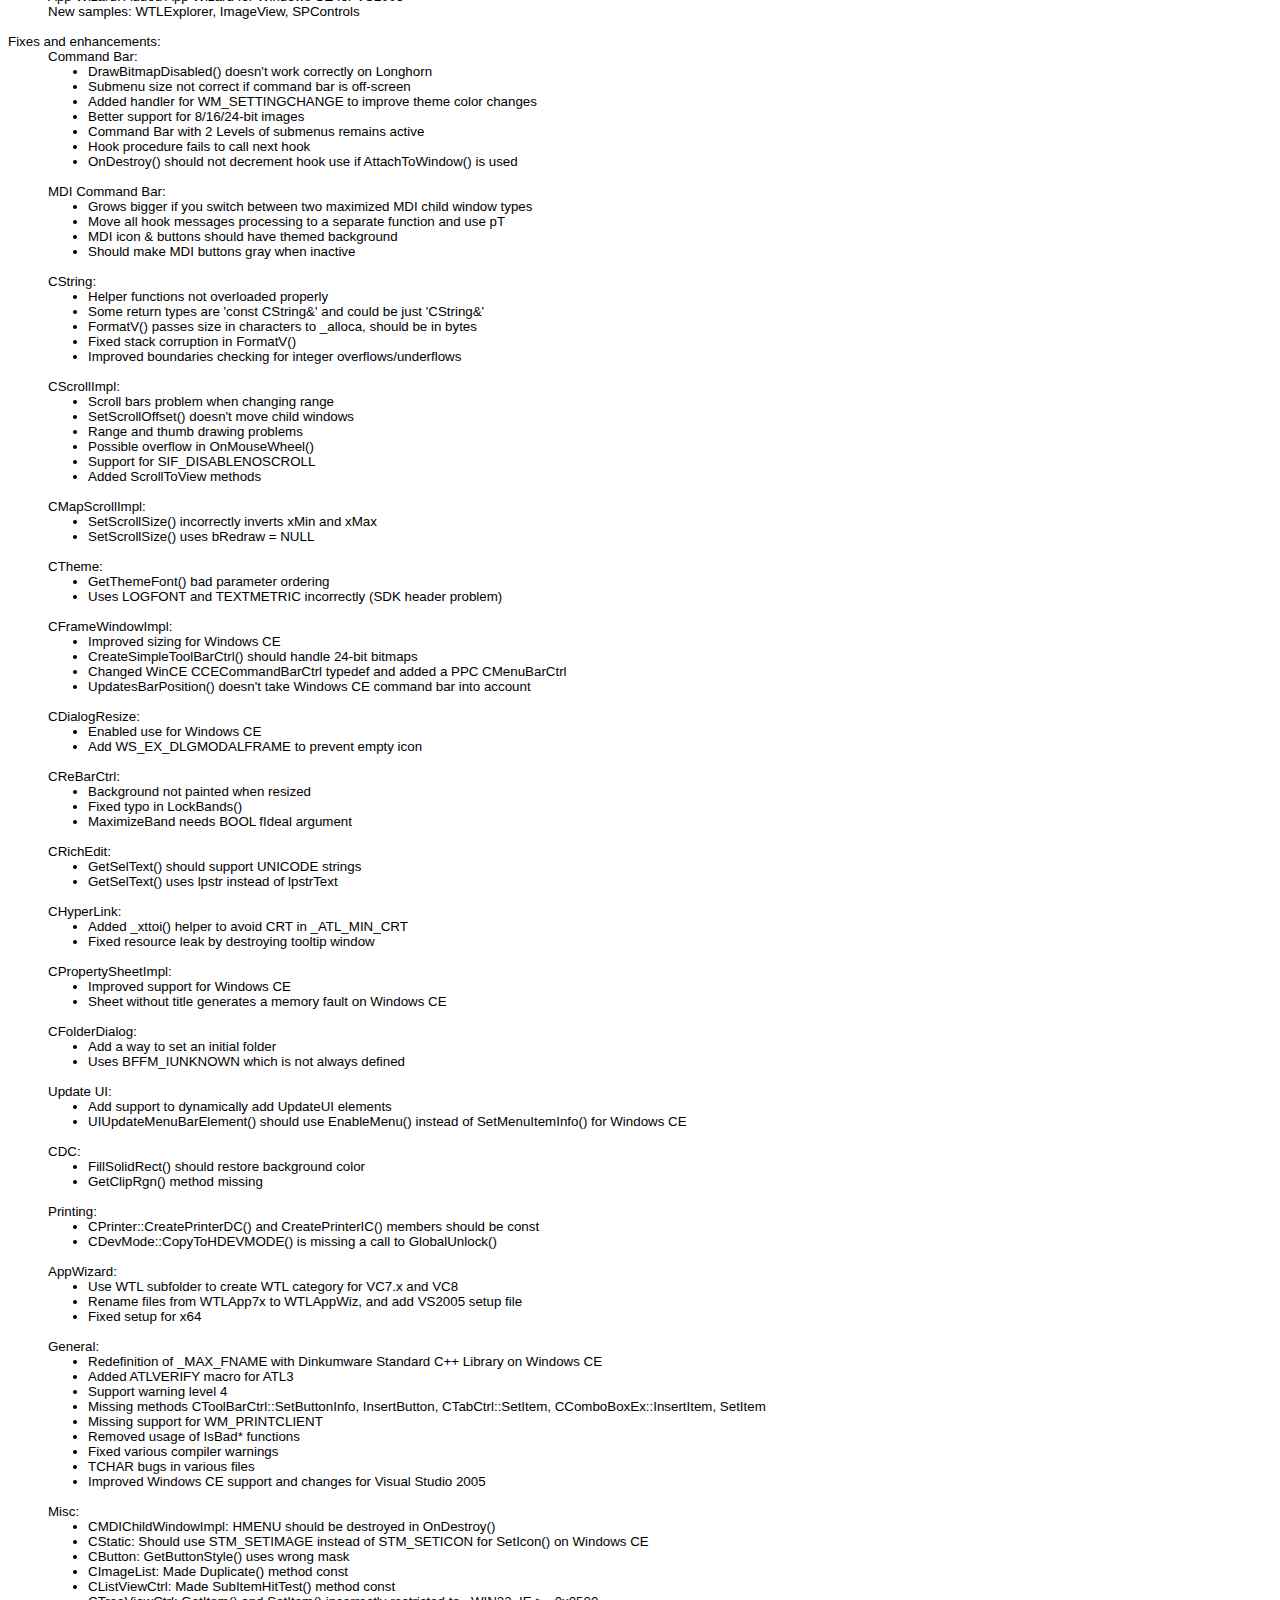
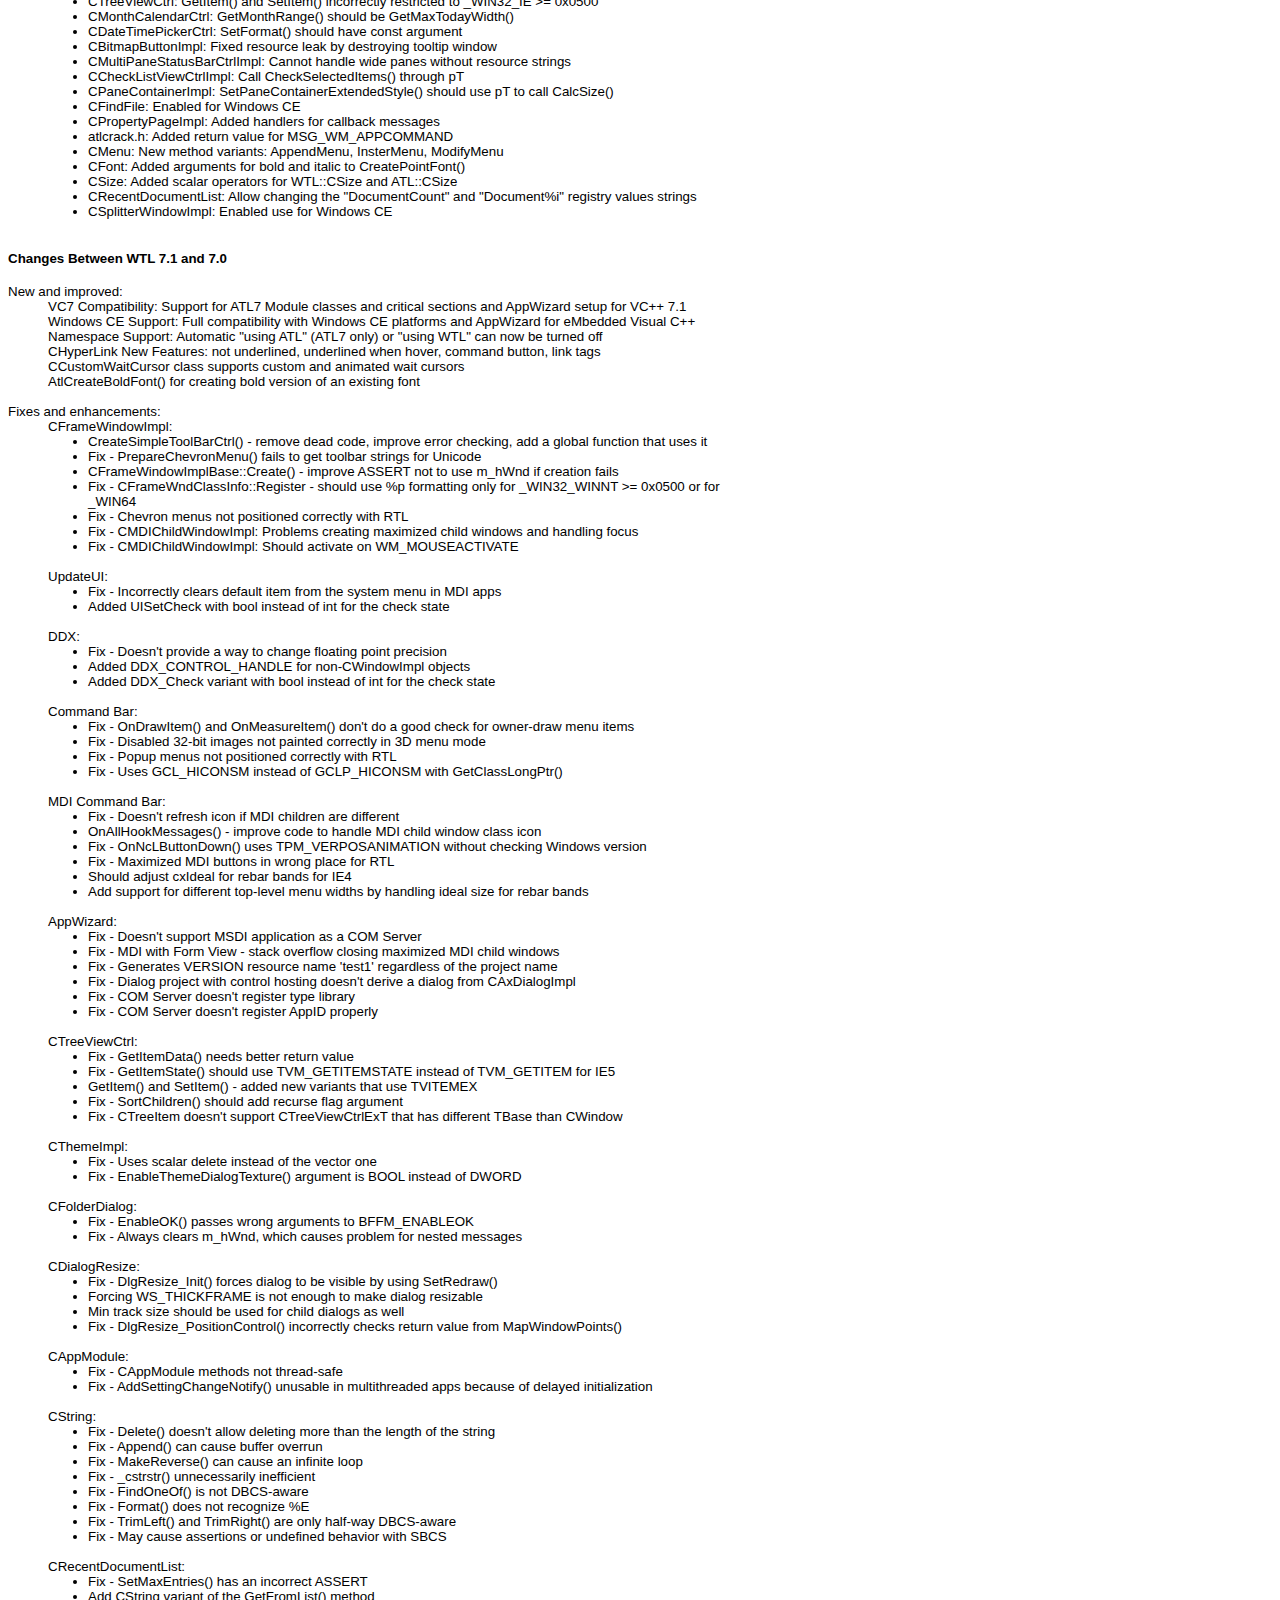
<file: src/WTL10_10320_Release/ReadMe.html>
<html>

<head>
	<meta http-equiv="Content-Language" content="en-us">
	<meta http-equiv="Content-Type" content="text/html; charset=windows-1252">
	<title>Windows Template Library</title>
	<style type="text/css">
		html, body {
			width: 800px;
			font-family: Arial;
			font-size: 10pt;
		}
		.wtl10 {
			font-family: Arial;
			font-size: 12pt;
		}
		.table1 {
			font-family: Arial;
			font-size: 10pt;
		}
		.code1 {
			font-family: Courier;
			font-size: 10pt;
			margin-left:4ch
		}
	</style>
</head>

<body>

<table class="table1" border="0" cellpadding="0" cellspacing="0" style="border-collapse: collapse" bordercolor="#111111">
	<tr>
		<td class="wtl10">
			<b>Windows Template Library - WTL 10</b>
		</td>
		<td align=right>
			version 10.0.10320 Release (2020-11-15)
		</td>
	</tr>
	<tr>
		<td colspan=2><hr></td>
	</tr>
	<tr>
		<td colspan=2>Copyright &#169; 2020 Microsoft Corporation, WTL Team. All rights reserved.</td>
	</tr>
	<tr>
		<td colspan=2><br></td>
	</tr>
	<tr>
		<td colspan=2>
			This file is a part of the Windows Template Library. 
			The use and distribution terms for this software are covered by the<br>
			Microsoft Public License (<a target="_blank" href="http://opensource.org/licenses/MS-PL">http://opensource.org/licenses/MS-PL</a>) 
			which can be found in the file MS-PL.txt at the root folder.
		</td>
	</tr>
	<tr>
		<td colspan=2><hr></td>
	</tr>
</table>
<p style=margin:0px><br></p>

<p>Welcome to the Windows Template Library, version 10. This document contains the following topics:</p>

<ul>
	<li><a href="#Introduction">Introduction</a></li>
	<li><a href="#Features and Installation">Features and Installation</a></li>
	<li><a href="#Packing List">Packing List</a></li>
	<li><a href="#Class Overview">Class Overview</a></li>
	<li><a href="#ATL/WTL AppWizard">ATL/WTL AppWizard</a></li>
	<li><a href="#WTL in MFC">How to use WTL in an MFC project</a></li>
	<li><a href="#WTL Releases">WTL Releases</a></li>
</ul>
<p style=margin:0px><br></p>

<h3 style=margin:0px>Introduction</h3>
<p>
	Windows Template Library, or WTL, is a set of 
	classes that extend ATL to support more complex user interfaces for either 
	applications or various UI components, while maintaining the big advantage of 
	ATL - small and fast code. WTL classes were designed to be the best and the 
	easiest way to implement rich Win32 based UI for ATL based applications, 
	servers, components, and controls.
</p>

<p>
	WTL provides support for implementing many 
	user interface elements, from frame and popup windows, to MDI, standard and 
	common controls, common dialogs, property sheets and pages, GDI objects, UI 
	updating, scrollable windows, splitter windows, command bars, etc. The WTL 
	classes are mostly templated and use minimal instance data and inline functions. 
	They were not designed as a framework, so they do not force a particular 
	application model, and can accommodate any. The classes do not use hooks or 
	thread local storage, so they have no restrictions that those techniques impose. 
	They also have no inter-dependencies and can be freely mixed with straight SDK 
	code. In summary, WTL delivers very small and efficient code, very close in size 
	and speed to SDK programs, while presenting a more logical, object oriented 
	model to a programmer.
</p>
<p style=margin:0px><br></p>

<h3 style=margin:0px><a name="Features and Installation"></a>Features and Installation</h3>

<p>
	This is the ninth public release of WTL. This version is released 
	under the Microsoft Public License, enabling developers from the WTL community to 
	contribute to the library.
</p>
<p>
	WTL classes can be used with all versions of VC++ from 2005 to the newest, 2019. 
	AppWizard for Visual Studio is included.
</p>
<p>
	The WTL classes are provided in header files located in the include directory. 
	The only header files that must be included is atlapp.h, while others can be used when needed. 
	The name of the file doesn't mean that you have to create an application, just that 
	atlapp.h contains base definitions required for WTL projects.
</p>
<p>
	To install WTL, just copy the whole directory structure, or unpack the archive file, 
	to the location of your choice. Please be sure to <b>add the WTL\include directory</b> 
	to the list of include directories in VC++, so that the compiler 
	can find them when you include them in your projects.
</p>
<p>
	Setup programs for the AppWizard are provided. After executing the setup script, 
	ATL/WTL AppWizard will appear in the list of AppWizards when you select File.New.Project 
	in VC++ IDE. The file AppWiz\setup.js is the setup script for all supported versions of Visual Studio.
</p>
<p>
	To manually install AppWizard for VC++ 2005, copy all WTLAppWiz.* files from AppWiz\Files to VC++ 
	projects directory, %VCDIR%\VC\vcprojects, where %VCDIR% is the directory 
	where VC++ 2005 is installed. After that, open WTL10AppWiz.vsz and modify the 
	line that contains ABSOLUTE_PATH to contain %WTLDIR%\AppWiz\Files, where 
	%WTLDIR% is the directory where WTL files are.
</p>

<p style=margin:0px>Compiler/IDE/ATL support:</p>
<ul style=margin:0px>
	<li>Visual C++ 2005&nbsp;&nbsp;&nbsp; (ATL 8.0)</li>
	<li>Visual C++ 2008&nbsp;&nbsp;&nbsp; (ATL 9.0)</li>
	<li>Visual C++ 2010&nbsp;&nbsp;&nbsp; (ATL 10.0)</li>
	<li>Visual C++ 2012&nbsp;&nbsp;&nbsp; (ATL 11.0)</li>
	<li>Visual C++ 2013&nbsp;&nbsp;&nbsp; (ATL 12.0)</li>
	<li>Visual C++ 2015&nbsp;&nbsp;&nbsp; (ATL 14.0)</li>
	<li>Visual C++ 2017&nbsp;&nbsp;&nbsp; (ATL 14.0)</li>
	<li>Visual C++ 2019&nbsp;&nbsp;&nbsp; (ATL 14.0)</li>
</ul>
<p style=margin:0px><br></p>

<p style=margin:0px>Windows SDK support (optional):</p>
<ul style=margin:0px>
	<li>Windows SDK 6.0 or newer</li>
</ul>
<p>
	Note: Visual C++ 2005 is the only version that requires use of external Windows SDK, 
	all other versions of Visual C++ can use bundled Windows SDK.
</p>
<p style=margin:0px><br></p>
<p style=margin:0px><br></p>

<h3 style=margin:0px><a name="Packing List"></a>Packing List</h3>
<p style=margin:0px><br></p>

<table class="table1" border="0" cellspacing="0" style="border-collapse: collapse" bordercolor="#111111" width="65%">
  <tr>
    <td width="30%">File Name:</td>
    <td>Description:</td>
  </tr>
  <tr>
    <td colspan="2"><hr></td>
  </tr>
  <tr>
    <td>readme.html</td>
    <td>this file</td>
  </tr>
  <tr>
    <td>MS-PL.txt</td>
    <td>Microsoft Public License</td>
  </tr>
  <tr>
    <td colspan="2">&nbsp;</td>
  </tr>
  <tr>
    <td colspan="2">include\</td>
  </tr>
  <tr>
    <td>&nbsp;&nbsp;&nbsp; atlapp.h</td>
    <td>message loop, interfaces, 
    general app stuff</td>
  </tr>
  <tr>
    <td>&nbsp;&nbsp;&nbsp; atlcrack.h</td>
    <td>message cracker macros</td>
  </tr>
  <tr>
    <td>&nbsp;&nbsp;&nbsp; atlctrls.h</td>
    <td>standard and common control 
    classes</td>
  </tr>
  <tr>
    <td>&nbsp;&nbsp;&nbsp; atlctrlw.h</td>
    <td>command bar class</td>
  </tr>
  <tr>
    <td>&nbsp;&nbsp;&nbsp; atlctrlx.h</td>
    <td>bitmap button, check list view, 
    and other controls</td>
  </tr>
  <tr>
    <td>&nbsp;&nbsp;&nbsp; atlddx.h</td>
    <td>data exchange for dialogs and 
    windows</td>
  </tr>
  <tr>
    <td>&nbsp;&nbsp;&nbsp; atldlgs.h</td>
    <td>common dialog classes, property 
    sheet and page classes</td>
  </tr>
  <tr>
    <td>&nbsp;&nbsp;&nbsp; atldwm.h</td>
    <td>DWM support classes</td>
  </tr>
  <tr>
    <td>&nbsp;&nbsp;&nbsp; atlfind.h</td>
    <td>Find/Replace support for Edit 
	and RichEdit</td>
  </tr>
  <tr>
    <td>&nbsp;&nbsp;&nbsp; atlframe.h</td>
    <td>frame window classes, MDI, 
    update UI classes</td>
  </tr>
  <tr>
    <td>&nbsp;&nbsp;&nbsp; atlgdi.h</td>
    <td>DC classes, GDI object classes</td>
  </tr>
  <tr>
    <td>&nbsp;&nbsp;&nbsp; atlmisc.h</td>
    <td>WTL ports of CPoint, CRect, 
    CSize, CString, etc.</td>
  </tr>
  <tr>
    <td>&nbsp;&nbsp;&nbsp; atlprint.h</td>
    <td>printing and print preview</td>
  </tr>
  <tr>
    <td>&nbsp;&nbsp;&nbsp; atlres.h</td>
    <td>standard resource IDs</td>
  </tr>
  <tr>
    <td>&nbsp;&nbsp;&nbsp; atlribbon.h</td>
    <td>RibbonUI support</td>
  </tr>
  <tr>
    <td>&nbsp;&nbsp;&nbsp; atlscrl.h</td>
    <td>scrollable windows</td>
  </tr>
  <tr>
    <td>&nbsp;&nbsp;&nbsp; atlsplit.h</td>
    <td>splitter windows</td>
  </tr>
  <tr>
    <td>&nbsp;&nbsp;&nbsp; atltheme.h</td>
    <td>Windows XP theme classes</td>
  </tr>
  <tr>
    <td>&nbsp;&nbsp;&nbsp; atluser.h</td>
    <td>menu class, USER object classes</td>
  </tr>
  <tr>
    <td>&nbsp;&nbsp;&nbsp; atlwinx.h</td>
    <td>extensions of ATL windowing 
    support</td>
  </tr>
  <tr>
    <td colspan="2">&nbsp;</td>
  </tr>
  <tr>
    <td colspan="2">Samples\</td>
  </tr>
  <tr>
    <td>&nbsp;&nbsp;&nbsp; Aero\...</td>
    <td>Vista Aero glass showcase</td>
  </tr>
  <tr>
    <td>&nbsp;&nbsp;&nbsp; Alpha\...</td>
    <td>Windows XP 32-bit (alpha) 
    toolbar images</td>
  </tr>
  <tr>
    <td>&nbsp;&nbsp;&nbsp; BmpView\...</td>
    <td>bitmap file view sample</td>
  </tr>
  <tr>
    <td>&nbsp;&nbsp;&nbsp; GuidGen\...</td>
    <td>WTL version of the GuidGen 
    sample</td>
  </tr>
	<tr>
    <td>&nbsp;&nbsp;&nbsp; MDIDocVw\...</td>
    <td>WTL version of the MDI sample</td>
  </tr>
	<tr>
    <td>&nbsp;&nbsp;&nbsp; MemDlg\...</td>
    <td>In-memory dialog sample</td>
  </tr>
	<tr>
    <td>&nbsp;&nbsp;&nbsp; MTPad\...</td>
    <td>multithreaded notepad sample</td>
  </tr>
	<tr>
    <td>&nbsp;&nbsp;&nbsp; MTPad7\...</td>
    <td>MTPad with RibbonUI</td>
  </tr>
  <tr>
    <td>&nbsp;&nbsp;&nbsp; TabBrowser\...</td>
    <td>Web browser using TabView</td>
  </tr>
  <tr>
    <td>&nbsp;&nbsp;&nbsp; Wizard97Test\...</td>
    <td>Wizard97 showcase 
    sample</td>
  </tr>
  <tr>
    <td>&nbsp;&nbsp;&nbsp; WTLExplorer\...</td>
    <td>Explorer-like application 
    sample</td>
  </tr>
  <tr>
    <td colspan="2">&nbsp;</td>
  </tr>
	<tr>
    <td colspan="2">AppWiz\</td>
  </tr>
	<tr>
    <td>&nbsp;&nbsp;&nbsp; setup.js</td>
    <td>AppWizard setup program for all versions of 
    Visual Studio</td>
  </tr>
	<tr>
    <td>&nbsp;&nbsp;&nbsp; Files\...</td>
    <td>WTL AppWizard files</td>
  </tr>
  </table>
<p style=margin:0px><br></p>
<p style=margin:0px><br></p>

<h3 style=margin:0px><a name="Class Overview"></a>Class Overview</h3>
<p style=margin:0px><br></p>

<p style=margin:0px>usage:</p>
<table class="table1" style=margin-left:6ch border="0" cellpadding="0" cellspacing="0" style="border-collapse: collapse" bordercolor="#111111" width="65%">
  <tr>
    <td width="12%"><b>mi base</b></td>
    <td>- &nbsp;&nbsp; a base class (multiple inheritance)</td>
  </tr>
  <tr>
    <td><b>client</b></td>
    <td>- &nbsp;&nbsp; wrapper class for a handle</td>
  </tr>
  <tr>
    <td><b>as-is</b></td>
    <td>- &nbsp;&nbsp; to be used directly</td>
  </tr>
  <tr>
    <td><b>impl</b></td>
    <td>- &nbsp;&nbsp; implements a window (has WindowProc) or other support</td>
  </tr>
  <tr>
    <td><b>helper</b></td>
    <td>- &nbsp;&nbsp; a helper class</td>
  </tr>
  <tr>
    <td><b>base</b></td>
    <td>- &nbsp;&nbsp; implementation base class</td>
  </tr>
</table>
<p style=margin:0px><br></p>

<table class="table1" border="1" cellspacing="0" style="border-collapse: collapse" bordercolor="#111111" width="75%">
  <tr>
    <td width="37%"><b>class name:</b></td>
    <td width="20%"><b>usage:</b></td>
    <td><b>description:</b></td>
  </tr>
  <tr>
    <td colspan="3"><br>App/module support</td>
  </tr>
  <tr>
    <td><b>CAppModule</b></td>
    <td>as-is</td>
    <td>app support, CComModule derived</td>
  </tr>
  <tr>
    <td><b>CServerAppModule</b></td>
    <td>as-is</td>
    <td>module for COM servers</td>
  </tr>
  <tr>
    <td><b>CMessageLoop</b></td>
    <td>as-is</td>
    <td>message loop</td>
  </tr>
  <tr>
    <td><b>CMessageFilter</b></td>
    <td>mi base</td>
    <td>message filter interface</td>
  </tr>
  <tr>
    <td><b>CIdleHandler</b></td>
    <td>mi base</td>
    <td>idle time handler interface</td>
  </tr>
  <tr>
    <td colspan="3"><br>Frame windows</td>
  </tr>
  <tr>
    <td><b>CFrameWindowImplBase</b></td>
    <td>base</td>
    <td>&nbsp;</td>
  </tr>
  <tr>
    <td><b>CFrameWindowImpl</b></td>
    <td>impl</td>
    <td>frame window support</td>
  </tr>
  <tr>
    <td><b>COwnerDraw</b></td>
    <td>impl mi base</td>
    <td>owner-draw msg map and handlers</td>
  </tr>
  <tr>
    <td><b>CDialogResize
    </b></td>
    <td>impl mi base</td>
    <td>support for resizing dialogs</td>
  </tr>
	<tr>
    <td><b>CDoubleBufferImpl
    </b></td>
    <td>impl mi</td>
    <td>double-buffer painting support</td>
  </tr>
  <tr>
    <td><b>CDoubleBufferWindowImpl
    </b></td>
    <td>impl</td>
    <td>double-buffer painting window</td>
  </tr>
  <tr>
    <td colspan="3"><br>MDI windows</td>
  </tr>
  <tr>
    <td><b>CMDIWindow</b></td>
    <td>client</td>
    <td>MDI methods</td>
  </tr>
  <tr>
    <td><b>CMDIFrameWindowImpl</b></td>
    <td>impl</td>
    <td>MDI frame window</td>
  </tr>
  <tr>
    <td><b>CMDIChildWindowImpl</b></td>
    <td>impl</td>
    <td>MDI child window</td>
  </tr>
  <tr>
    <td colspan="3"><br>Update UI</td>
  </tr>
  <tr>
    <td><b>CUpdateUIBase</b></td>
    <td>base</td>
    <td>&nbsp;</td>
  </tr>
  <tr>
    <td><b>CUpdateUI</b></td>
    <td>mi base class</td>
    <td>provides support for UI update</td>
  </tr>
  <tr>
    <td><b>CDynamicUpdateUI</b></td>
    <td>mi base class</td>
    <td>provides dynamic support for UI update</td>
  </tr>
  <tr>
    <td colspan="3"><br>Standard controls</td>
  </tr>
  <tr>
    <td><b>CStatic</b></td>
    <td>client</td>
    <td>static ctrl</td>
  </tr>
  <tr>
    <td><b>CButton</b></td>
    <td>client</td>
    <td>button ctrl</td>
  </tr>
  <tr>
    <td><b>CListBox</b></td>
    <td>client</td>
    <td>list box ctrl</td>
  </tr>
  <tr>
    <td><b>CComboBox</b></td>
    <td>client</td>
    <td>combo box ctrl</td>
  </tr>
  <tr>
    <td><b>CEdit</b></td>
    <td>client</td>
    <td>edit ctrl</td>
  </tr>
  <tr>
    <td><b>CEditCommands</b></td>
    <td>mi</td>
    <td>standard edit command support</td>
  </tr>
  <tr>
    <td><b>CScrollBar</b></td>
    <td>client</td>
    <td>scroll bar ctrl</td>
  </tr>
  <tr>
    <td colspan="3"><br>Common controls</td>
  </tr>
  <tr>
    <td><b>CImageList</b></td>
    <td>client</td>
    <td>image list</td>
  </tr>
  <tr>
    <td><b>CListViewCtrl</b></td>
    <td>client</td>
    <td>list view ctrl</td>
  </tr>
  <tr>
    <td><b>CTreeViewCtrl</b></td>
    <td>client</td>
    <td>tree view ctrl</td>
  </tr>
  <tr>
    <td><b>CTreeItem</b></td>
    <td>helper</td>
    <td>&nbsp;</td>
  </tr>
  <tr>
    <td><b>CTreeViewCtrlEx</b></td>
    <td>client</td>
    <td>uses CTreeItem</td>
  </tr>
  <tr>
    <td><b>CHeaderCtrl</b></td>
    <td>client</td>
    <td>header bar ctrl</td>
  </tr>
  <tr>
    <td><b>CToolBarCtrl</b></td>
    <td>client</td>
    <td>toolbar ctrl</td>
  </tr>
  <tr>
    <td><b>CStatusBarCtrl</b></td>
    <td>client</td>
    <td>status bar ctrl</td>
  </tr>
  <tr>
    <td><b>CTabCtrl</b></td>
    <td>client</td>
    <td>tab ctrl</td>
  </tr>
  <tr>
    <td><b>CToolTipCtrl</b></td>
    <td>client</td>
    <td>tool tip ctrl</td>
  </tr>
  <tr>
    <td><b>CToolInfo</b></td>
    <td>helper</td>
    <td>&nbsp;</td>
  </tr>
  <tr>
    <td><b>CTrackBarCtrl</b></td>
    <td>client</td>
    <td>trackbar ctrl</td>
  </tr>
  <tr>
    <td><b>CUpDownCtrl</b></td>
    <td>client</td>
    <td>up-down ctrl</td>
  </tr>
  <tr>
    <td><b>CProgressBarCtrl</b></td>
    <td>client</td>
    <td>progress bar ctrl</td>
  </tr>
  <tr>
    <td><b>CHotKeyCtrl</b></td>
    <td>client</td>
    <td>hot key ctrl</td>
  </tr>
  <tr>
    <td><b>CAnimateCtrl</b></td>
    <td>client</td>
    <td>animation ctrl</td>
  </tr>
  <tr>
    <td><b>CRichEditCtrl</b></td>
    <td>client</td>
    <td>rich edit ctrl</td>
  </tr>
  <tr>
    <td><b>CRichEditCommands</b></td>
    <td>mi</td>
    <td>std rich edit commands support</td>
  </tr>
  <tr>
    <td><b>CDragListBox</b></td>
    <td>client</td>
    <td>drag list box</td>
  </tr>
  <tr>
    <td><b>CDragListNotifyImpl</b></td>
    <td>impl mi class</td>
    <td>support for notifications</td>
  </tr>
  <tr>
    <td><b>CReBarCtrl</b></td>
    <td>client</td>
    <td>rebar ctrl</td>
  </tr>
  <tr>
    <td><b>CComboBoxEx</b></td>
    <td>client</td>
    <td>extended combo box</td>
  </tr>
  <tr>
    <td><b>CDateTimePickerCtrl</b></td>
    <td>client</td>
    <td>date-time ctrl</td>
  </tr>
  <tr>
    <td><b>CFlatScrollBarImpl</b></td>
    <td>mi impl</td>
    <td>flat scroll bars support</td>
  </tr>
  <tr>
    <td><b>CFlatScrollBar</b></td>
    <td>as-is</td>
    <td>flat scroll bars support</td>
  </tr>
  <tr>
    <td><b>CIPAddressCtrl</b></td>
    <td>client</td>
    <td>IP address ctrl</td>
  </tr>
  <tr>
    <td><b>CMonthCalendarCtrl</b></td>
    <td>client</td>
    <td>month calendar ctrl</td>
  </tr>
  <tr>
    <td><b>CCustomDraw</b></td>
    <td>impl mi class</td>
    <td>custom draw handling support</td>
  </tr>
  <tr>
    <td colspan="3"><br>Property sheet &amp; page</td>
  </tr>
  <tr>
    <td><b>CPropertySheetWindow</b></td>
    <td>client</td>
    <td>&nbsp;</td>
  </tr>
  <tr>
    <td><b>CPropertySheetImpl</b></td>
    <td>impl</td>
    <td>property sheet </td>
  </tr>
  <tr>
    <td><b>CPropertySheet</b></td>
    <td>as-is</td>
    <td>&nbsp;</td>
  </tr>
  <tr>
    <td><b>CPropertyPageWindow</b></td>
    <td>client</td>
    <td>&nbsp;</td>
  </tr>
  <tr>
    <td><b>CPropertyPageImpl</b></td>
    <td>impl</td>
    <td>property page</td>
  </tr>
  <tr>
    <td><b>CPropertyPage</b></td>
    <td>as-is</td>
    <td>&nbsp;</td>
  </tr>
  <tr>
    <td><b>CAxPropertyPageImpl</b></td>
    <td>impl</td>
    <td>property page with ActiveX</td>
  </tr>
  <tr>
    <td><b>CAxPropertyPage</b></td>
    <td>as-is</td>
    <td>&nbsp;</td>
  </tr>
	<tr>
    <td><b>CWizard97SheetWindow</b></td>
    <td>client</td>
    <td>&nbsp;</td>
  </tr>
	<tr>
    <td><b>CWizard97SheetImpl</b></td>
    <td>impl</td>
    <td>Wizard97 property sheet</td>
  </tr>
	<tr>
    <td><b>CWizard97Sheet</b></td>
    <td>as-is</td>
    <td>&nbsp;</td>
  </tr>
	<tr>
    <td><b>CWizard97PageWindow</b></td>
    <td>client</td>
    <td>&nbsp;</td>
  </tr>
	<tr>
    <td><b>CWizard97PageImpl</b></td>
    <td>impl</td>
    <td>Wizard97 property page</td>
  </tr>
	<tr>
    <td><b>CWizard97ExteriorPageImpl</b></td>
    <td>impl</td>
    <td>Wizard97 exterior page</td>
  </tr>
	<tr>
    <td><b>CWizard97InteriorPageImpl</b></td>
    <td>impl</td>
    <td>Wizard97 interior page</td>
  </tr>
	<tr>
    <td><b>CAeroWizardFrameWindow</b></td>
    <td>client</td>
    <td>&nbsp;</td>
  </tr>
	<tr>
    <td><b>CAeroWizardFrameImpl</b></td>
    <td>impl</td>
    <td>Aero Wizard frame</td>
  </tr>
	<tr>
    <td><b>CAeroWizardFrame</b></td>
    <td>as-is</td>
    <td>&nbsp;</td>
  </tr>
	<tr>
    <td><b>CAeroWizardPageWindow</b></td>
    <td>client</td>
    <td>&nbsp;</td>
  </tr>
	<tr>
    <td><b>CAeroWizardPageImpl</b></td>
    <td>impl</td>
    <td>Aero Wizard page</td>
  </tr>
	<tr>
    <td><b>CAeroWizardPage</b></td>
    <td>as-is</td>
    <td>&nbsp;</td>
  </tr>
	<tr>
    <td><b>CAeroWizardAxPageImpl</b></td>
    <td>impl</td>
    <td>Aero Wizard page with ActiveX</td>
  </tr>
	<tr>
    <td><b>CAeroWizardAxPage</b></td>
    <td>as-is</td>
    <td>&nbsp;</td>
  </tr>
  <tr>
    <td colspan="3"><br>Common dialogs</td>
  </tr>
  <tr>
    <td><b>CFileDialogImpl</b></td>
    <td>impl</td>
    <td>GetOpenFileName/GetSaveFileName</td>
  </tr>
  <tr>
    <td><b>CFileDialog</b></td>
    <td>as-is</td>
    <td>&nbsp;</td>
  </tr>
  <tr>
    <td><b>CSimpleFileDialog</b></td>
    <td>as-is</td>
    <td>no customization</td>
  </tr>
  <tr>
    <td><b>CMultiFileDialogImpl</b></td>
    <td>impl</td>
    <td>Multi-select GetOpenFileName</td>
  </tr>
  <tr>
    <td><b>CMultiFileDialog</b></td>
    <td>as-is</td>
    <td>&nbsp;</td>
  </tr>
	<tr>
    <td><b>CShellFileDialogImpl</b></td>
    <td>base</td>
    <td>&nbsp;</td>
  </tr>
	<tr>
    <td><b>CShellFileOpenDialogImpl</b></td>
    <td>impl</td>
    <td>Shell File Open dialog</td>
  </tr>
	<tr>
    <td><b>CShellFileOpenDialog</b></td>
    <td>as-is</td>
    <td>&nbsp;</td>
  </tr>
	<tr>
    <td><b>CShellFileSaveDialogImpl</b></td>
    <td>impl</td>
    <td>Shell File Save dialog</td>
  </tr>
  <tr>
    <td><b>CShellFileSaveDialog</b></td>
    <td>as-is</td>
    <td>&nbsp;</td>
  </tr>
  <tr>
    <td><b>CFolderDialogImpl</b></td>
    <td>impl</td>
    <td>directory picker</td>
  </tr>
  <tr>
    <td><b>CFolderDialog</b></td>
    <td>as-is</td>
    <td>&nbsp;</td>
  </tr>
  <tr>
    <td><b>CFontDialogImpl</b></td>
    <td>impl</td>
    <td>ChooseFont common dialog</td>
  </tr>
  <tr>
    <td><b>CFontDialog</b></td>
    <td>as-is</td>
    <td>&nbsp;</td>
  </tr>
  <tr>
    <td><b>CRichEditFontDialogImpl</b></td>
    <td>impl</td>
    <td>ChooseFont for rich edit</td>
  </tr>
  <tr>
    <td><b>CRichEditFontDialog</b></td>
    <td>as-is</td>
    <td>&nbsp;</td>
  </tr>
  <tr>
    <td><b>CColorDialogImpl</b></td>
    <td>impl</td>
    <td>ChooseColor common dialog</td>
  </tr>
  <tr>
    <td><b>CColorDialog</b></td>
    <td>as-is</td>
    <td>&nbsp;</td>
  </tr>
  <tr>
    <td><b>CPrintDialogImpl</b></td>
    <td>impl</td>
    <td>PrintDlg common dialog</td>
  </tr>
  <tr>
    <td><b>CPrintDialog</b></td>
    <td>as-is</td>
    <td>&nbsp;</td>
  </tr>
  <tr>
    <td><b>CPrintDialogExImpl</b></td>
    <td>impl</td>
    <td>new Win2000 print dialog</td>
  </tr>
  <tr>
    <td><b>CPrintDialogEx</b></td>
    <td>as-is</td>
    <td>&nbsp;</td>
  </tr>
  <tr>
    <td><b>CPageSetupDialogImpl</b></td>
    <td>impl</td>
    <td>PageSetupDlg common dialog</td>
  </tr>
  <tr>
    <td><b>CPageSetupDialog</b></td>
    <td>as-is</td>
    <td>&nbsp;</td>
  </tr>
  <tr>
    <td><b>CFindReplaceDialogImpl</b></td>
    <td>impl</td>
    <td>FindText/ReplaceText</td>
  </tr>
  <tr>
    <td><b>CFindReplaceDialog</b></td>
    <td>as-is</td>
    <td>&nbsp;</td>
  </tr>
  <tr>
    <td colspan="3"><br>User support</td>
  </tr>
  <tr>
    <td><b>CMenu</b></td>
    <td>client</td>
    <td>menu support</td>
  </tr>
	<tr>
    <td><b>CMenuItemInfo</b></td>
    <td>as-is</td>
    <td>MENUITEMINFO wrapper</td>
  </tr>
	<tr>
    <td><b>CAccelerator</b></td>
    <td>client</td>
    <td>accelerator table</td>
  </tr>
	<tr>
    <td><b>CIcon</b></td>
    <td>client</td>
    <td>icon object</td>
  </tr>
	<tr>
    <td><b>CCursor</b></td>
    <td>client</td>
    <td>cursor object</td>
  </tr>
	<tr>
    <td><b>CResource</b></td>
    <td>client</td>
    <td>generic resource object</td>
  </tr>
  <tr>
    <td colspan="3"><br>GDI support</td>
  </tr>
  <tr>
    <td><b>CDC</b></td>
    <td>client</td>
    <td>DC support</td>
  </tr>
  <tr>
    <td><b>CPaintDC</b></td>
    <td>client</td>
    <td>for handling WM_PAINT</td>
  </tr>
  <tr>
    <td><b>CClientDC</b></td>
    <td>client</td>
    <td>for GetDC</td>
  </tr>
  <tr>
    <td><b>CWindowDC</b></td>
    <td>client</td>
    <td>for GetWindowDC</td>
  </tr>
  <tr>
    <td><b>CMemoryDC</b></td>
    <td>client</td>
    <td>in-memory DC</td>
  </tr>
  <tr>
    <td><b>CPen</b></td>
    <td>client</td>
    <td>GDI pen object</td>
  </tr>
  <tr>
    <td><b>CBrush</b></td>
    <td>client</td>
    <td>GDI brush object</td>
  </tr>
  <tr>
    <td><b>CLogFont</b></td>
    <td>as-is</td>
    <td>LOGFONT wrapper</td>
  </tr>
  <tr>
    <td><b>CFont</b></td>
    <td>client</td>
    <td>GDI font object</td>
  </tr>
  <tr>
    <td><b>CBitmap</b></td>
    <td>client</td>
    <td>GDI bitmap object</td>
  </tr>
  <tr>
    <td><b>CPalette</b></td>
    <td>client</td>
    <td>GDI palette object</td>
  </tr>
  <tr>
    <td><b>CRgn</b></td>
    <td>client</td>
    <td>GDI region object</td>
  </tr>
  <tr>
    <td colspan="3"><br>Enhanced controls</td>
  </tr>
  <tr>
    <td><b>CCommandBarCtrlImpl</b></td>
    <td>impl</td>
    <td>command bar</td>
  </tr>
  <tr>
    <td><b>CCommandBarCtrl</b></td>
    <td>as-is</td>
    <td>&nbsp;</td>
  </tr>
  <tr>
    <td><b>CBitmapButtonImpl</b></td>
    <td>impl</td>
    <td>bitmap button</td>
  </tr>
  <tr>
    <td><b>CBitmapButton</b></td>
    <td>as-is</td>
    <td>&nbsp;</td>
  </tr>
  <tr>
    <td><b>CCheckListViewCtrlImpl</b></td>
    <td>impl</td>
    <td>check list box</td>
  </tr>
  <tr>
    <td><b>CCheckListViewCtrl</b></td>
    <td>as-is</td>
    <td>&nbsp;</td>
  </tr>
  <tr>
    <td><b>CHyperLinkImpl</b></td>
    <td>impl</td>
    <td>hyper link control</td>
  </tr>
  <tr>
    <td><b>CHyperLink</b></td>
    <td>as-is</td>
    <td>&nbsp;</td>
  </tr>
  <tr>
    <td><b>CWaitCursor</b></td>
    <td>as-is</td>
    <td>wait cursor</td>
  </tr>
  <tr>
    <td><b>CCustomWaitCursor</b></td>
    <td>as-is</td>
    <td>custom and animated wait cursor</td>
  </tr>
  <tr>
    <td><b>CMultiPaneStatusBarCtrlImpl</b></td>
    <td>impl</td>
    <td>status bar with multiple panes</td>
  </tr>
  <tr>
    <td><b>CMultiPaneStatusBarCtrl</b></td>
    <td>as-is</td>
    <td>&nbsp;</td>
  </tr>
  <tr>
    <td><b>CPaneContainerImpl</b></td>
    <td>impl</td>
    <td>pane window container</td>
  </tr>
  <tr>
    <td><b>CPaneContainer</b></td>
    <td>as-is</td>
    <td>&nbsp;</td>
  </tr>
	<tr>
    <td><b>CSortListViewImpl</b></td>
    <td>impl</td>
    <td>sorting list view control</td>
  </tr>
	<tr>
    <td><b>CSortListViewCtrlImpl</b></td>
    <td>impl</td>
    <td>&nbsp;</td>
  </tr>
	<tr>
    <td><b>CSortListViewCtrl</b></td>
    <td>as-is</td>
    <td>&nbsp;</td>
  </tr>
	<tr>
    <td><b>CTabViewImpl;</b></td>
    <td>impl</td>
    <td>tab view window</td>
  </tr>
  <tr>
    <td><b>CTabView</b></td>
    <td>as-is</td>
    <td>&nbsp;</td>
  </tr>
  <tr>
    <td colspan="3"><br>Scrolling window support</td>
  </tr>
  <tr>
    <td><b>CScrollImpl</b></td>
    <td>impl mi</td>
    <td>scrolling support</td>
  </tr>
  <tr>
    <td><b>CScrollWindowImpl</b></td>
    <td>impl</td>
    <td>scrollable window</td>
  </tr>
  <tr>
    <td><b>CMapScrollImpl</b></td>
    <td>impl mi</td>
    <td>scrolling support with map modes</td>
  </tr>
  <tr>
    <td><b>CMapScrollWindowImpl</b></td>
    <td>impl</td>
    <td>scrollable window with map modes</td>
  </tr>
  <tr>
    <td><b>CZoomScrollImpl</b></td>
    <td>impl mi</td>
    <td>zooming support</td>
  </tr>
	<tr>
    <td><b>CZoomScrollWindowImpl</b></td>
    <td>impl</td>
    <td>zooming window</td>
  </tr>
  <tr>
    <td><b>CScrollContainerImpl</b></td>
    <td>impl</td>
    <td>scroll container window</td>
  </tr>
	<tr>
    <td><b>CScrollContainer</b></td>
    <td>as-is</td>
    <td>&nbsp;</td>
  </tr>
  <tr>
    <td colspan="3"><br>Splitter window support</td>
  </tr>
  <tr>
    <td><b>CSplitterImpl</b></td>
    <td>impl mi</td>
    <td>splitter support</td>
  </tr>
  <tr>
    <td><b>CSplitterWindowImpl</b></td>
    <td>impl</td>
    <td>splitter window</td>
  </tr>
  <tr>
    <td><b>CSplitterWindow</b></td>
    <td>as-is</td>
    <td>&nbsp;</td>
  </tr>
  <tr>
    <td colspan="3"><br>Theming support</td>
  </tr>
  <tr>
    <td><b>CTheme</b></td>
    <td>client</td>
    <td>Windows XP theme</td>
  </tr>
  <tr>
    <td><b>CThemeImpl</b></td>
    <td>impl</td>
    <td>theming support for a window</td>
  </tr>
  <tr>
    <td colspan="3"><br>Buffered paint and animation support</td>
  </tr>
	<tr>
    <td><b>CBufferedPaint</b></td>
    <td>as-is</td>
    <td>buffered paint</td>
  </tr>
	<tr>
    <td><b>CBufferedPaintImpl</b></td>
    <td>impl mi</td>
    <td>buffered paint support</td>
  </tr>
	<tr>
    <td><b>CBufferedPaintWindowImpl</b></td>
    <td>impl</td>
    <td>window with buffered paint</td>
  </tr>
	<tr>
    <td><b>CBufferedAnimation</b></td>
    <td>as-is</td>
    <td>buffered animation</td>
  </tr>
	<tr>
    <td><b>CBufferedAnimationImpl</b></td>
    <td>impl mi</td>
    <td>buffered animation support</td>
  </tr>
	<tr>
    <td><b>CBufferedAnimationWindowImpl</b></td>
    <td>impl</td>
    <td>window with buffered animation</td>
  </tr>
  <tr>
    <td colspan="3"><br>Edit and RichEdit Find/Replace support</td>
  </tr>
	<tr>
    <td><b>CEditFindReplaceImplBase</b></td>
    <td>base</td>
    <td>&nbsp;</td>
  </tr>
	<tr>
    <td><b>CEditFindReplaceImpl</b></td>
    <td>mi</td>
    <td>Edit Find/Replace support</td>
  </tr>
	<tr>
    <td><b>CRichEditFindReplaceImpl</b></td>
    <td>mi</td>
    <td>RichEdit Find/Replace support</td>
  </tr>
  <tr>
    <td colspan="3"><br>Printing support</td>
  </tr>
  <tr>
    <td><b>CPrinterInfo</b></td>
    <td>as-is</td>
    <td>print info support</td>
  </tr>
  <tr>
    <td><b>CPrinter</b></td>
    <td>client</td>
    <td>printer handle wrapper</td>
  </tr>
  <tr>
    <td><b>CDevMode</b></td>
    <td>client</td>
    <td>DEVMODE wrapper</td>
  </tr>
  <tr>
    <td><b>CPrinterDC</b></td>
    <td>client</td>
    <td>printing DC support</td>
  </tr>
  <tr>
    <td><b>CPrintJobInfo</b></td>
    <td>client</td>
    <td>print job info</td>
  </tr>
  <tr>
    <td><b>CPrintJob</b></td>
    <td>client</td>
    <td>print job support</td>
  </tr>
  <tr>
    <td><b>CPrintPreview</b></td>
    <td>mi</td>
    <td>print preview support</td>
  </tr>
  <tr>
    <td><b>CPrintPreviewWindowImpl</b></td>
    <td>impl</td>
    <td>print preview window</td>
  </tr>
  <tr>
    <td><b>CPrintPreviewWindow</b></td>
    <td>as-is</td>
    <td>&nbsp;</td>
  </tr>
  <tr>
    <td><b>CZoomPrintPreviewWindowImpl</b></td>
    <td>impl</td>
    <td>zooming print preview window</td>
  </tr>
  <tr>
    <td><b>CZoomPrintPreviewWindow</b></td>
    <td>as-is</td>
    <td>&nbsp;</td>
  </tr>
  <tr>
    <td colspan="3"><br>Miscellaneous</td>
  </tr>
  <tr>
    <td><b>CWinDataExchange</b></td>
    <td>mi</td>
    <td>data exchange for controls</td>
  </tr>
  <tr>
    <td><b>CRecentDocumentList</b></td>
    <td>mi or as-is</td>
    <td>support for MRU list</td>
  </tr>
  <tr>
    <td><b>CFindFile</b></td>
    <td>as-is</td>
    <td>file search support</td>
  </tr>
  <tr>
    <td><b>CRegProperty</b></td>
    <td>as-is</td>
    <td>registry properties support</td>
  </tr>
  <tr>
    <td><b>CRegPropertyImpl</b></td>
    <td>impl</td>
    <td>registry properties via map</td>
  </tr>
  <tr>
    <td colspan="3"><br>In-memory dialog</td>
  </tr>
  <tr>
    <td><b>CDialogBaseUnits</b></td>
    <td>helper</td>
    <td>dialog units helper</td>
  </tr>
  <tr>
    <td><b>CMemDlgTemplate</b></td>
    <td>as-is</td>
    <td>In-memory dialog template</td>
  </tr>
  <tr>
    <td><b>CIndirectDialogImpl</b></td>
    <td>impl</td>
    <td>In-memory dialog class</td>
  </tr>
  <tr>
    <td colspan="3"><br>Task dialog</td>
  </tr>
  <tr>
    <td><b>CTaskDialogImpl</b></td>
    <td>impl</td>
    <td>Task Dialog in Vista</td>
  </tr>
  <tr>
    <td><b>CTaskDialog</b></td>
    <td>as-is</td>
    <td>&nbsp;</td>
  </tr>
  <tr>
    <td colspan="3"><br>DWM classes</td>
  </tr>
  <tr>
    <td><b>CDwm</b></td>
    <td>client</td>
    <td>DWM handle warapper</td>
  </tr>
  <tr>
    <td><b>CDwmImpl</b></td>
    <td>impl base</td>
    <td>DWM support</td>
  </tr>
  <tr>
    <td><b>CDwmWindow</b></td>
    <td>impl</td>
    <td>DWM window support</td>
  </tr>
  <tr>
    <td><b>CDwmThumbnail</b></td>
    <td>client</td>
    <td>DWM thumbnail wrapper</td>
  </tr>
  <tr>
    <td><b>CAeroControlImpl</b></td>
    <td>impl</td>
    <td>support for Aero controls</td>
  </tr>
  <tr>
    <td colspan="3"><br>Ribbon classes</td>
  </tr>
  <tr>
    <td><b>CRibbonUpdateUI</b></td>
    <td>mi base</td>
    <td>automatic mapping of ribbon UI elements</td>
  </tr>
  <tr>
    <td><b>RibbonUI::CtrlImpl</b></td>
    <td>base impl</td>
    <td>base class for all ribbon controls</td>
  </tr>
  <tr>
    <td><b>RibbonUI::CommandCtrlImpl</b></td>
    <td>base impl</td>
    <td>base class for ribbon controls</td>
  </tr>
  <tr>
    <td><b>RibbonUI::CollectionImplBase</b></td>
    <td>base</td>
    <td>base class for all RibbonUI collections</td>
  </tr>
  <tr>
    <td><b>RibbonUI::CollectionImpl</b></td>
    <td>impl</td>
    <td>RibbonUI collections</td>
  </tr>
  <tr>
    <td><b>RibbonUI::CollectionCtrlImpl</b></td>
    <td>impl</td>
    <td>for ribbon collection controls</td>
  </tr>
  <tr>
    <td><b>RibbonUI::ToolbarGalleryCtrlImpl</b></td>
    <td>base impl</td>
    <td>for ribbon toolbar gallery controls</td>
  </tr>
  <tr>
    <td><b>RibbonUI::CRibbonImpl</b></td>
    <td>impl</td>
    <td>Ribbon implementation class</td>
  </tr>
  <tr>
    <td><b>CRibbonFrameWindowImplBase</b></td>
    <td>base</td>
    <td>base frame class for Ribbon</td>
  </tr>
  <tr>
    <td><b>CRibbonFrameWindowImpl</b></td>
    <td>impl</td>
    <td>Ribbon frame window class</td>
  </tr>
  <tr>
    <td><b>CRibbonMDIFrameWindowImpl</b></td>
    <td>impl</td>
    <td>Ribbon MDI frame window class</td>
  </tr>
  <tr>
    <td><b>CRibbonPersist</b></td>
    <td>as-is</td>
    <td>Ribbon persistance support</td>
  </tr>
</table>
<p style=margin:0px><br></p>
<p style=margin:0px><br></p>

<h3 style=margin:0px><a name="ATL/WTL AppWizard"></a>ATL/WTL AppWizard</h3>

<p>ATL/WTL AppWizard generates starting code for a WTL application. It has options to create code for different application types and features.</p>
<p style=margin:0px>You can choose the following options:</p>
<ul style='margin-top:0px;margin-bottom:0px'>
	<li>Application type (SDI, multi thread SDI, MDI, TabView, Explorer, dialog based)</li>
	<li>Support for hosting ActiveX controls</li>
	<li>COM server support</li>
	<li>Class implementation in .CPP files</li>
	<li>Common Control manifest</li>
	<li>Unicode character set</li>
	<li>Toolbar, rebar, command bar, status bar</li>
	<li>View window, and it's type (generic, dialog form, or a list box, edit, list view, tree view, rich edit, HTML page, scroll window)</li>
	<li>For dialog based apps or a form based view window - support for hosting ActiveX controls in the dialog</li>
</ul>
<p style=margin:0px><br></p>

<p style=margin:0px>ATL/WTL AppWizard supports VC++ 2005, 2008, 2010, 2012, 2013, 2015, 2017, and 2019.</p>
<p style=margin:0px><br></p>
<p style=margin:0px><br></p>

<h3 style=margin:0px><a name="WTL in MFC"></a>How to use WTL in an MFC project</h3>

<p>If you want to use WTL in an MFC project, you need to put these 2 lines before including atlapp.h:</p>
<p class="code1">
	namespace ATL { using ::CString; };<br>
	#define _WTL_NO_AUTOMATIC_NAMESPACE
</p>
<p>The first line tells WTL to use CString from global namespace, because CString is defined that way in MFC. 
The second line prevents name collisions between WTL and MFC. Use the WTL namespace prefix explicitly.</p>

<p style=margin:0px><br></p>
<p style=margin:0px><br></p>

<p><hr></p>

<h3 style=margin:0px><a name="WTL Releases"></a>WTL Releases</h3>
<p style=margin:0px><br></p>

<h4>History</h4>
<table class="table1" style=margin-left:4ch border="0" cellpadding="0" cellspacing="0" style="border-collapse: collapse" bordercolor="#111111" width="50%">
	<tr>
		<td width="22%">WTL 10</td>
		<td>2020</td>
	</tr>
	<tr>
		<td>WTL 9.1</td>
		<td>2015</td>
	</tr>
	<tr>
		<td>WTL 9.0</td>
		<td>2014</td>
	</tr>
	<tr>
		<td>WTL 8.0</td>
		<td>2007</td>
	</tr>
	<tr>
		<td>WTL 7.5</td>
		<td>2005</td>
	</tr>
	<tr>
		<td>WTL 7.1</td>
		<td>2003</td>
	</tr>
	<tr>
		<td>WTL 7.0</td>
		<td>2002</td>
	</tr>
	<tr>
		<td>WTL 3.1</td>
		<td>2000</td>
	</tr>
	<tr>
		<td>WTL 3.0</td>
		<td>1999</td>
	</tr>
</table>
<p style=margin:0px><br></p>

<h4>Changes Between WTL 10 and 9.1</h4>
<p style=margin:0px>New and improved:</p>
<blockquote style='margin-top:0px;margin-bottom:0px'>
	<p style=margin:0px>
		Full compatibility with VS2017 and VS2019<br>
		Full C++ Standards compliance and support for compiling with /permissive- flag<br>
		Full support for strict const-qualification conformance (/Zc:strictStrings)<br>
		New classes: CRegProperty and CRegPropertyImpl<> for properties stored in registry<br>
		New class: CSimpleFileDialog - fixed common dialog that does not use OFN_ENABLEHOOK<br>
		Added support for MFC Dynamic Dialog Layout resource format<br>
		App Wizard:
	</p>
	<ul style='margin-top:0px;margin-bottom:0px'>
		<li>Added support for VS2017 and VS2019</li>
		<li>Removed options for manifest (always there) and Unicode (always on)</li>
		<li>Added option for WinXP support</li>
		<li>Added support for _NO_AUTOMATIC_NAMESPACE</li>
	</ul>
</blockquote>
<p style=margin:0px><br></p>

<p style=margin:0px>Fixes and enhancements:</p>
<blockquote style='margin-top:0px;margin-bottom:0px'>
	<p style=margin:0px>General:</p>
		<ul style='margin-top:0px;margin-bottom:0px'>
			<li>Added AtlGetStringPtr() function - get a pointer to read-only resource string</li>
			<li>Changed CMessageLoop::IsIdleMessage() to be virtual, so it can be overridden in a derived class</li>
			<li>Added DECLARE_FRAME_WND_CLASS2(), DECLARE_FRAME_WND_CLASS_EX2(), and DECLARE_FRAME_WND_SUPERCLASS2() for templated classes, and used DECLARE_FRAME_WND_CLASS2() for CFrameWindowImplBase</li>
			<li>CMemDlgTemplateT: Added new window traits for dialog controls to avoid painting problems with WS_CLIPCHILDREN and WS_CLIPSIBLINGS</li>
			<li>CWindowEx: Added methods for Dialog-only messages</li>
			<li>Fix for #315 WTL::RunTimeHelper::IsWin7 works incorrectly on Windows 10 if versionhelpers.h is not used</li>
			<li>Fix for bug #300 Error in CZoomScrollWindowImpl with setting SetZoomMode(ZOOMMODE_IN)</li>
			<li>Fix for bug #298 InitDialogBaseUnits takes LOGFONT by value</li>
			<li>Fix for CResource::LoadEx() - wrong order for parameters to ::FindResourceEx()</li>
			<li>Fix for warning C4555: expression has no effect when using BEGIN_MSG_MAP_EX and BEGIN_DDX_MAP</li>
			<li>Fix for bug #266 Icon loading for hi-dpi environments</li>
			<li>Fix for bug #319 atlprint.h: Incorrect offsets in DEVNAMES struct</li>
			<li>Samples: Updated for WTL10, renamed project files to indicate VS version, code and file cleanup</li>
		</ul>
	<p style=margin:0px><br></p>

	<p style=margin:0px>Controls:</p>
		<ul style='margin-top:0px;margin-bottom:0px'>
			<li>Added CListViewCtrl::SelectAllItems()</li>
			<li>Improved CListViewCtrl::SelectItem() to call SetSelectionMark() and remove selection</li>
			<li>Added another variant of CListViewCtrl::Scroll()</li>
			<li>Fix for bug #321 Missing HTREEITEM parameter to TreeView GetNextSelected() methods</li>
			<li>Added CEdit methods for new Edit messages added in Windows 10.0.17763</li>
			<li>CRichEditCtrl: Added GetTypographyOptions() and SetTypographyOptions() that were missing</li>
			<li>Added CString variant of CMultiPaneStatusBarCtrlImpl::GetPaneText()</li>
			<li>Fix for bug #268 CImageListManaged throws ATL assert when using attach or operator =</li>
		</ul>
	<p style=margin:0px><br></p>

	<p style=margin:0px>Splitter:</p>
		<ul style='margin-top:0px;margin-bottom:0px'>
			<li>CSplitterImpl: Increased m_nPropMax to handle super-high resolutions</li>
			<li>CSplitterWindowImpl: Added new 'flat' splitter bar drawing style</li>
			<li>Used DECLARE_WND_CLASS_EX2() for CSplitterWindowT</li>
		</ul>
	<p style=margin:0px><br></p>

	<p style=margin:0px>TabView:</p>
		<ul style='margin-top:0px;margin-bottom:0px'>
			<li>Added support for auto scroll when dragging tabs to reposition them</li>
			<li>Extended drag area to the whole client area of CTabViewImpl</li>
			<li>Added hover close buttons to tabs</li>
			<li>SetActivePage() - set focus only if main window is active</li>
			<li>OnTabContextMenu() to pass the correct tab item to OnContextMenu()</li>
			<li>CTabViewImpl: Uses ShowWindow() with TRUE/FALSE instead of SW_SHOW/SW_HIDE</li>
		</ul>
	<p style=margin:0px><br></p>

	<p style=margin:0px>Ribbon:</p>
		<ul style='margin-top:0px;margin-bottom:0px'>
			<li>Fix for bug #317 SpinnerCtrlImpl - Failed to update string properties</li>
			<li>Don't use function pointers to templated functions</li>
		</ul>

	<p style=margin:0px>Cracked Handlers:</p>
		<ul style='margin-top:0px;margin-bottom:0px'>
			<li>Added MSG_WM_NCMOUSEHOVER() and MSG_WM_NCMOUSELEAVE()</li>
			<li>Added MSG_WM_GESTURE, MSG_WM_GESTURENOTIFY, MSG_WM_DPICHANGED, MSG_WM_APPCOMMAND</li>
			<li>Fix for bug #322 atlcrack.h: Incorrect signature in comment for MSG_WM_MDIACTIVATE</li>
			<li>Fix for bug #302 MSG_WM_WTSSESSION_CHANGE should crack lParam as session Id</li>
			<li>Fix for bug #284 MSG_WM_XBUTTONDOWN inconsistent with MSDN</li>
			<li>Fix for bug #286 MSG_WM_KEYDOWN cracks wParam as TCHAR, should be a virtual key</li>
		</ul>
	<p style=margin:0px><br></p>

	<p style=margin:0px>Clang specific fixes:</p>
		<ul style='margin-top:0px;margin-bottom:0px'>
			<li>Use C++-style instead of C-style struct initialization</li>
			<li>Remove superfluous semicolons</li>
			<li>Add comment for implicit fallthrough in switch statements</li>
		</ul>
	<p style=margin:0px><br></p>

	<p style=margin:0px>AppWizard:</p>
		<ul style='margin-top:0px;margin-bottom:0px'>
			<li>Removed project name from the view file and class name</li>
			<li>Fixed warning for different types in x64 for modal dialog project</li>
			<li>Improved Setup.js to handle multiple installations of VS2017 and VS2019</li>
			<li>Setup.js - Fix for VS2019 Community setup which does not create vcprojects folder</li>
			<li>Removed deprecated MinimalRebuild compiler option for VS2017 and higher</li>
		</ul>
</blockquote>
<p style=margin:0px><br></p>

<p style=margin:0px>Removed legacy features:</p>
<blockquote style='margin-top:0px;margin-bottom:0px'>
	<p style=margin:0px>
	Removed support for older version of Visual Studio and old SDKs<br>
	Removed support for WinCE (and AppWizardCE)<br>
	Removed support for _ATL_MIN_CRT and use of MinCrtHelper<br>
	Removed WTL implementation of CPoint/CSize/CRect/CString (use ATL)<br>
	Removed use of _WTYPES_NS and _CSTRING_NS<br>
	Define _WTL_NEW_PAGE_NOTIFY_HANDLERS always<br>
	&nbsp;&nbsp;&nbsp;&nbsp;(added _WTL_FORCE_OLD_PAGE_NOTIFY_HANDLERS to turn it off)<br>
	Removed use of _ATL_NO_OLD_NAMES, _ATL_USE_NEW_PRINTER_INFO, _ATL_NO_COM<br>
	Removed _ATL_USE_CSTRING_FLOAT and _ATL_USE_DDX_FLOAT (use float always)<br>
	Removed use of _ATL_NO_MSIMG<br>
	Removed support for RichEdit 1.0<br>
	atlfind.h: Removed shadow buffer and added a warning/assert instead<br>
	Removed use of _TrackMouseEvent() and used TrackMouseEvent() directly<br>
	Removed use of CRegKeyEx (not needed any more)<br>
	Removed support for _SECURE_ATL and use of SecureHelper functions (now always secure)<br>
	Always use themes - Moved uxtheme.h and uxtheme.lib to atlapp.h<br>
	Removed AtlIsOldWindows() and its use in the code<br>
	AppWizard:
	</p>
	<ul style='margin-top:0px;margin-bottom:0px'></li>
		<li>Removed support for older versions of Visual Studio and VC++ Express</li>
		<li>Removed support and comments for obsolete stuff</li>
		<li>Renamed files to WTL10AppWiz.*</li>
	</ul>
</blockquote>
<p style=margin:0px><br></p>


<h4>Changes Between WTL 9.1 and 9.0</h4>
<p style=margin:0px>New and improved:</p>
<blockquote style='margin-top:0px;margin-bottom:0px'>
	<p style=margin:0px>
		Full compatibility with VS2015<br>
		NuGet support and package<br>
		Microsoft Public License (MS-PL)<br>
		New sample: MemDlg - demonstrates use of in-memory dialogs
	</p>
</blockquote>
<p style=margin:0px><br></p>

<p style=margin:0px>Fixes and enhancements:</p>
<blockquote style='margin-top:0px;margin-bottom:0px'>
	<p style=margin:0px>
		Fixes for code analysis warnings<br>
		Fixes for strict const-qualification conformance (/Zc:strictStrings)<br>
		CEditFindReplaceImpl::UseShadowBuffer(): Use AtlGetCommCtrlVersion() instead of GetProcAddress()<br>
		Misc improvements: missing initialization, undefined messages, better #ifdefs<br>
		CFrameWndClassInfo: Use GetSystemMetrics() for icon sizes<br>
		BEGIN_MSG_MAP_EX and BEGIN_DDX_MAP: Fix for C4555: expression has no effect<br>
		CResource::LoadEx(): Fix for the wrong order for parameters to ::FindResourceEx()<br>
		CPaneContainerImpl:
	</p>
	<ul style='margin-top:0px;margin-bottom:0px'>
		<li>New extended styles: PANECNT_DIVIDER and PANECNT_GRADIENT</li>
		<li>Fixed background drawing for close button</li>
	</ul>
	<p style=margin:0px>
		CImageListManaged: Fix for assert when using attach or operator =<br>
		WTLExplorer sample cleanup<br>
		GenericWndClass::Register(): Fix for Windows CE<br>
		App Wizard: Improved code for generating project configurations<br>
		CSplitterImpl::OnCaptureChanged(): Fixed so it moves splitter bar only if move was in progress<br>
		CDynamicUpdateUI::UIRemoveUpdateElement() leaks memory if UPDUI_TEXT is set<br>
		CToolInfo and CToolTipCtrl: nIDTool argument should be UINT_PTR instead of UINT<br>
		CSplitterImpl: Added GetSplitterPosPct()<br>
		CCommandBarCtrlImpl: Fixed incorrect use of m_wndParent when AttachToWindow() is used
	</p>
</blockquote>
<p style=margin:0px><br></p>


<h4>Changes Between WTL 9.0 and 8.0</h4>
<p style=margin:0px>New and improved:</p>
<blockquote style='margin-top:0px;margin-bottom:0px'>
	<p style=margin:0px>
		Full compatibility with VS2008, VS2010, VS2012, and VS2013<br>
		New CRegKeyEx class for uniform support for registry<br>
		New MinCrtHelper functions for uniform support for _ATL_MIN_CRT<br>
		New DWM classes in atldwm.h<br>
		New Ribbon classes in atlribbon.h<br>
		New CDialogBaseUnits class<br>
		Extended DDX support to TabCtrl, ComboBox, ListBox and ListView selection index<br>
		Improved font handling in CHyperLink, CPaneContainer, CTabView<br>
		CHyperlink: Added options for auto-create link font and single-line mode<br>
		CBitmapButtonImpl: Added checked state, GetCheck()/SetCheck(), and check mode extended styles<br>
		UpdateUI: Added support for radio menu items for popup menus<br>
		Added support for new VersionHelpers.h in WinSDK 8.1 - GetVersionEx() is now deprecated<br>
		Improved global support for old SDK headers, and for original headers in VC6 and VC7.x<br>
		Global support for builds with NOMINMAX defined<br>
		Global support for builds with STRICT_TYPED_ITEMIDS defined<br>
		Global support for builds with _ATL_ALL_USER_WARNINGS defined<br>
		Splitter Window:
	</p>
	<ul style='margin-top:0px;margin-bottom:0px'>
		<li>Added keyboard handling</li>
		<li>Added default position for splitter bar</li>
		<li>Changed orientation from template argument to data member to reduce memory use</li>
		<li>Added SPLIT_GRADIENTBAR and SPLIT_FIXEDBARSIZE extended styles</li>
	</ul>
	<p style=margin:0px>
		Added CImageListManaged to manage the lifetime of wrapped image list<br>
		Added Vista standard menu bar look option for Command bar<br>
		Added new Rich Edit wrappers for _RICHEDIT_VER >= 0x0800<br>
		Added new Win8 methods to Theme classes<br>
		Added override of SubclassWindow() to CSplitterWindowImpl, CPaneContainerImpl, CTabViewImpl,<br>
		&nbsp;&nbsp;CScrollImpl, CMapScrollImpl, CZoomScrollImpl, and CScrollContainerImpl<br>
		CZoomScrollImpl:
	</p>
	<ul style='margin-top:0px;margin-bottom:0px'>
		<li>Added zoom child windows option</li>
		<li>Added zoom scale max limit</li>
	</ul>
	<p style=margin:0px>
		AppWizard:
	</p>
	<ul style='margin-top:0px;margin-bottom:0px'>
		<li>Support for VS2008, VS2010, VS2012, and VS2013</li>
		<li>New universal setup for all versions of Visual Studio</li>
		<li>Support for ribbon control</li>
	</ul>
	<p style=margin:0px>
		Updated samples and added VS2005 project files<br>
		New sample: MTPad7 - demonstrates Ribbon UI
	</p>
</blockquote>
<p style=margin:0px><br></p>

<p style=margin:0px>Fixes and enhancements:</p>
<blockquote style='margin-top:0px;margin-bottom:0px'>
	<p style=margin:0px>General:</p>
	<ul style='margin-top:0px;margin-bottom:0px'>
		<li>Fixed security warning for _vstprintf in atlapp.h</li>
		<li>Added RunTimeHelper::IsThemeAvailable that detects if themes can be used in the app</li>
		<li>VS2012: DLL version functions are defined as they are removed from ATL11</li>
		<li>Added CWndProcThunk initialization for _ATL_VER >= 0x0800</li>
		<li>Added RunTimeHelper::SizeOf_TOOLINFO() for different Windows versions at runtime</li>
		<li>Added AtlCreateControlFont()</li>
	</ul>
	<p style=margin:0px><br></p>
	<p style=margin:0px>Controls:</p>
	<ul style='margin-top:0px;margin-bottom:0px'>
		<li>Extended CListViewCtrl::SelectItem() to multi-selection list view controls</li>
		<li>Added another variant of CListViewCtrl::FindItem for strings</li>
		<li>Added new CToolBarCtrl methods - InsertSeparator() and AddSeparator()</li>
		<li>Added CToolBarCtrl::GetItemDropDownRect()</li>
		<li>Added another variant of CToolTipCtrl::TrackActivate()</li>
	</ul>
	<p style=margin:0px><br></p>
	<p style=margin:0px>Cracked Handlers:</p>
	<ul style='margin-top:0px;margin-bottom:0px'>
		<li>Fixed handlers with menu arguments</li>
		<li>Fixed MSG_WM_SYSCOMMAND handler</li>
		<li>Added MSG_WM_MOUSEHWHEEL handler</li>
	</ul>
	<p style=margin:0px><br></p>
	<p style=margin:0px>App Wizard:</p>
	<ul style='margin-top:0px;margin-bottom:0px'>
		<li>Fix for TabView project code generation</li>
		<li>Improved generated code for VC++ Express to support various versions of ATL</li>
		<li>Fix for missing UIUpdateChildWindows() in dialog projects</li>
	</ul>
	<p style=margin:0px><br></p>
	<p style=margin:0px>App Wizard CE / App Wizard Mobile:</p>
	<ul style='margin-top:0px;margin-bottom:0px'>
		<li>Updated AppWizCE for VS2008 - used different CLSID for Platforms object</li>
		<li>Fix: VS2008 uses _SECURE_ATL code only</li>
		<li>Fix for resource creation failure</li>
	</ul>
	<p style=margin:0px><br></p>
	<p style=margin:0px>Misc:</p>
	<ul style='margin-top:0px;margin-bottom:0px'>
		<li>Fix: CLogFont uses ::GetDeviceCaps with wrong default hDC = NULL</li>
		<li>Fixed CPen::GetExtLogPen</li>
		<li>Fixed CFrameWindowImpl::OnToolTipText*() handlers not to reset text buffer</li>
		<li>Added support for chevron menus for multi-line toolbars</li>
		<li>Fix: CFileDialog(false) fails on Windows Mobile 5 or 6</li>
		<li>Fix: CFolderDialog::SetOKText should use lParam for string</li>
		<li>Added CFolderDialog::SetPidlRoot()</li>
		<li>Fixed CMemDlgTemplate::AddControl</li>
		<li>Added option to disable item dragging in CTabViewImpl</li>
		<li>Fixed CTabView::ShowTabControl(false) and UpdateLayout() to hide empty space</li>
		<li>CTabView: Fixed value of the active page when inserting pages before it</li>
		<li>PaneContainer: Added support for vertical title bar text</li>
		<li>atlsplit.h: Added missing support for WM_PRINTCLIENT</li>
		<li>Fix: CScrollImpl should not scroll horizontally if not needed</li>
		<li>Fixed CScrollImpl<T>::ScrollToView() to use offset correctly</li>
		<li>Fixed CPrintDialogExImpl::GetDefaults()</li>
		<li>atltheme.h: Added CBufferedAnimation::StopAllAnimations()</li>
		<li>Added support for I64 format to CString::Format()</li>
		<li>Fix: CStdIndirectDialogImpl - DLGTEMPLATEEX not supported on Mobile devices</li>
		<li>Fix: Missing CRichInkCtrlT::SetSel(), added CRichInkCtrlT::Undo()</li>
	</ul>
</blockquote>
<p style=margin:0px><br></p>


<h4>Changes Between WTL 8.0 and 7.5</h4>
<p style=margin:0px>New and improved:</p>
<blockquote style='margin-top:0px;margin-bottom:0px'>
  <p style=margin:0px>RunTimeHelper functions for 
	correct struct sizes on different versions of Windows<br>ModuleHelper functions for uniform support of ATL3 and ATL7 module classes<br>SecureHelper functions for support of secure and non-secure run-time 
	functions<br>Support for new Vista features:</p>
	<ul style='margin-top:0px;margin-bottom:0px'>
		<li>Support for new messages for common controls, dialogs, etc.</li>
		<li>Support for TaskDialog</li>
		<li>New Shell file dialogs (IFileOpenDialog and IFileSaveDialog)</li>
		<li>New Aero Wizard support classes</li>
		<li>New classes for Buffered Paint and Buffered Animation</li>
	</ul>
	<p style=margin:0px>
		New TabView classes<br>New dialog class that uses in-memory dialog templates<br>New CMultiFileDialogImpl and CMultiFileDialog classes that support 
		multi-select file dialogs<br>Added message cracker handler prototypes for all handlers<br>Replaced use of _alloca with CTempBuffer everywhere (and added CTempBuffer 
		version for ATL3)<br>New classes for find/replace support for Edit or RichEdit<br>New class CFileDialogEx that supports GetOpenFileNameEx for Windows Mobile 5<br>
		New features for the App Wizard:
	</p>
	<ul style='margin-top:0px;margin-bottom:0px'>
		<li>New default version values</li>
		<li>Unicode build option</li>
		<li>Support for TabView applications</li>
		<li>Support for Explorer applications</li>
	</ul>
	<p style=margin:0px>Updates for the desktop App Wizard:</p>
	<ul style='margin-top:0px;margin-bottom:0px'>
		<li>Added calls to set font for views based on controls that use font</li>
		<li>Added scroll window as another view type</li>
	</ul>
	<p style=margin:0px>Support for VC2005 Express:</p>
	<ul style='margin-top:0px;margin-bottom:0px'>
		<li>Setup for VS2005x</li>
		<li>Changes in default.js to take into account that VC2005x does not have a resource editor</li>
		<li>Generated code allows use of ATL3 from the Platform SDK</li>
	</ul>
	<p style=margin:0px>New AppWizard for Mobile 2003 and 2005 platforms<br>
		New samples:</p>
	<ul style='margin-top:0px;margin-bottom:0px'>
		<li>Aero - demonstrates the Vista Glass UI</li>
		<li>MiniPie - Windows Mobile 2005 PPC and Smartphone sample</li>
		<li>TabBrowser - a web browser using TabView class</li>
	</ul>
	<p style=margin:0px>MTPad sample updated to show usage of CRichEditFindReplaceImpl and CEditCommands/CRichEditCommands</p>
</blockquote>
<p style=margin:0px><br></p>

<p style=margin:0px>Fixes and enhancements:</p>
<blockquote style='margin-top:0px;margin-bottom:0px'>
  <p style=margin:0px>Command Bar:</p>
	<ul style='margin-top:0px;margin-bottom:0px'>
		<li>Added support for menu items with bitmaps on Vista</li>
		<li>Fix: Keyboard cues shown even if the window is disabled</li>
	</ul>
	<p style=margin:0px><br></p>
	<p style=margin:0px>CFolderDialog:</p>
	<ul style='margin-top:0px;margin-bottom:0px'>
		<li>Added support for PIDLs in addition to the file path</li>
		<li>Replaced use of SHGetMalloc with CoTaskMemFree</li>
	</ul>
	<p style=margin:0px><br></p>
	<p style=margin:0px>Scroll Windows:</p>
	<ul style='margin-top:0px;margin-bottom:0px'>
		<li>Fix: CZoomScrollImpl - some methods should be overridable</li>
		<li>Added support for WM_MOUSEHWHEEL in CScrollImpl</li>
	</ul>
	<p style=margin:0px><br></p>
	<p style=margin:0px>App Wizard:</p>
	<ul style='margin-top:0px;margin-bottom:0px'>
		<li>Fix: AppWizard fails to add files if C:\Temp does not exist</li>
		<li>Fix: App Wizard generates security warning when loaded</li>
		<li>Fix: App Wizard generates level 4 warning for modal dlg project</li>
		<li>Fix: App Wizard setupXX.js scripts silently fail on Vista</li>
		<li>Fix: Added code to unregister message filer and idle processing</li>
		<li>Fix: Added WS_CLIPSIBLINGS to dialog forms to avoid rebar drawing problems</li>
	</ul>
	<p style=margin:0px><br></p>
	<p style=margin:0px>App Wizard CE:</p>
	<ul style='margin-top:0px;margin-bottom:0px'>
		<li>Fix: App Wizard CE should not have rich edit as a view option</li>
		<li>Fix: App Wizard CE generates level 4 warnings for single instance apps</li>
		<li>Added support for Windows Mobile 6 SDKs</li>
	</ul>
	<p style=margin:0px><br></p>
	<p style=margin:0px>Cracked Handlers:</p>
	<ul style='margin-top:0px;margin-bottom:0px'>
		<li>Fix: Corrected MSG_WM_TIMER and handler prototype, removed unused argument (breaking change)</li>
		<li>Fix: atlcrack.h does not support WTL namespace</li>
	</ul>
	<p style=margin:0px><br></p>
	<p style=margin:0px>CDialogResize:</p>
	<ul style='margin-top:0px;margin-bottom:0px'>
		<li>Added SetIcon(NULL, FALSE) for CDialogResize to remove the generic icon for resizable dialogs</li>
		<li>Fix: Enabled size/move for both X and Y</li>
		<li>Added center flags for controls</li>
	</ul>
	<p style=margin:0px><br></p>
	<p style=margin:0px>CFrameWindowImpl:</p>
	<ul style='margin-top:0px;margin-bottom:0px'>
		<li>Fix: Const issue with title argument of AddSimpleReBarBand</li>
		<li>Fix: DECLARE_FRAME_WND_CLASS definition missing WTL namespace</li>
	</ul>
	<p style=margin:0px><br></p>
	<p style=margin:0px>Windows CE:</p>
	<ul style='margin-top:0px;margin-bottom:0px'>
		<li>Fix: Some symbols not defined for CE 4.0</li>
		<li>Fix: Incorrect WinCE exclusions</li>
		<li>Fix: Pocket PC - assert after navigating a CHyperLink</li>
		<li>Fix: Property sheet with listview on WM5.0 causes stack overflow</li>
		<li>Fix: CFindFile::GetFilePath() fails on diskless root requests</li>
		<li>Fix: VS 2005 dialog editor bug - DS_FIXEDSYS used but not defined</li>
		<li>Fix: Windows Mobile 2005 compatibility issues</li>
		<li>Fix: CFullScreenFrame on Smartphone 20003</li>
		<li>Fix: SmartPhone back key handling in CAppWindow</li>
		<li>Added orientation aware support to CAppStdDialogImpl</li>
		<li>Added CAxDialogImpl base for CStdDialogImpl, CStdDialogResizeImpl and CStdOrientedDialogImpl</li>
		<li>Added various CStdDialogxxx enhancements</li>
		<li>Fix: CStdDialogBase does not scale dialog title on VGA</li>
		<li>Fix: DIBINFO16 triggers code analysis warning</li>
		<li>Added LPCTSTR AtlLoadString(UINT uID) - CE only overload</li>
		<li>Added imaging draw support to CZoomScrollImpl</li>
		<li>Added CBottomTabViewImpl and CBottomTabView classes for PPC</li>
	</ul>
	<p style=margin:0px><br></p>
	<p style=margin:0px>CFindFile:</p>
	<ul style='margin-top:0px;margin-bottom:0px'>
		<li>Fix: CFindFile class uses CRT functions</li>
		<li>Fix: FindFile() uses lstrcpy without checking length</li>
	</ul>
	<p style=margin:0px><br></p>
	<p style=margin:0px>General:</p>
	<ul style='margin-top:0px;margin-bottom:0px'>
		<li>Fix: Adding ReBar bands fails with new Windows SDK</li>
		<li>Added support for relative include paths</li>
		<li>Fix: Using std::min and std::max</li>
		<li>Fix: Problems using WTL with MFC</li>
		<li>Improved support for Secure CRT</li>
		<li>Changed implementation of CSize, CPoint, CRect, and CString to be inside class definitions</li>
		<li>atltheme.h: Corrected method signatures for differences in uxtheme.h versions</li>
		<li>Replaced malloc/free with new/delete where appropriate</li>
	</ul>
	<p style=margin:0px><br></p>
	<p style=margin:0px>Misc:</p>
	<ul style='margin-top:0px;margin-bottom:0px'>
		<li>Fix: CString::FormatV can cause GPF with Unicode strings</li>
		<li>CHyperLink: Added handler for WM_SIZE</li>
		<li>Fix: CTheme needs constructor from HTHEME handle</li>
		<li>Added Add* methods to several control classes in atlctrls.h to augment Insert* methods</li>
		<li>Fix: Incorrect casting in CRichEditCtrl::GetLine()</li>
		<li>Fix: CTreeViewCtrl::GetItemState changed to return only state-bits as specified by mask</li>
		<li>Fix: CBitmapButton::DoPaint - wrong button image</li>
		<li>Added another variant of CDCT::Drawtext with LPTSTR argument that allows text change</li>
		<li>Fix: CRecentDocumentListBase::AddToList() uses lstrcpy</li>
		<li>Fix: AtlLoadString(uID, lpBuffer, nBufferMax) has unnecessary code</li>
		<li>Fix: CCursor::LoadOEMCursor asserts on IDC_HAND</li>
		<li>Fix: Memory leak when using CRT functions while printing</li>
		<li>Fix: Undefined CString namespace</li>
		<li>CPaneContainer: Added border styles</li>
		<li>CSplitterImpl: Added SetSplitterPosPct, and changed App Wizard code to use it</li>
	</ul>
</blockquote>
<p style=margin:0px><br></p>
<p style=margin:0px><br></p>


<p style=margin:0px><b>Changes Between WTL 7.5 and 7.1</b></p>
<p style=margin:0px><br></p>
<p style=margin:0px>New and improved:</p>
<blockquote style='margin-top:0px;margin-bottom:0px'>
	<p style=margin:0px>
		VS2005 Compatibility:
		Added support for Visual Studio 2005 - both desktop and Windows CE<br>
		Classes for icons, cursors, accelerator tables<br>
		CSortListViewImpl, CSortListViewCtrlImpl, and CSortListViewCtrl classes<br>
		Impl classes for Wizard 97 style wizards: CWizard97Sheet,
		CWizard97Page, CWizard97ExteriorPage, CWizard97InteriorPage<br>
		CMemoryDC and CDoubleBufferWindowImpl classes<br>
		Windows CE specific classes in new header, atlwince.h<br>
		CScrollContainer class<br>
		CZoomScrollImpl and CZoomScrollWindowImpl classes<br>
		CZoomPrintPreviewWindowImpl and CZoomPrintPreviewWindow classes<br>
		Global functions: AtlGetBitmapResourceInfo,
		AtlGetBitmapResourceBitsPerPixel<br>
		New REFLECT_* macros to enable selective reflection of messages<br>
		App Wizard: Added App Wizard for VS2005<br>
		App Wizard: Added App Wizard for Windows CE for VS2005<br>
		New samples: WTLExplorer, ImageView, SPControls<br>
	</p>
</blockquote>
<p style=margin:0px><br></p>

<p style=margin:0px>Fixes and enhancements:</p>
<blockquote style='margin-top:0px;margin-bottom:0px'>
	<p style=margin:0px>Command Bar:</p>
	<ul style='margin-top:0px;margin-bottom:0px'>
		<li>DrawBitmapDisabled() doesn't work correctly on Longhorn</li>
		<li>Submenu size not correct if command bar is off-screen</li>
		<li>Added handler for WM_SETTINGCHANGE to improve theme color changes</li>
		<li>Better support for 8/16/24-bit images</li>
		<li>Command Bar with 2 Levels of submenus remains active</li>
		<li>Hook procedure fails to call next hook</li>
		<li>OnDestroy() should not decrement hook use if AttachToWindow() is used</li>
	</ul>
	<p style=margin:0px><br></p>
	<p style=margin:0px>MDI Command Bar:</p>
	<ul style='margin-top:0px;margin-bottom:0px'>
		<li>Grows bigger if you switch between two maximized MDI child window types</li>
		<li>Move all hook messages processing to a separate function and use pT</li>
		<li>MDI icon &amp; buttons should have themed background</li>
		<li>Should make MDI buttons gray when inactive<br>&nbsp;</li>
	</ul>
	<p style=margin:0px>CString:</p>
	<ul style='margin-top:0px;margin-bottom:0px'>
		<li>Helper functions not overloaded properly</li>
		<li>Some return types are 'const CString&amp;' and could be just 'CString&amp;'</li>
		<li>FormatV() passes size in characters to _alloca, should be in bytes</li>
		<li>Fixed stack corruption in FormatV()</li>
		<li>Improved boundaries checking for integer overflows/underflows<br>&nbsp;</li>
	</ul>
	<p style=margin:0px>CScrollImpl:</p>
	<ul style='margin-top:0px;margin-bottom:0px'>
		<li>Scroll bars problem when changing range</li>
		<li>SetScrollOffset() doesn't move child windows</li>
		<li>Range and thumb drawing problems</li>
		<li>Possible overflow in OnMouseWheel()</li>
		<li>Support for SIF_DISABLENOSCROLL</li>
		<li>Added ScrollToView methods</li>
	</ul>
	<p style=margin:0px><br></p>
	<p style=margin:0px>CMapScrollImpl:</p>
	<ul style='margin-top:0px;margin-bottom:0px'>
		<li>SetScrollSize() incorrectly inverts xMin and xMax</li>
		<li>SetScrollSize() uses bRedraw = NULL</li>
	</ul>
	<p style=margin:0px><br></p>
	<p style=margin:0px>CTheme:</p>
	<ul style='margin-top:0px;margin-bottom:0px'>
		<li>GetThemeFont() bad parameter ordering</li>
		<li>Uses LOGFONT and TEXTMETRIC incorrectly (SDK header problem)</li>
	</ul>
	<p style=margin:0px><br></p>
	<p style=margin:0px>CFrameWindowImpl:</p>
	<ul style='margin-top:0px;margin-bottom:0px'>
		<li>Improved sizing for Windows CE</li>
		<li>CreateSimpleToolBarCtrl() should handle 24-bit bitmaps</li>
		<li>Changed WinCE CCECommandBarCtrl typedef and added a PPC CMenuBarCtrl</li>
		<li>UpdatesBarPosition() doesn't take Windows CE command bar into account</li>
	</ul>
	<p style=margin:0px><br></p>
	<p style=margin:0px>CDialogResize:</p>
	<ul style='margin-top:0px;margin-bottom:0px'>
		<li>Enabled use for Windows CE</li>
		<li>Add WS_EX_DLGMODALFRAME to prevent empty icon</li>
	</ul>
	<p style=margin:0px><br></p>
	<p style=margin:0px>CReBarCtrl:</p>
	<ul style='margin-top:0px;margin-bottom:0px'>
		<li>Background not painted when resized</li>
		<li>Fixed typo in LockBands()</li>
		<li>MaximizeBand needs BOOL fIdeal argument</li>
	</ul>
	<p style=margin:0px><br></p>
	<p style=margin:0px>CRichEdit:</p>
	<ul style='margin-top:0px;margin-bottom:0px'>
		<li>GetSelText() should support UNICODE strings</li>
		<li>GetSelText() uses lpstr instead of lpstrText</li>
	</ul>
	<p style=margin:0px><br></p>
	<p style=margin:0px>CHyperLink:</p>
	<ul style='margin-top:0px;margin-bottom:0px'>
		<li>Added _xttoi() helper to avoid CRT in _ATL_MIN_CRT</li>
		<li>Fixed resource leak by destroying tooltip window<br>&nbsp;</li>
	</ul>
	<p style=margin:0px>CPropertySheetImpl:</p>
	<ul style='margin-top:0px;margin-bottom:0px'>
		<li>Improved support for Windows CE</li>
		<li>Sheet without title generates a memory fault on Windows CE</li>
	</ul>
	<p style=margin:0px><br></p>
	<p style=margin:0px>CFolderDialog:</p>
	<ul style='margin-top:0px;margin-bottom:0px'>
		<li>Add a way to set an initial folder</li>
		<li>Uses BFFM_IUNKNOWN which is not always defined</li>
	</ul>
	<p style=margin:0px><br></p>
	<p style=margin:0px>Update UI:</p>
	<ul style='margin-top:0px;margin-bottom:0px'>
		<li>Add support to dynamically add UpdateUI elements</li>
		<li>UIUpdateMenuBarElement() should use EnableMenu() instead of SetMenuItemInfo() for Windows CE</li>
	</ul>
	<p style=margin:0px><br></p>
	<p style=margin:0px>CDC:</p>
	<ul style='margin-top:0px;margin-bottom:0px'>
		<li>FillSolidRect() should restore background color</li>
		<li>GetClipRgn() method missing</li>
	</ul>
	<p style=margin:0px><br></p>
	<p style=margin:0px>Printing:</p>
	<ul style='margin-top:0px;margin-bottom:0px'>
		<li>CPrinter::CreatePrinterDC() and CreatePrinterIC() members should be const</li>
		<li>CDevMode::CopyToHDEVMODE() is missing a call to GlobalUnlock()</li>
	</ul>
	<p style=margin:0px><br></p>
	<p style=margin:0px>AppWizard:</p>
	<ul style='margin-top:0px;margin-bottom:0px'>
		<li>Use WTL subfolder to create WTL category for VC7.x and VC8</li>
		<li>Rename files from WTLApp7x to WTLAppWiz, and add VS2005 setup file</li>
		<li>Fixed setup for x64</li>
	</ul>
	<p style=margin:0px><br></p>
	<p style=margin:0px>General:</p>
	<ul style='margin-top:0px;margin-bottom:0px'>
		<li>Redefinition of _MAX_FNAME with Dinkumware Standard C++ Library on Windows CE</li>
		<li>Added ATLVERIFY macro for ATL3</li>
		<li>Support warning level 4</li>
		<li>Missing methods CToolBarCtrl::SetButtonInfo, InsertButton, CTabCtrl::SetItem, CComboBoxEx::InsertItem, SetItem</li>
		<li>Missing support for WM_PRINTCLIENT</li>
		<li>Removed usage of IsBad* functions</li>
		<li>Fixed various compiler warnings</li>
		<li>TCHAR bugs in various files</li>
		<li>Improved Windows CE support and changes for Visual Studio 2005</li>
	</ul>
	<p style=margin:0px><br></p>
	<p style=margin:0px>Misc:</p>
	<ul style='margin-top:0px;margin-bottom:0px'>
		<li>CMDIChildWindowImpl: HMENU should be destroyed in OnDestroy()</li>
		<li>CStatic: Should use STM_SETIMAGE instead of STM_SETICON for SetIcon() on Windows CE</li>
		<li>CButton: GetButtonStyle() uses wrong mask</li>
		<li>CImageList: Made Duplicate() method const</li>
		<li>CListViewCtrl: Made SubItemHitTest() method const</li>
		<li>CTreeViewCtrl: GetItem() and SetItem() incorrectly restricted to _WIN32_IE &gt;= 0x0500</li>
		<li>CMonthCalendarCtrl: GetMonthRange() should be GetMaxTodayWidth()</li>
		<li>CDateTimePickerCtrl: SetFormat() should have const argument</li>
		<li>CBitmapButtonImpl: Fixed resource leak by destroying tooltip window</li>
		<li>CMultiPaneStatusBarCtrlImpl: Cannot handle wide panes without resource strings</li>
		<li>CCheckListViewCtrlImpl: Call CheckSelectedItems() through pT</li>
		<li>CPaneContainerImpl: SetPaneContainerExtendedStyle() should use pT to call CalcSize()</li>
		<li>CFindFile: Enabled for Windows CE</li>
		<li>CPropertyPageImpl: Added handlers for callback messages</li>
		<li>atlcrack.h: Added return value for MSG_WM_APPCOMMAND</li>
		<li>CMenu: New method variants: AppendMenu, InsterMenu, ModifyMenu</li>
		<li>CFont: Added arguments for bold and italic to CreatePointFont()</li>
		<li>CSize: Added scalar operators for WTL::CSize and ATL::CSize</li>
		<li>CRecentDocumentList: Allow changing the &quot;DocumentCount&quot; and &quot;Document%i&quot; registry values strings</li>
		<li>CSplitterWindowImpl: Enabled use for Windows CE</li>
	</ul>
</blockquote>
<p style=margin:0px><br></p>


<h4>Changes Between WTL 7.1 and 7.0</h4>
<p style=margin:0px>New and improved:</p>
<blockquote style='margin-top:0px;margin-bottom:0px'>
	<p style=margin:0px>VC7 Compatibility: Support for ATL7 Module classes and critical sections and AppWizard setup for VC++ 7.1</p>
	<p style=margin:0px>Windows CE Support: Full compatibility with Windows CE platforms and AppWizard for eMbedded Visual C++</p>
	<p style=margin:0px>Namespace Support: Automatic &quot;using ATL&quot; (ATL7 only) or &quot;using WTL&quot; can now be turned off</p>
	<p style=margin:0px>CHyperLink New Features: not underlined, underlined when hover, command button, link tags</p>
	<p style=margin:0px>CCustomWaitCursor class supports custom and animated wait cursors</p>
	<p style=margin:0px>AtlCreateBoldFont() for creating bold version of an existing font</p>
</blockquote>
<p style=margin:0px><br></p>
<p style=margin:0px>Fixes and enhancements:</p>
<blockquote style='margin-top:0px;margin-bottom:0px'>
	<p style=margin:0px>CFrameWindowImpl:</p>
	<ul style='margin-top:0px;margin-bottom:0px'>
		<li>CreateSimpleToolBarCtrl() - remove dead code, improve error checking, add a global function that uses it</li>
		<li>Fix - PrepareChevronMenu() fails to  get toolbar strings for Unicode</li>
		<li>CFrameWindowImplBase::Create() - improve ASSERT not to use m_hWnd if creation fails</li>
		<li>Fix - CFrameWndClassInfo::Register - should use %p formatting only for _WIN32_WINNT &gt;= 0x0500 or for _WIN64</li>
		<li>Fix - Chevron menus not positioned correctly with RTL</li>
		<li>Fix - CMDIChildWindowImpl: Problems creating maximized child windows and handling focus</li>
		<li>Fix - CMDIChildWindowImpl: Should activate on WM_MOUSEACTIVATE</li>
	</ul>
	<p style=margin:0px><br></p>
	<p style=margin:0px>UpdateUI:</p>
	<ul style='margin-top:0px;margin-bottom:0px'>
		<li>Fix - Incorrectly clears default item from the system menu in MDI apps</li>
		<li>Added UISetCheck with bool instead of int for the check state</li>
	</ul>
	<p style=margin:0px><br></p>
	<p style=margin:0px>DDX:</p>
	<ul style='margin-top:0px;margin-bottom:0px'>
		<li>Fix - Doesn't provide a way to change floating point precision</li>
		<li>Added DDX_CONTROL_HANDLE for non-CWindowImpl objects</li>
		<li>Added DDX_Check variant with bool instead of int for the check state</li>
	</ul>
	<p style=margin:0px><br></p>
	<p style=margin:0px>Command Bar:</p>
	<ul style='margin-top:0px;margin-bottom:0px'>
		<li>Fix - OnDrawItem() and OnMeasureItem() don't do a good check for owner-draw menu items</li>
		<li>Fix - Disabled 32-bit images not painted correctly in 3D menu mode</li>
		<li>Fix - Popup menus not positioned correctly with RTL</li>
		<li>Fix - Uses GCL_HICONSM instead of GCLP_HICONSM with GetClassLongPtr()</li>
	</ul>
	<p style=margin:0px><br></p>
	<p style=margin:0px>MDI Command Bar:</p>
	<ul style='margin-top:0px;margin-bottom:0px'>
		<li>Fix - Doesn't refresh icon if MDI children are different</li>
		<li>OnAllHookMessages() - improve code to handle MDI child window class icon</li>
		<li>Fix - OnNcLButtonDown() uses TPM_VERPOSANIMATION without checking Windows version</li>
		<li>Fix - Maximized MDI buttons in wrong place for RTL</li>
		<li>Should adjust cxIdeal for rebar bands for IE4</li>
		<li>Add support for different top-level menu widths by handling ideal size for rebar bands</li>
	</ul>
	<p style=margin:0px><br></p>
	<p style=margin:0px>AppWizard:</p>
	<ul style='margin-top:0px;margin-bottom:0px'>
		<li>Fix - Doesn't support MSDI application as a COM Server</li>
		<li>Fix - MDI with Form View - stack overflow closing maximized MDI child windows</li>
		<li>Fix - Generates VERSION resource name 'test1' regardless of the project name</li>
		<li>Fix - Dialog project with control hosting doesn't derive a dialog from CAxDialogImpl</li>
		<li>Fix - COM Server doesn't register type library</li>
		<li>Fix - COM Server doesn't register AppID properly</li>
	</ul>
	<p style=margin:0px><br></p>
	<p style=margin:0px>CTreeViewCtrl:</p>
	<ul style='margin-top:0px;margin-bottom:0px'>
		<li>Fix - GetItemData() needs better return value</li>
		<li>Fix - GetItemState() should use TVM_GETITEMSTATE instead of TVM_GETITEM for IE5</li>
		<li>GetItem() and SetItem() - added new variants that use TVITEMEX</li>
		<li>Fix - SortChildren() should add recurse flag argument</li>
		<li>Fix - CTreeItem doesn't support CTreeViewCtrlExT that has different TBase than CWindow</li>
	</ul>
	<p style=margin:0px><br></p>
	<p style=margin:0px>CThemeImpl:</p>
	<ul style='margin-top:0px;margin-bottom:0px'>
		<li>Fix - Uses scalar delete instead of the vector one</li>
		<li>Fix - EnableThemeDialogTexture() argument is BOOL instead of DWORD</li>
	</ul>
	<p style=margin:0px><br></p>
	<p style=margin:0px>CFolderDialog:</p>
	<ul style='margin-top:0px;margin-bottom:0px'>
		<li>Fix - EnableOK() passes wrong arguments to BFFM_ENABLEOK</li>
		<li>Fix - Always clears m_hWnd, which causes problem for nested messages</li>
	</ul>
	<p style=margin:0px><br></p>
	<p style=margin:0px>CDialogResize:</p>
	<ul style='margin-top:0px;margin-bottom:0px'>
		<li>Fix - DlgResize_Init() forces dialog to be visible by using SetRedraw()</li>
		<li>Forcing WS_THICKFRAME is not enough to make dialog resizable</li>
		<li>Min track size should be used for child dialogs as well</li>
		<li>Fix - DlgResize_PositionControl() incorrectly checks return value from MapWindowPoints()</li>
	</ul>
	<p style=margin:0px><br></p>
	<p style=margin:0px>CAppModule:</p>
	<ul style='margin-top:0px;margin-bottom:0px'>
		<li>Fix - CAppModule methods not thread-safe</li>
		<li>Fix - AddSettingChangeNotify() unusable in multithreaded apps because of delayed initialization</li>
	</ul>
	<p style=margin:0px><br></p>
	<p style=margin:0px>CString:</p>
	<ul style='margin-top:0px;margin-bottom:0px'>
		<li>Fix - Delete() doesn't allow deleting more than the length of the string</li>
		<li>Fix - Append() can cause buffer overrun</li>
		<li>Fix - MakeReverse() can cause an infinite loop</li>
		<li>Fix - _cstrstr() unnecessarily inefficient</li>
		<li>Fix - FindOneOf() is not DBCS-aware</li>
		<li>Fix - Format() does not recognize %E</li>
		<li>Fix - TrimLeft() and TrimRight() are only half-way DBCS-aware</li>
		<li>Fix - May cause assertions or undefined behavior with SBCS</li>
	</ul>
	<p style=margin:0px><br></p>
	<p style=margin:0px>CRecentDocumentList:</p>
	<ul style='margin-top:0px;margin-bottom:0px'>
		<li>Fix - SetMaxEntries() has an incorrect ASSERT</li>
		<li>Add CString variant of the GetFromList() method</li>
		<li>Add a way to replace command IDs used for the MRU list</li>
		<li>Add a way to replace registry key name</li>
	</ul>
	<p style=margin:0px><br></p>
	<p style=margin:0px>Misc:</p>
	<ul style='margin-top:0px;margin-bottom:0px'>
		<li>CMessageLoop::Run() - improve the loop by checking bDoIdle before calling PeekMessage()</li>
		<li>CServerAppModule: Clean-up unused code</li>
		<li>Fix - CServerAppModule::MonitorProc() - no need to call _endthreadex()</li>
		<li>Fix - CListBox::GetText() and CComboBox::GetLBText() (CString variants) don't check for LBERR/CB_ERR</li>
		<li>Fix - CAxPropertyPageImpl doesn't create ActiveX controls with ATL7</li>
		<li>Fix - CDC::GetTextExtentExPoint() missing</li>
		<li>CDC::SetWindowExt() should have default value NULL for the lpSizeRet argument</li>
		<li>Fix - CPropertySheetWindow missing methods for PSM_INSERTPAGE, PSM_SETHEADERTITLE, and PSM_SETHEADERSUBTITLE;
				AddPage should return BOOL</li>
		<li>Fix - CMapScrollImpl::SetScrollSize() uses wrong variable</li>
		<li>Fix - CHyperLink: WM_UPDATEUISTATE causes repaint without WM_PAINT</li>
		<li>Fix - CUpDownCtrl::GetPos() returns incorrect value</li>
		<li>Fix - CUpDownCtrl::GetPos32() doesn't have default arg value</li>
		<li>Fix - CMultiPaneStatusBarCtrl: Always uses size grip for positioning panes</li>
		<li>Fix - CTabCtrl::InsertItem() should return int, not BOOL</li>
		<li>CReBarCtrl: Added LockBands() method</li>
		<li>Fix - CFont: uninitialized variable passed to DPtoLP</li>
		<li>Fix - CPrintDialogImpl: Crash when displaying Print Setup dialog</li>
		<li>Fix - CPageSetupDialogImpl::PaintHookProc() - should use T* and return UINT_PTR instead of UINT</li>
		<li>Fix - CPrintJob doesn't support printing to a file</li>
		<li>Fix - CSplitterImpl: Doesn't handle WM_CAPTURECHANGED - can get in an invalid state</li>
		<li>CRichEditCtrl: Add method for EM_SETTABSTOPS</li>
		<li>Fix - CFindFile::GetFilePath() checks for a trailing slash, but doesn't use that info</li>
	</ul>
	<p style=margin:0px><br></p>
	<p style=margin:0px>General:</p>
	<ul style='margin-top:0px;margin-bottom:0px'>
		<li>Fix - Problems compiling with /Zc:forScope ('for' loop scope conformance)</li>
		<li>Use named constants instead of values for pixel sizes, buffer lengths, etc.</li>
		<li>Support building with Managed C++ (/CLR)</li>
		<li>CMenuItemInfo - add run-time support for different versions of Windows</li>
		<li>CommCtrl.h change - additional fields in IMAGELISTDRAWPARAMS now depend on _WIN32_IE instead of _WIN32_WINNT</li>
		<li>Fix - Incorrect usage of CRegKey::QueryStringValue()</li>
		<li>Fix - Operator = for GDI and USER wrappers leaks handle if it's managed variant</li>
		<li>Fix - GDI and USER wrappers break under self-assignments</li>
		<li>Fix - Chaining messages with cracked handlers broken with ATL7</li>
		<li>Initialize all variables and structures prior to use</li>
		<li>Use new common control struct names</li>
	</ul>
</blockquote>
<p style=margin:0px><br></p>


<h4>Changes Between WTL 7.0 and 3.1</h4>
<p style=margin:0px>New classes and features:</p>
<blockquote style='margin-top:0px;margin-bottom:0px'>
	<p style=margin:0px>Support for new Common Controls v6 messages</p>
	<p style=margin:0px>Support for Visual Studio .NET and ATL 7.0</p>
	<p style=margin:0px>WTLApp70 - new AppWizard for Visual Studio .NET</p>
	<p style=margin:0px>CThemeImpl - implements support for Windows XP themes</p>
	<p style=margin:0px>CMDICommandBarCtrl - implements Command Bar for MDI applications</p>
</blockquote>
<p style=margin:0px><br></p>
<p style=margin:0px>Fixes and enhancements:</p>
<blockquote style='margin-top:0px;margin-bottom:0px'>
	<p style=margin:0px>Command Bar:</p>
	<ul style='margin-top:0px;margin-bottom:0px'>
		<li>Bogus assert in OnDestroy</li>
		<li>Check marks can be truncated in large font settings</li>
		<li>Use pT to access GetSystemSettings, DrawMenuText, DrawBitmapDisabled, Draw3DCheckmark, DoPopupMenu,
			DoTrackPopupMenu, TakeFocus, GiveFocusBack, so they can be overridden</li>
		<li>No hot-tracking if main window is not active</li>
		<li>Top level items not painted inactive if app looses activation while drop down menu is displayed</li>
		<li>Added Windows XP flat menus support</li>
		<li>Drop-down menu doesn't close if clicked again (Windows XP only)</li>
		<li>Menu item text and accelerator text too close with some settings</li>
		<li>Keyboard can still access clipped menu items</li>
		<li>Added support for hiding keyboard navigation indicators until Alt key is pressed (system setting)</li>
		<li>Added AddIcon and ReplaceIcon variants for icon resources</li>
		<li>Image size calculated differently in different places</li>
		<li>Add support for 32-bit (alpha channel) bitmaps for Windows XP</li>
		<li>Fixed width calculation for default menu items</li>
	</ul>
	<p style=margin:0px><br></p>
	<p style=margin:0px>CFrameWindowImpl:</p>
	<ul style='margin-top:0px;margin-bottom:0px'>
		<li>AddSimpleReBarBandCtrl sets toolbar extended styles without preserving old ones</li>
		<li>PrepareChevronMenu should not create menu items for buttons with TBSTATE_HIDDEN</li>
		<li>TPM_VERPOSANIMATION will not be defined in atlframe.h if atlctrlw.h is included first</li>
		<li>CreateSimpleToolBarCtrl - height might be too small if large font is used</li>
		<li>PrepareChevronMenu uses TB_GETBUTTONTEXT, better use TB_GETBUTTONINFO</li>
		<li>Chevron menu doesn't close if clicked again (Windows XP only)</li>
		<li>Should check local classes for superclassing</li>
		<li>Add support for 32-bit (alpha channel) bitmaps for Windows XP</li>
	</ul>
	<p style=margin:0px><br></p>
	<p style=margin:0px>Update UI:</p>
	<ul style='margin-top:0px;margin-bottom:0px'>
		<li>UISetText can clear other menu item flags</li>
		<li>CUpdateUI::UIUpdateState assigns value with |= instead of =</li>
		<li>Added UISetDefault() and fix default state to work with menus</li>
	</ul>
	<p style=margin:0px><br></p>
	<p style=margin:0px>CString:</p>
	<ul style='margin-top:0px;margin-bottom:0px'>
		<li>GetBuffer() and GetBufferSetLength() should return NULL in out-of-memory condition</li>
		<li>Added missing methods: separate c-tors for LPCSTR and LPCWSTR, CollateNoCase, TrimRight and TrimLeft variants, Find
			variants, moved FormatV to public</li>
		<li>Fix _IsValidString usage</li>
		<li>FormatV incorrectly calculates buffer size (too big)</li>
		<li>Usage of _ttoi causes problems with _ATL_MIN_CRT in VC7</li>
	</ul>
	<p style=margin:0px><br></p>
	<p style=margin:0px>CDC:</p>
	<ul style='margin-top:0px;margin-bottom:0px'>
		<li>GetTabbedTextExtent() should return DWORD instead of BOOL</li>
		<li>Add FillRect() that accept color index instead of a brush handle</li>
		<li>DrawDragRect() leaks regions and a brush</li>
		<li>Improved DitherBlt() - added brushes as arguments for used colors</li>
		<li>Added DrawShadowText() (uses LoadLibrary/GetProcAddress to run on older Windows)</li>
	</ul>
	<p style=margin:0px><br></p>
	<p style=margin:0px>CListViewCtrl:</p>
	<ul style='margin-top:0px;margin-bottom:0px'>
		<li>SetItemState should use LVM_SETITEMSTATE</li>
		<li>SetItemCount should return a BOOL</li>
	</ul>
	<p style=margin:0px><br></p>
	<p style=margin:0px>CRichEditCtrl:</p>
	<ul style='margin-top:0px;margin-bottom:0px'>
		<li>Added SetCharFormat() variant that accepts flags (for SCF_ALL)</li>
		<li>CharFromPos() should pass a pointer to POINTL in lParam</li>
		<li>GetTextRange() - should add Unicode variant for rich edit version &gt;= 2</li>
		<li>Added another FormatRange() that can accept a pointer to FORMATRANGE (needed for passing NULL to clear cache)</li>
	</ul>
	<p style=margin:0px><br></p>
	<p style=margin:0px>CHyperLink:</p>
	<ul style='margin-top:0px;margin-bottom:0px'>
		<li>Allow overriding of Navigate and CalcLabelRect</li>
		<li>Doesn't handle right or center alignment</li>
	</ul>
	<p style=margin:0px><br></p>
	<p style=margin:0px>CColorDialog:</p>
	<ul style='margin-top:0px;margin-bottom:0px'>
		<li>Has static variables that were not initialized with _ATL_MIN_CRT</li>
		<li>Fixed HookProc for ColorOK message - the message is not sent, but the hook proc is called directly</li>
	</ul>
	<p style=margin:0px><br></p>
	<p style=margin:0px>atlcrack.h:</p>
	<ul style='margin-top:0px;margin-bottom:0px'>
		<li>MSG_WM_TIMER crack macro should cast to TIMERPROC instead of TIMERPROC*</li>
		<li>Add cracked handlers for all new messages in Common Controls 6</li>
	</ul>
	<p style=margin:0px><br></p>
	<p style=margin:0px>atlapp.h:</p>
	<ul style='margin-top:0px;margin-bottom:0px'>
		<li>Fixed problems with atlTraceUI with ATL7</li>
		<li>#ifdefs for ATL7 were in the wrong place</li>
	</ul>
	<p style=margin:0px><br></p>
	<p style=margin:0px>atlctrls.h:</p>
	<ul style='margin-top:0px;margin-bottom:0px'>
		<li>Add support in control classes for all new messages in Common Controls 6</li>
	</ul>
	<p style=margin:0px><br></p>
	<p style=margin:0px>CRecentDocumentList:</p>
	<ul style='margin-top:0px;margin-bottom:0px'>
		<li>AtlCompactPath corrupts memory if filename is longer than requested compact size</li>
		<li>ReadFromRegistry incorrectly checks for error when reading from registry</li>
	</ul>
	<p style=margin:0px><br></p>
	<p style=margin:0px>CSplitterWindow:</p>
	<ul style='margin-top:0px;margin-bottom:0px'>
		<li>Incorrect calculation of middle position</li>
		<li>3D border now drawn only if WS_EX_CLIENTEDGE is set</li>
	</ul>
	<p style=margin:0px><br></p>
	<p style=margin:0px>Printing:</p>
	<ul style='margin-top:0px;margin-bottom:0px'>
		<li>Uses DWORD instead of an int for a job ID</li>
		<li>CPrintJob::CancelPrintJob shouldn't have a return value</li>
	</ul>
	<p style=margin:0px><br></p>
	<p style=margin:0px>Misc:</p>
	<ul style='margin-top:0px;margin-bottom:0px'>
		<li>CRegKey::QueryValue and SetValue are deprecated in ATL7</li>
		<li>Added direct support for ATL7</li>
		<li>Replace ScreenToClient and ClientToScreen with MapWindowPoints to support RTL layout</li>
		<li>CFindFile::GetFilePath(LPTSTR...) returns path without the file name</li>
		<li>MDI: Updating client edge in WM_WINDOWPOSCHANGING causes minimize/maximize/restore animation problems,
			use WM_WINDOWPOSCHANGED</li>
		<li>Custom Draw: Added CCustomDraw::OnSubItemPrePaint() overrideable method</li>
		<li>CFolderDialogImpl uses 'this' for BROWSEINFO.lParam instead of T*</li>
		<li>CImageList::Destroy shouldn't use Detach()</li>
		<li>ATL7 has its own AtlLoadString</li>
		<li>CPropertySheet doesn't close when you press X button</li>
		<li>Fixed problems for _U_STRINGorID and others that moved from atlbase.h to atlwin.h in ATL7</li>
		<li>Add AtlMessageBox() that accepts either in-memory or resource strings</li>
		<li>CScrollImpl: fixed bug with scrolling child windows</li>
		<li>CPropertyPageImpl: Add new notification handlers to enable direct return values 
			(use #ifdef _WTL_NEW_PAGE_NOTIFY_HANDLERS to use them)</li>
		<li>Add AtlInitCommonControls() to simplify use</li>
		<li>DDX: Fixed usage of the size of char arrays for DDX</li>
		<li>CPageSetupDialog: changed usage of CWndProcThunk because of changes in ATL7</li>
		<li>Fix confusing precedence in expressions</li>
		<li>Removed forward declarations because default values for template arguments 
			shouldn't be specified in two places (we don't need them anyway)</li>
		<li>Win64: Fix /Wp64 warnings from 32-bit VC7 compiler caused by SDK headers</li>
		<li>Fix direct usage of English strings (they can be #defined to something else now)</li>
		<li>AtlGetCommCtrlVersion not defined if _ATL_DLL is in ATL 3.0 (and CmdBar is using it)</li>
	</ul>
	<p style=margin:0px><br></p>
	<p style=margin:0px>AppWizard:</p>
	<ul style='margin-top:0px;margin-bottom:0px'>
		<li>Added manifest for Common Controls 6</li>
		<li>Loading Rich Edit DLL should use HMODULE</li>
		<li>Should not use atlimpl.cpp for ATL7</li>
		<li>Added message handler prototypes to generated files</li>
		<li>VERSION resource always has VALUE &quot;OLESelfRegister&quot; (now only for COM servers)</li>
		<li>Added option for putting implementation in CPP files</li>
		<li>d-tor for the thread manager class in MSDI project executed after the heap is destroyed</li>
		<li>Wrong settings when changing to a dialog project and back (AppWizard 6.0 only)</li>
		<li>Remove cut/copy/paste accelerators for form view and dialogs projects</li>
		<li>Fix toolbar bitmaps so they are not transparent (problem with Windows XP flat menus only)</li>
		<li>Used CMDICommandBarCtrl for MDI apps</li>
		<li>Add symbols required for VC7 Class Wizard to recognize an ATL project</li>
		<li>Changed default styles for the rebar, so it does look OK without CmdBar and with manifest</li>
		<li>Added setup programs for both AppWizards</li>
		<li>Remove ignored resource attributes: MOVEABLE, PURE, etc. (AppWizard 7.0 only)</li>
		<li>Add call to DefWindowProc to WinMain to resolve possible problems if MSLU is used</li>
	</ul>
	<p style=margin:0px><br></p>
	<p style=margin:0px>Samples:</p>
	<ul style='margin-top:0px;margin-bottom:0px'>
		<li>Updated toolbar bitmaps, added #ifdefs for ATL7, added manifest file for CommCtrl6, qualified _U_RECT with WTL
			namespace, updated use of deprecated CRegKey functions, added VC7 projects</li>
		<li>Added Alpha sample</li>
	</ul>
</blockquote>
<p style=margin:0px><br></p>


<h4>Changes Between WTL 3.1 and 3.0</h4>
<p style=margin:0px>New classes:</p>
<blockquote style='margin-top:0px;margin-bottom:0px'>
	<p style=margin:0px>
		CPaneContainer - implements a window that provides a title bar and a close button (like Explorer)
	</p>
	<p style=margin:0px>
		CDialogResize - an MI class that allows resizing of dialogs (or any windows with child windows/controls)
	</p>
	<p style=margin:0px>
		CAxPropertyPageImpl - implements a property page that can host ActiveX controls
	</p>
</blockquote>
<p style=margin:0px><br></p>
<p style=margin:0px>Fixes and enhancements:</p>
<blockquote style='margin-top:0px;margin-bottom:0px'>
	<p style=margin:0px>
		CServerAppModule now clears m_hEventShutdown to avoid calling CloseHandle twice
	</p>
	<p style=margin:0px><br></p>
	<p style=margin:0px>CString:</p>
	<ul style='margin-top:0px;margin-bottom:0px'>
		<li>operator += now leaves original string intact if it's out of memory</li>
		<li>Fixed bad DWORD_PTR usage in TrimRight, TrimLeft, Replace, Remove</li>
		<li>Removed dependencies on CRT for projects that don't use it</li>
		<li>Insert - fixed string corruption in release builds</li>
		<li>Added optional floating point formatting (for projects that use CRT)</li>
	</ul>
	<p style=margin:0px><br></p>
	<p style=margin:0px>
		CEdit and CRichEditCtrl: SetSelAll and SetSelNone had reversed implementation
	</p>
	<p style=margin:0px><br></p>
	<p style=margin:0px>
		atlres.h: Changed IDs so that they are compatible with MFC's afxres.h
	</p>
	<p style=margin:0px><br></p>
	<p style=margin:0px>Command Bar:</p>
	<ul style='margin-top:0px;margin-bottom:0px'>
		<li>Added LoadMappedImages()</li>
		<li>Changed handling of left and right arrow keys so that they don't close context menus</li>
		<li>Add code to handle left/right arrow keys correctly on mirrored (RTL) systems</li>
		<li>Removed handler that eats parent window's WM_SETTINGCHANGE</li>
		<li>Fixed bitmap resource leak in Draw3DCheckmark</li>
		<li>Fixed incorrect usage of CharLower in OnMenuChar</li>
		<li>Fixed wrong color for the disabled items in hi-contrast mode</li>
		<li>Added code to gray menu items if main window is inactive</li>
		<li>Fixed keyboard mnemonic handling for IE 4</li>
		<li>Fixed hook problems with multiple cmdbars in the same thread</li>
		<li>Added support for radio menu items</li>
		<li>Added support for disabled top-level menu items (also added in CFrameWindowImpl::PrepareChevronMenu)</li>
		<li>Added keyboard shortcut (Alt+/) to invoke chevron menu</li>
		<li>Added support to override menu item length in a derived class</li>
	</ul>
	<p style=margin:0px><br></p>
	<p style=margin:0px>CBitmapButton:</p>
	<ul style='margin-top:0px;margin-bottom:0px'>
		<li>Bypassed BUTTON DefWindowProc for hover style so that the button doesn't take focus</li>
		<li>Added BMPBTN_AUTOFIRE extended style</li>
	</ul>
	<p style=margin:0px><br></p>
	<p style=margin:0px>CDC:</p>
	<ul style='margin-top:0px;margin-bottom:0px'>
		<li>Added _WTL_FORWARD_DECLARE_CSTRING define to allow usage of methods that accept CString</li>
		<li>Fixed errors in GetTextFace and GetMenuItemString</li>
		<li>Added GetCharWidth32</li>
		<li>Added DrawIconEx method</li>
	</ul>
	<p style=margin:0px><br></p>
	<p style=margin:0px>CMenu:</p>
	<ul style='margin-top:0px;margin-bottom:0px'>
		<li>Implement following missing methods:<br>
			&nbsp;&nbsp;&nbsp; GetMenuDefaultItem<br>
			&nbsp;&nbsp;&nbsp; GetMenuInfo<br>
			&nbsp;&nbsp;&nbsp; GetMenuItemRect<br>
			&nbsp;&nbsp;&nbsp; HiliteMenuItem<br>
			&nbsp;&nbsp;&nbsp; IsMenu<br>
			&nbsp;&nbsp;&nbsp; MenuItemFromPoint<br>
			&nbsp;&nbsp;&nbsp; SetMenuDefaultItem<br>
			&nbsp;&nbsp;&nbsp; SetMenuInfo</li>
		<li>GetMenuString - fixed to include space for terminating NULL character in returning string</li>
	</ul>
	<p style=margin:0px><br></p>
	<p style=margin:0px>
		GDI and USER classes should destroy the GDI/USER objects in Attach if GDI/USER resource is managed
	</p>
	<p style=margin:0px><br></p>
	<p style=margin:0px>CFrameWindowImpl:</p>
	<ul style='margin-top:0px;margin-bottom:0px'>
		<li>OnToolTipText shouldn't save tool tip text if it's not for a menu</li>
		<li>AddSimpleReBarBandCtrl now adds chevron style only for toolbars with buttons</li>
		<li>AddSimpleReBarBand(Ctrl) - calc band ID if not specified</li>
	</ul>
	<p style=margin:0px><br></p>
	<p style=margin:0px>CRecentDocumentList:</p>
	<ul style='margin-top:0px;margin-bottom:0px'>
		<li>Fix - UpdateMenu deletes wrong menu item when the list is empty</li>
		<li>Added code to allow restricting the number of characters displayed by MRU menu items</li>
	</ul>
	<p style=margin:0px><br></p>
	<p style=margin:0px>Update UI:</p>
	<ul style='margin-top:0px;margin-bottom:0px'>
		<li>Added support for blocking accelerators for disabled items</li>
		<li>Improved search code assuming there are no duplicate entries (and added checks for duplicates)</li>
	</ul>
	<p style=margin:0px><br></p>
	<p style=margin:0px>CSplitterWindow:</p>
	<ul style='margin-top:0px;margin-bottom:0px'>
		<li>CSplitterWindowImpl should derive from CSplitterImpl&lt;T , t_bVertical&gt; to allow overriding of methods</li>
		<li>Added single pane mode and SetSinglePaneMode/GetSinglePaneMode</li>
		<li>Added right/bottom aligned resize mode using extended styles SPLIT_RIGHTALIGNED/SPLIT_BOTTOMALIGNED</li>
	</ul>
	<p style=margin:0px><br></p>
	<p style=margin:0px>
		atlcrack.h: Added handlers for following new
		messages:<br>
		&nbsp;&nbsp;&nbsp; WM_APPCOMMAND<br>
		&nbsp;&nbsp;&nbsp; WM_NCXBUTTONDOWN<br>
		&nbsp;&nbsp;&nbsp; WM_NCXBUTTONUP<br>
		&nbsp;&nbsp;&nbsp; WM_NCXBUTTONDBLCLK<br>
		&nbsp;&nbsp;&nbsp; WM_XBUTTONDOWN<br>
		&nbsp;&nbsp;&nbsp; WM_XBUTTONUP<br>
		&nbsp;&nbsp;&nbsp; WM_XBUTTONDBLCLK
	</p>
	<p style=margin:0px><br></p>
	<p style=margin:0px>Win64:</p>
	<ul style='margin-top:0px;margin-bottom:0px'>
		<li>Dialog return value should use DWLP_MSGRESULT and SetWindowLongPtr</li>
		<li>CMenu::InsertMenu, AppendMenu, ModifyMenu should have UINT_PTR for the menu ID</li>
		<li>Added appropriate type casts</li>
		<li>CFrameWindowImpl::m_szAutoName - changed the size to fit the pointer value size</li>
		<li>CListViewCtrl::SortItems should use LPARAM for user data instead of DWORD</li>
	</ul>
	<p style=margin:0px><br></p>
	<p style=margin:0px>Misc:</p>
	<ul style='margin-top:0px;margin-bottom:0px'>
		<li>Added optional mask argument to all methods for setting extended styles</li>
		<li>CMDIWindow::MDIRestore - fixed to send WM_MDIRESTORE instead of WM_MDIICONARRANGE</li>
		<li>CListViewCtrl: Added SortItemsEx method</li>
		<li>CToolBarCtrl::GetButtonInfo - fixed to return int instead of BOOL</li>
		<li>Added CToolBarCtrl::SetButtonSize and SetBitmapSize that accept cx and cy instead of SIZE</li>
		<li>Printing: Changed how GetNewDevModeForPage works (comments in code)</li>
		<li>CFileDialogImpl::_OnTypeChange incorrectly calls pT-&gt;OnSelChange instead of pT-&gt;OnTypeChange</li>
		<li>CMultiPaneStatusBarCtrl::GetPaneTipText - fixed to use index instead of and ID internally</li>
		<li>CWinDataExchange: Added references to arguments of DoDataExchange, so there are no level 4 warning 
			even if the map is empty</li>
		<li>CPropertySheetWindow: Added new, IE 5.0 specific methods</li>
		<li>CPropertyPageImpl: Added new, IE 5.0 specific methods</li>
	</ul>
	<p style=margin:0px><br></p>
	<p style=margin:0px>AppWizard:</p>
	<ul style='margin-top:0px;margin-bottom:0px'>
		<li>added calls to RemoveMessageFilter and RemoveIdleHandler in CMainFrame::OnDestroy for COM server projects</li>
		<li>added scroll bars for HTML view</li>
		<li>CAppServerModule now handles -embedding as well as -automation</li>
		<li>corrected code in CMainFrame::OnShowToolBar to correctly identify the toolbar in a rebar</li>
		<li>dialog based app code now derives from CUpdateUI as public</li>
	</ul>
</blockquote>
<p style=margin:0px><br></p>

<p style=margin:0px>- end of readme.html -</p>

</body>

</html>
</file>
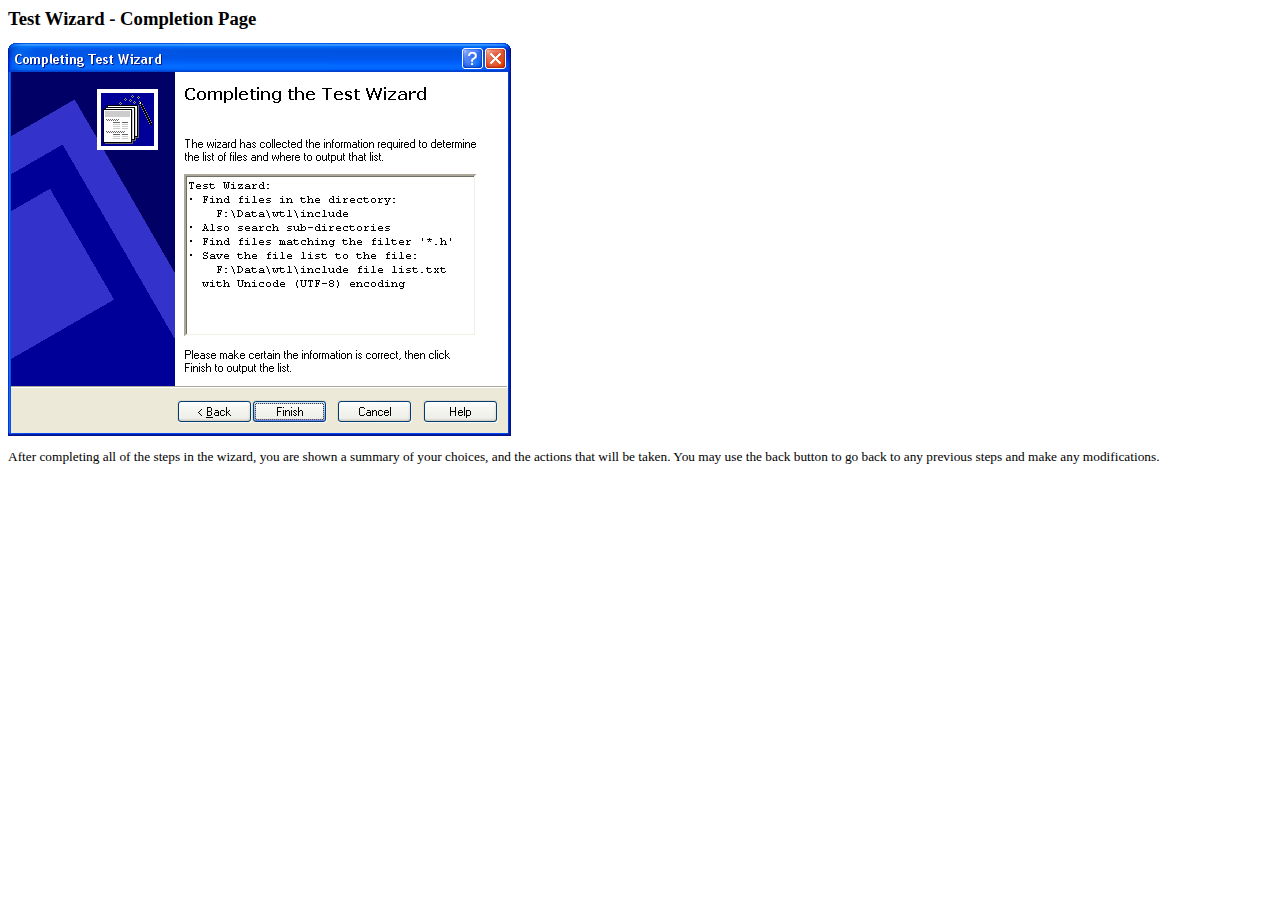
<file: src/WTL10_10320_Release/Samples/Wizard97Test/help/TestWizard_Completion.html>
<html>
	<head>
		<title>Test Wizard - Completion Page</title>
		<meta http-equiv="content-type" content="text/html; charset=ISO-8859-1" />
		<meta name="vs_targetSchema" content="http://schemas.microsoft.com/intellisense/ie5" />
		<link rel="stylesheet" type="text/css" href="style.css" />
	</head>
	<body>
		<h1>Test Wizard - Completion Page</h1>
		<img src="TestWizard_Completion.png" />
		<p>
			After completing all of the steps in the wizard, you are shown a summary
			of your choices, and the actions that will be taken. You may use the back
			button to go back to any previous steps and make any modifications.
		</p>
	</body>
</html>
</file>
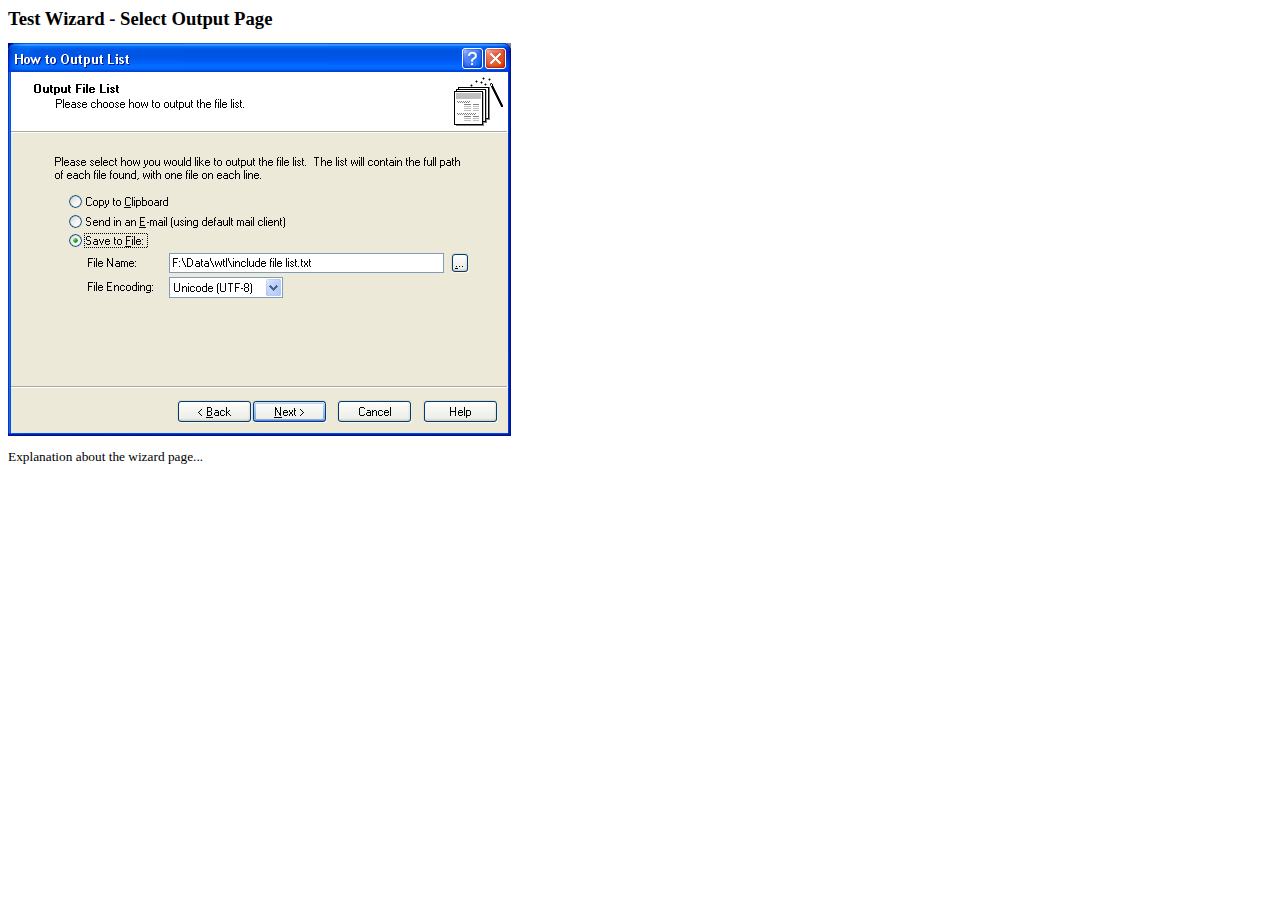
<file: src/WTL10_10320_Release/Samples/Wizard97Test/help/TestWizard_Output.html>
<html>
	<head>
		<title>Test Wizard - Select Output Page</title>
		<meta http-equiv="content-type" content="text/html; charset=ISO-8859-1" />
		<meta name="vs_targetSchema" content="http://schemas.microsoft.com/intellisense/ie5" />
		<link rel="stylesheet" type="text/css" href="style.css" />
	</head>
	<body>
		<h1>Test Wizard - Select Output Page</h1>
		<img src="TestWizard_Output.png" />
		<p>Explanation about the wizard page...</p>
	</body>
</html>
</file>
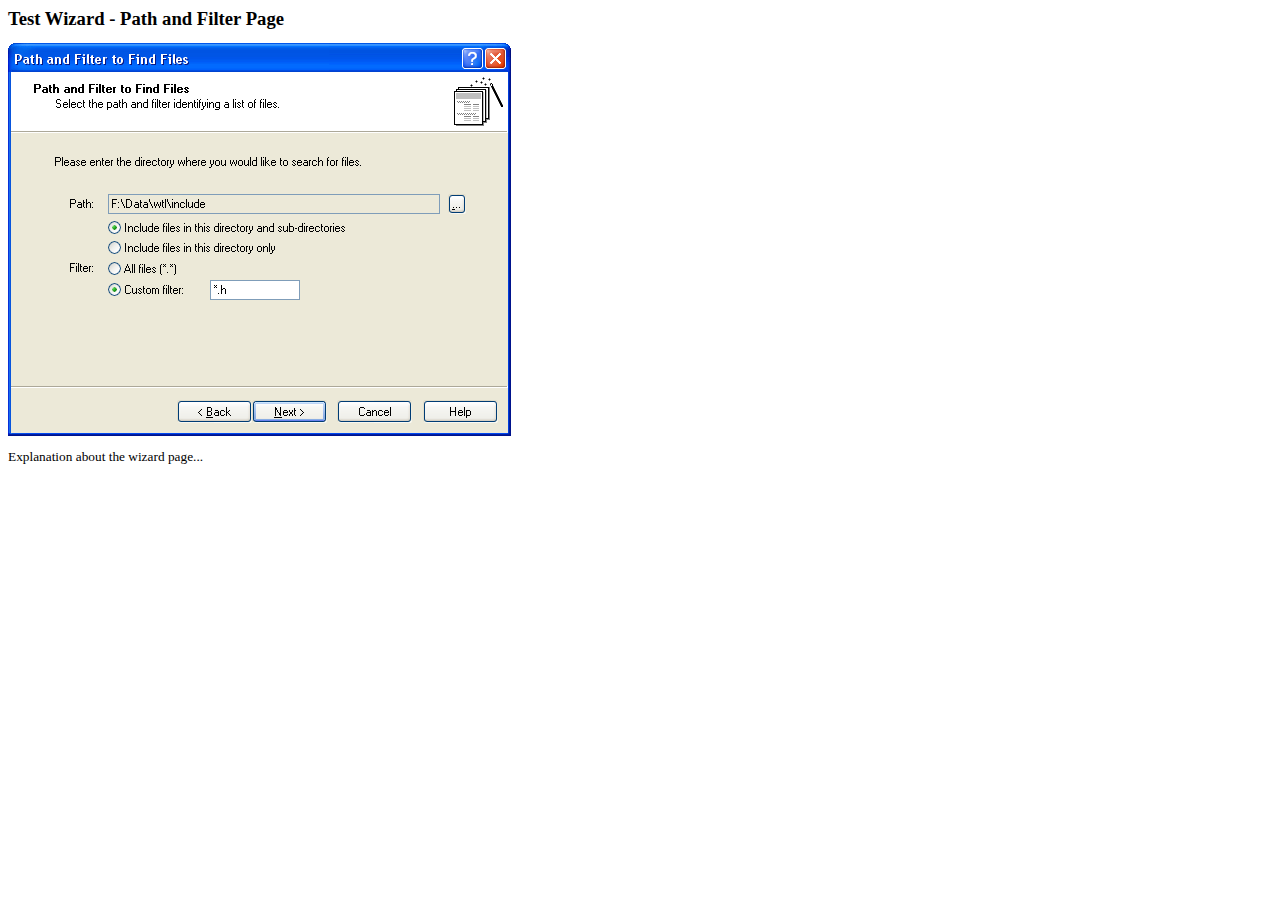
<file: src/WTL10_10320_Release/Samples/Wizard97Test/help/TestWizard_PathFilter.html>
<html>
	<head>
		<title>Test Wizard - Path and Filter Page</title>
		<meta http-equiv="content-type" content="text/html; charset=ISO-8859-1" />
		<meta name="vs_targetSchema" content="http://schemas.microsoft.com/intellisense/ie5" />
		<link rel="stylesheet" type="text/css" href="style.css" />
	</head>
	<body>
		<h1>Test Wizard - Path and Filter Page</h1>
		<img src="TestWizard_PathFilter.png" />
		<p>Explanation about the wizard page...</p>
	</body>
</html>
</file>
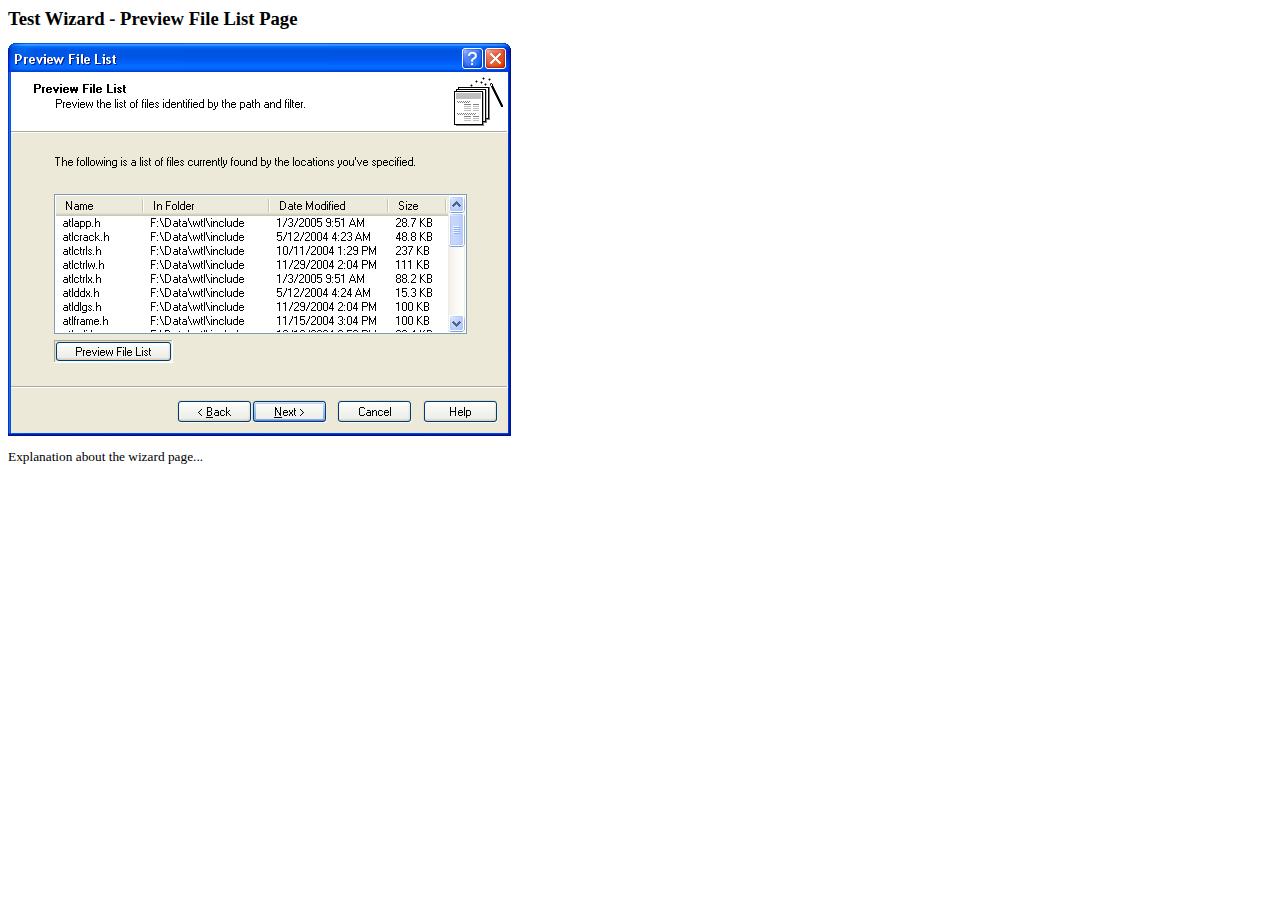
<file: src/WTL10_10320_Release/Samples/Wizard97Test/help/TestWizard_PreviewFileList.html>
<html>
	<head>
		<title>Test Wizard - Preview File List Page</title>
		<meta http-equiv="content-type" content="text/html; charset=ISO-8859-1" />
		<meta name="vs_targetSchema" content="http://schemas.microsoft.com/intellisense/ie5" />
		<link rel="stylesheet" type="text/css" href="style.css" />
	</head>
	<body>
		<h1>Test Wizard - Preview File List Page</h1>
		<img src="TestWizard_PreviewFileList.png" />
		<p>Explanation about the wizard page...</p>
	</body>
</html>
</file>
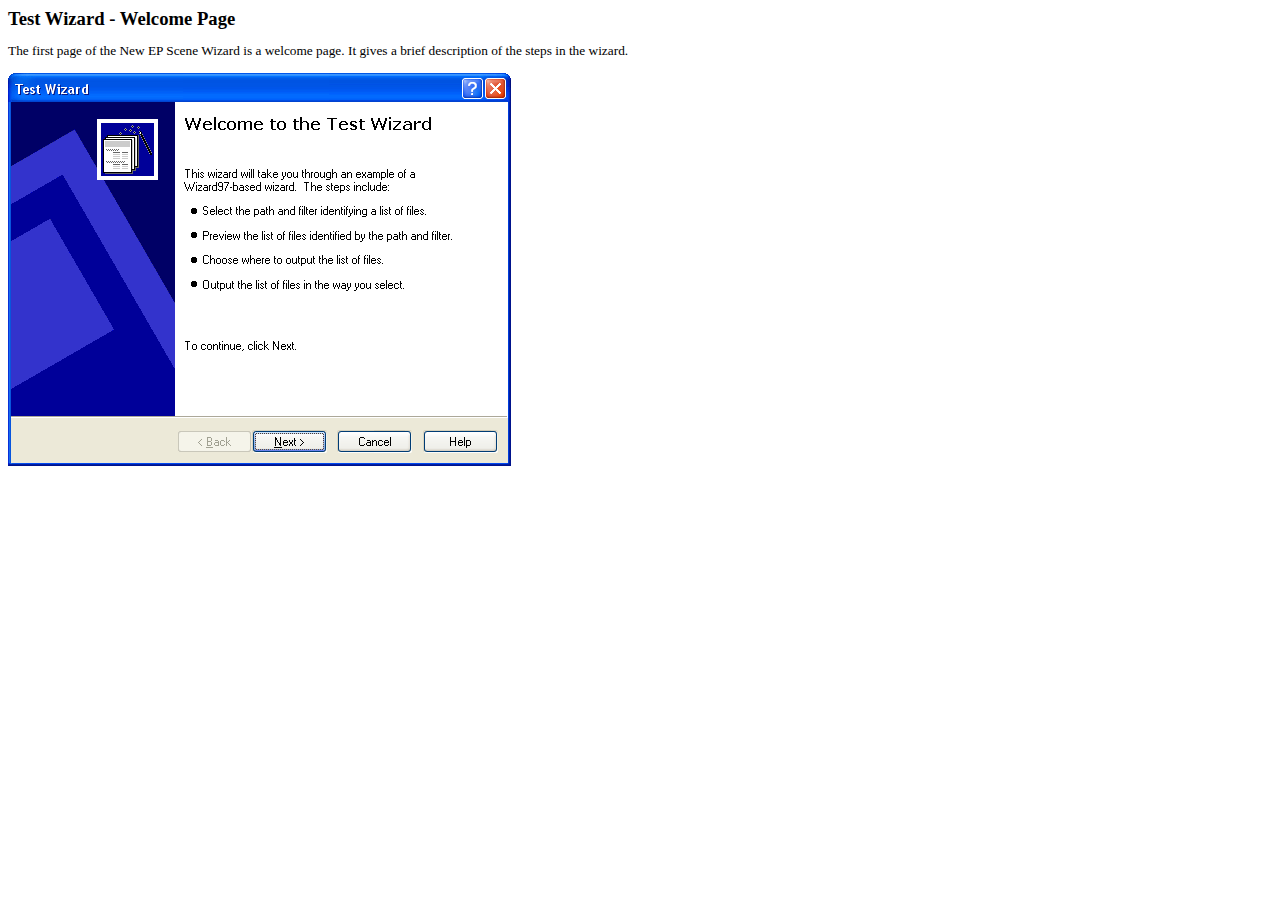
<file: src/WTL10_10320_Release/Samples/Wizard97Test/help/TestWizard_Welcome.html>
<html>
	<head>
		<title>Test Wizard - Welcome Page</title>
		<meta http-equiv="content-type" content="text/html; charset=ISO-8859-1" />
		<meta name="vs_targetSchema" content="http://schemas.microsoft.com/intellisense/ie5" />
		<link rel="stylesheet" type="text/css" href="style.css" />
	</head>
	<body>
		<h1>Test Wizard - Welcome Page</h1>
		<p>
			The first page of the New EP Scene Wizard is a welcome page.
			It gives a brief description of the steps in the wizard. 
		</p>
		<img src="TestWizard_Welcome.png" />
	</body>
</html>
</file>
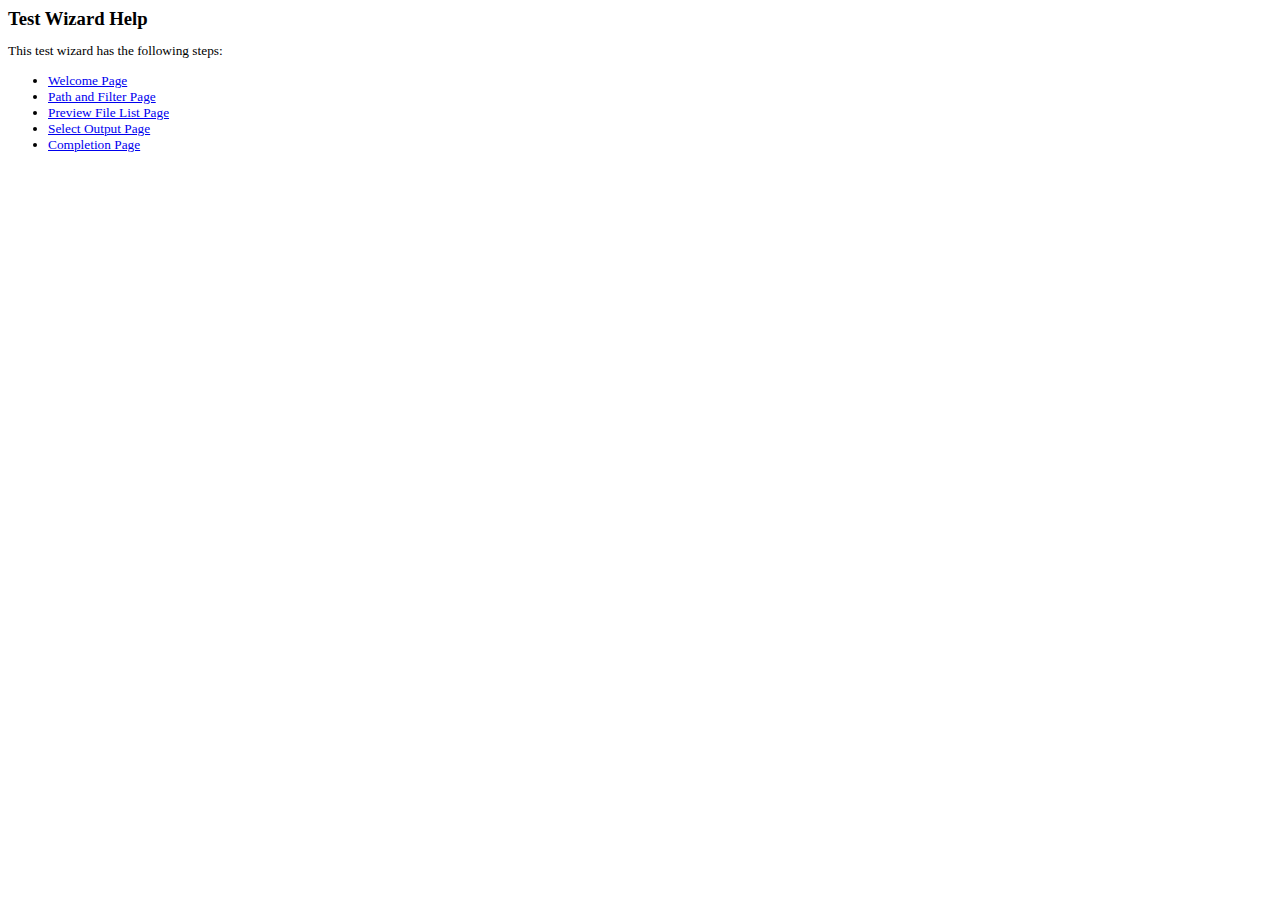
<file: src/WTL10_10320_Release/Samples/Wizard97Test/help/Wizard97Test.html>
<html>
	<head>
		<title>Test Wizard Help</title>
		<meta http-equiv="content-type" content="text/html; charset=ISO-8859-1" />
		<meta name="vs_targetSchema" content="http://schemas.microsoft.com/intellisense/ie5" />
		<link rel="stylesheet" type="text/css" href="style.css" />
	</head>
	<body>
		<h1>Test Wizard Help</h1>
		<p>This test wizard has the following steps:</p>
		<ul>
			<li><a href="TestWizard_Welcome.html">Welcome Page</a></li>
			<li><a href="TestWizard_PathFilter.html">Path and Filter Page</a></li>
			<li><a href="TestWizard_PreviewFileList.html">Preview File List Page</a></li>
			<li><a href="TestWizard_Output.html">Select Output Page</a></li>
			<li><a href="TestWizard_Completion.html">Completion Page</a></li>
		</ul>
	</body>
</html>
</file>
<file: man/manual.css>
body
{
	background-color:	white;
	color:			black;
}

/* special text */
.hide	{color:	white;}
.hide a	{color:	white;}

/* Hn tags*/
h1
{
	color:				black;
	text-decoration:	underline;
	text-align:			center;
}
h2
{
	color:white;
	background:indigo;
	padding-left:		0.5em;
	clear: both;
}
h2 a
{
	color:white;
	text-decoration:none;
}
h3
{
	color:black;
	border-bottom:	thin solid indigo;
	padding-left:0.5em;
	margin-right:1em;
}
h3 a
{
	color:black;
	text-decoration:none;
}

/* basic structure */
div
{
	margin-left:		1em;
	margin-bottom:		0.5em;
}
p
{
	text-indent:		1em;
	margin:				0.5em 0em 0.5em 0em;
}
dl
{
	margin-top:			0.5em;
	margin-bottom:		0.5em;
}
dt
{
	font-weight: bold;
}

/* decorated text */
span.modified
{
	color:green;
	font-weight:bold;
	font-size:75%;
}
code	{color:brown;}
kbd		{color:purple;}
strong	{font-size:larger;}
em
{
	text-decoration:	underline;
	font-weight:		bold;
	font-style:			normal;
}
img
{
	border-style:		none;
	vertical-align:		middle;
}
table  { border:thin solid black; }
th     { border-bottom:thin solid black; }
td     { border-bottom:thin solid black; vertical-align:top; }

.command { font-family: 'tahoma'; color:brown; }
.new      { color:blue; }
.refine   { color:green; }
.bugfix   { color:red; }
.internal { color:brown; }
</file>
<file: src/WTL10_10320_Release/Samples/Wizard97Test/help/style.css>
body { font-family: Verdana; font-size:10pt;}
td { font-family: Verdana; font-size:10pt;}
li { font-size:10pt;}
h1 { font-size:14pt; font-weight:bold;}
h2 { font-size:12pt; font-weight:bold;}
</file>
